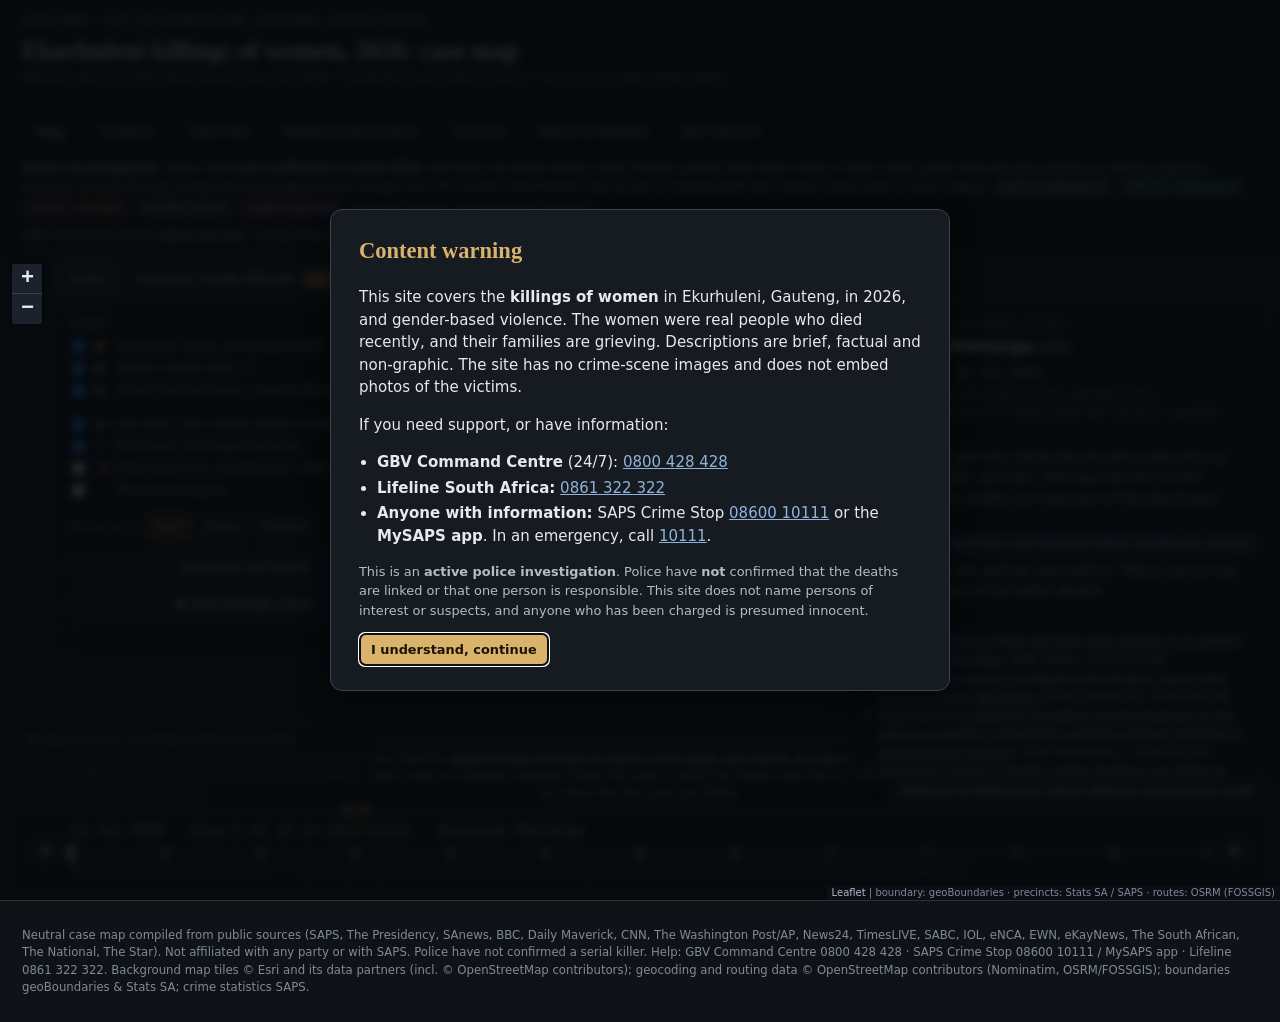
<file: index.html>
<!DOCTYPE html>
<html lang="en">
<head>
<meta charset="utf-8">
<meta name="viewport" content="width=device-width, initial-scale=1">
<!-- SEO:BEGIN (generated by tools/build_static.py; edit site.json, not this block) -->
<title>Ekurhuleni killings of women, 2026: case map (source-cited)</title>
<meta name="description" content="Neutral, source-cited case map of the women whose bodies were found in Ekurhuleni, Gauteng, from July 2026: approximate map, timeline, case files and the status of each case. Police have not confirmed a serial killer.">
<meta name="robots" content="index,follow,max-image-preview:large">
<meta name="author" content="Neutral case map compiled from public sources">
<meta name="theme-color" content="#0d1014">
<link rel="canonical" href="https://richardmccauley01.github.io/ekurhuleni-case-map/">
<meta property="og:url" content="https://richardmccauley01.github.io/ekurhuleni-case-map/">
<meta property="og:type" content="website">
<meta property="og:title" content="Ekurhuleni killings of women, 2026: case map (source-cited)">
<meta property="og:description" content="Neutral, source-cited case map of the women whose bodies were found in Ekurhuleni, Gauteng, from July 2026: approximate map, timeline, case files and the status of each case. Police have not confirmed a serial killer.">
<meta property="og:locale" content="en_ZA">
<meta property="og:image" content="https://richardmccauley01.github.io/ekurhuleni-case-map/og-image.png">
<meta property="og:image:width" content="1200">
<meta property="og:image:height" content="630">
<meta property="og:image:alt" content="Dark map of Ekurhuleni with numbered markers at approximate locations (non-graphic)">
<meta name="twitter:card" content="summary_large_image">
<meta name="twitter:title" content="Ekurhuleni killings of women, 2026: case map (source-cited)">
<meta name="twitter:description" content="Neutral, source-cited case map of the women whose bodies were found in Ekurhuleni, Gauteng, from July 2026: approximate map, timeline, case files and the status of each case. Police have not confirmed a serial killer.">
<meta name="twitter:image" content="https://richardmccauley01.github.io/ekurhuleni-case-map/og-image.png">
<meta name="twitter:image:alt" content="Dark map of Ekurhuleni with numbered markers at approximate locations (non-graphic)">
<meta name="google-site-verification" content="5edkRIEhEC6UxZ_rBhJGjuJ-J0-_magnEMMDuUhP1Rk">
<script type="application/ld+json">{"@context": "https://schema.org", "@type": "WebPage", "name": "Ekurhuleni killings of women, 2026: case map (source-cited)", "description": "Neutral, source-cited case map of the women whose bodies were found in Ekurhuleni, Gauteng, from July 2026: approximate map, timeline, case files and the status of each case. Police have not confirmed a serial killer.", "inLanguage": "en-ZA", "dateModified": "2026-10-26", "isAccessibleForFree": true, "about": {"@type": "Thing", "name": "Killings of women in Ekurhuleni, Gauteng, South Africa (2026)"}, "spatialCoverage": {"@type": "Place", "name": "City of Ekurhuleni, Gauteng, South Africa"}, "url": "https://richardmccauley01.github.io/ekurhuleni-case-map/", "image": "https://richardmccauley01.github.io/ekurhuleni-case-map/og-image.png"}</script>
<!-- SEO:END -->
<link rel="icon" href="data:,">
<link rel="stylesheet" href="js/vendor/leaflet.css">
<link rel="stylesheet" href="css/style.css">
<noscript><style>.view{display:none!important}#view-text{display:block!important}.tabs a{pointer-events:none;opacity:.5}.tabs a[data-view="text"]{opacity:1}</style></noscript>
</head>
<body>
<a class="skip" href="#main">Skip to content</a>

<div id="cw" class="cw" role="dialog" aria-modal="true" aria-labelledby="cw-title" hidden>
  <div class="cw-box">
    <h2 id="cw-title">Content warning</h2>
    <p>This site covers the <strong>killings of women</strong> in Ekurhuleni, Gauteng, in 2026, and gender-based violence. The women were real people who died recently, and their families are grieving. Descriptions are brief, factual and non-graphic. The site has no crime-scene images and does not embed photos of the victims.</p>
    <p>If you need support, or have information:</p>
    <ul class="help">
      <li><strong>GBV Command Centre</strong> (24/7): <a href="tel:0800428428">0800 428 428</a></li>
      <li><strong>Lifeline South Africa:</strong> <a href="tel:0861322322">0861 322 322</a></li>
      <li><strong>Anyone with information:</strong> SAPS Crime Stop <a href="tel:0860010111">08600 10111</a> or the <strong>MySAPS app</strong>. In an emergency, call <a href="tel:10111">10111</a>.</li>
    </ul>
    <p class="small">This is an <strong>active police investigation</strong>. Police have <strong>not</strong> confirmed that the deaths are linked or that one person is responsible. This site does not name persons of interest or suspects, and anyone who has been charged is presumed innocent.</p>
    <button id="cw-ok" class="btn primary">I understand, continue</button>
  </div>
</div>

<header class="site-header">
  <div class="brand">
    <div class="kicker">Case map · City of Ekurhuleni, Gauteng, South Africa</div>
    <h1>Ekurhuleni killings of women, 2026: case map</h1>
    <div class="sub">Women whose bodies were found from July 2026 · Compiled from public sources · As of 19 October 2026 (SAST)</div>
  </div>
  <nav class="tabs" role="tablist" aria-label="Sections">
    <a href="#map" data-view="map" role="tab">Map</a>
    <a href="#timeline" data-view="timeline" role="tab">Timeline</a>
    <a href="#cases" data-view="cases" role="tab">Case files</a>
    <a href="#media" data-view="media" role="tab">Media &amp; Documents</a>
    <a href="#sources" data-view="sources" role="tab">Sources</a>
    <a href="#about" data-view="about" role="tab">About &amp; Method</a>
    <a href="#text" data-view="text" role="tab">Text version</a>
  </nav>
</header>

<div class="neutral-bar" role="note">
  <span><strong>Active investigation.</strong> Police have <strong>not confirmed a serial killer</strong> and have not linked all the cases. Murder arrests have been made in three cases; police describe two of them as having separate motives. In a fourth case, three men face theft-related charges over the victim's smartwatch, but no one is charged with her murder. Every item is cited. Labels: <span class="badge s-police">police statement</span> <span class="badge s-official">official statement</span> <span class="badge s-court">court / charges</span> <span class="badge s-media">media report</span> <span class="badge s-expert">expert opinion</span>. Accused people are presumed innocent.</span>
  <span class="help-inline">GBV Command Centre <a href="tel:0800428428">0800 428 428</a> · Crime Stop <a href="tel:0860010111">08600 10111</a> · Lifeline <a href="tel:0861322322">0861 322 322</a></span>
</div>

<main id="main">
  <section id="view-map" class="view" data-view="map" aria-label="Map">
    <div id="map-wrap">
      <div id="leaflet-map" aria-label="Map of Ekurhuleni with numbered markers at the approximate places where bodies were found"></div>
      <div class="map-modes" role="radiogroup" aria-label="Map mode">
        <button class="btn active" data-mode="cases" role="radio">Cases</button>
        <button class="btn" data-mode="single" role="radio">Scenario: single offender <span class="hypo-tag">HYPOTHETICAL</span></button>
        <button class="btn" data-mode="multi" role="radio">Scenario: more than one offender <span class="hypo-tag">HYPOTHETICAL</span></button>
      </div>
      <div class="map-banner" id="map-banner">Markers show the <strong>approximate location of where each body was found, as reported</strong> (suburb or road level, never an address). Numbers follow the order in which the bodies were found. The markers do not show that the cases are linked.</div>
      <div class="hypo-banner" id="hypo-banner" hidden><strong>HYPOTHETICAL: police have NOT established this.</strong> <span id="hypo-text"></span></div>
      <div class="map-layers" role="group" aria-label="Map layers">
        <h4>Cases</h4>
        <label><input type="checkbox" data-layer="taskteam" checked><span class="dot g-taskteam"></span>Task team cases, no murder arrest <small id="lc-taskteam"></small></label>
        <label><input type="checkbox" data-layer="arrest" checked><span class="dot g-arrest"></span>Murder arrest made <small id="lc-arrest"></small></label>
        <label><input type="checkbox" data-layer="other" checked><span class="dot g-other"></span>Other (not task team / outside Ekurhuleni) <small id="lc-other"></small></label>
        <hr>
        <label><input type="checkbox" data-layer="lastseen" checked><span class="mk-ls" style="display:inline-block;width:10px;height:10px"></span>Last-seen / last-contact places (where reported)</label>
        <label><input type="checkbox" data-layer="boundary" checked><span style="display:inline-block;width:14px;border-top:2px dashed #8fb3d9"></span>Ekurhuleni municipal boundary</label>
        <label><input type="checkbox" data-layer="precincts"><span style="display:inline-block;width:14px;height:10px;background:linear-gradient(90deg,#2b2433,#b0476a)"></span>Police precincts: murders per 100k (SAPS 2025/26)</label>
        <label><input type="checkbox" data-layer="labels"><span style="width:14px"></span>Show name labels</label>
        <hr>
        <div class="base-pick" role="group" aria-label="Background map"><span>Background</span><button type="button" data-base="dark" aria-pressed="true">Dark</button><button type="button" data-base="street" aria-pressed="false">Street</button><button type="button" data-base="satellite" aria-pressed="false">Satellite</button></div>
        <button id="map-overview" class="btn">Overview (all cases)</button>
        <button id="map-play" class="btn">▶ Play through cases</button>
      </div>
      <div class="sheet" id="map-sheet"><aside id="map-panel" class="map-panel" aria-live="polite"></aside></div>
      <div class="sheet" id="scen-sheet"><aside id="scen-panel" class="map-panel scen-panel" hidden aria-live="polite"></aside></div>
      <div id="prec-legend" class="prec-legend" hidden></div>
      <button id="patterns-btn" class="btn patterns-btn">Patterns &amp; differences (what officials and experts said)</button>
      <div id="patterns" class="patterns" hidden role="dialog" aria-label="Patterns and differences"></div>
      <div class="map-offline" id="map-offline"><span id="base-status">Background map loading…</span> Background tiles load from the internet (Esri, with automatic fallback). Offline, the markers, boundary, routes and panels still work on a blank background.</div>
      <div class="map-hud" id="map-hud">
        <div class="hud-row">
          <button id="mp-prev" class="btn" aria-label="Previous case">◀</button>
          <div class="hud-mid">
            <div id="mp-time" class="hud-time">–</div>
            <div class="progress" id="mp-progress"><div id="mp-prog" class="progress-fill"></div><div id="mp-ticks" class="ticks"></div></div>
            <div class="hud-hint"><span class="hint-mouse">Scroll over this bar or the panel, use ← → keys, drag along the bar, or click a tick to move through the cases in the order they were found. Scrolling on the map zooms.</span><span class="hint-touch">Tap ◀ ▶ or drag the bar to step through cases · pinch to zoom</span></div>
          </div>
          <button id="mp-next" class="btn" aria-label="Next case">▶</button>
        </div>
      </div>
    </div>
  </section>

  <section id="view-timeline" class="view" data-view="timeline" aria-label="Timeline">
    <div class="tl-toolbar">
      <div class="grp">
        <label class="lbl">Zoom</label>
        <button class="btn zbtn" data-zoom="all">Jul 2026 – now</button>
        <button class="btn zbtn" data-zoom="sept">September 2026</button>
        <button class="btn zbtn" data-zoom="last10">Last 10 days</button>
        <button class="btn zbtn" data-zoom="wide">Incl. March 2026 (Mathebula missing)</button>
      </div>
      <div class="grp">
        <input id="tl-search" type="search" placeholder="Search events, names, places…" aria-label="Search events">
        <button id="tl-listtoggle" class="btn">List view</button>
      </div>
    </div>
    <div class="zctl" role="group" aria-label="Zoom and pan the timeline"><span class="lbl">Zoom</span><button class="btn" data-zstep="0.625" aria-label="Zoom out">−</button><button class="btn" data-zstep="1.6" aria-label="Zoom in">+</button><span class="lbl" style="margin-left:8px">Pan</span><button class="btn" data-pan="-1" aria-label="Pan to earlier dates">◀</button><button class="btn" data-pan="1" aria-label="Pan to later dates">▶</button></div>
    <div class="tl-filters">
      <div class="fgrp" id="f-cat"><span class="lbl">Type</span></div>
      <div class="fgrp" id="f-status"><span class="lbl">Source type</span></div>
      <div class="fgrp" id="f-group"><span class="lbl">Cases</span></div>
    </div>
    <div id="tl-chart" class="tl-chart"></div>
    <div class="tl-note">All times are SAST (UTC+2). Hollow markers = approximate date or time. The top band shows the <strong>days between consecutive body discoveries</strong>. Scroll or pinch to zoom, drag to pan. <span id="tl-count"></span></div>
    <div id="tl-list" class="tl-list" hidden></div>
    <div class="media-inline">
      <h3>Time between discoveries</h3>
      <p class="small">Days between one body being found and the next (Ekurhuleni cases in the order they were found). Hours are shown only where both times were reported. Intervals describe timing only. They do not show that cases are linked.</p>
      <div id="interval-chart"></div>
    </div>
    <div class="media-inline">
      <h3>Media &amp; Documents</h3>
      <p class="small">Outbound links only. Nothing graphic is embedded. <a href="#media">Open the full panel →</a></p>
      <div id="tl-media" class="media-grid compact"></div>
    </div>
  </section>

  <section id="view-cases" class="view page" data-view="cases" aria-label="Case files">
    <h2>Case files</h2>
    <p>One card per woman, in the order the bodies were found, using names as publicly released by police or major media. Ages are given where reported. <strong>Last seen</strong> and <strong>body found</strong> are kept separate. The status wording follows what police and courts have said. Accused people are presumed innocent and are not named.</p>
    <div class="helpbox"><strong>Have information?</strong> SAPS Crime Stop <a href="tel:0860010111">08600 10111</a> or the MySAPS app. <strong>Need support?</strong> GBV Command Centre <a href="tel:0800428428">0800 428 428</a> · Lifeline <a href="tel:0861322322">0861 322 322</a>.</div>
    <h3>Summary table</h3>
    <div class="tablewrap"><table class="sum" id="sum-table"></table></div>
    <div id="case-cards" class="cards"></div>
    <h3>Precinct crime context (SAPS)</h3>
    <div id="crime-table-intro" class="small"></div>
    <div class="tablewrap"><table class="sum" id="crime-table"></table></div>
    <h3>Where sources disagree</h3>
    <ul id="conflicts" class="conflicts"></ul>
  </section>

  <section id="view-media" class="view page" data-view="media" aria-label="Media and documents">
    <h2>Media &amp; Documents</h2>
    <p>Official statements, parliamentary and court coverage, explainers, broadcast reports and tributes. All entries are <strong>outbound links</strong>. This site does not host or embed crime-scene images or photos of the victims. Some linked articles contain family-supplied photos.</p>
    <div class="media-filter" id="media-filter"></div>
    <div id="media-grid" class="media-grid"></div>
    <h3>Not publicly available (as of 19 Oct 2026)</h3>
    <ul id="not-public" class="notpublic"></ul>
  </section>

  <section id="view-sources" class="view page" data-view="sources" aria-label="Sources">
    <h2>Sources</h2>
    <p>Every source cited on this site, with the events and cases that cite it. Sources marked <em>snippet</em> could only be checked through search-engine result text (paywalled or not fetchable), and everything taken from them is also backed by another source.</p>
    <input id="src-search" type="search" placeholder="Filter sources…" aria-label="Filter sources">
    <div id="sources-list"></div>
  </section>

  <section id="view-text" class="view page" data-view="text" aria-label="Text version">
<!-- STATIC:BEGIN (generated by tools/build_static.py) -->
<h2>Text version: case summary, case files and full timeline</h2>
<p class="cw-static"><strong>Content warning:</strong> killings of women and gender-based violence. Descriptions are factual and non-graphic. <strong>Help:</strong> GBV Command Centre <a href="tel:0800428428">0800 428 428</a> · Lifeline <a href="tel:0861322322">0861 322 322</a>. <strong>Information:</strong> SAPS Crime Stop <a href="tel:0860010111">08600 10111</a> or the MySAPS app.</p>
<h3>Summary (as of 19 October 2026)</h3>
<p>From July 2026, the bodies of a series of women were found in the City of Ekurhuleni, Gauteng, South Africa, mostly in and around Kempton Park, the R21 corridor, Olifantsfontein/Clayville and Tembisa, with others in KwaThema, Springs and Dawn Park (Boksburg). SAPS set up a dedicated multidisciplinary task team on 14 September 2026. On 29 September President Cyril Ramaphosa said 11 women's bodies had been found in Ekurhuleni since July and that the investigation had been raised to national level. <strong>Police have not confirmed a serial killer.</strong> The President said: "At present, the police have not found evidence establishing that these killings were committed by a single perpetrator. All possibilities remain under investigation." Murder arrests have been made in three cases. Police cite relationship motives in two of them and have not linked those to the others. In a third, a man has been charged with murder; police said it was too early to say whether it is linked. In the Moselakgomo case, three men appeared in court on 12 October on theft, money-laundering and related charges over her smartwatch; none is charged with her murder, which is still under investigation. A twelfth death, a shooting in Tembisa on 28 September, is not part of the task team cases; police regard it as resolved because the suspect is believed to have taken his own life. On 2 October the Gauteng police commissioner said three of the 12 cases were resolved, persons of interest had been identified in three Kempton Park cases, and three of the bodies were still unidentified. A woman found in Soweto (outside Ekurhuleni) on 20 September has been mentioned by police, but no link has been confirmed. People charged are presumed innocent and are not named here, and persons of interest are not named.</p>
<h3>Case files (13)</h3><ol class="static-events">
<li id="case-mahlangu"><article><h4>Busisiwe Mahlangu (37)</h4><p class="meta">Status: arrest made (partner; not linked to other deaths per police)</p><p><strong>Last seen:</strong> not reported<br><strong>Body found:</strong> 15 Jul 2026: Open field (veld) near the R21, Kempton Park <em>(approximate location as reported; map pin at road/area level)</em></p><p>Found naked with her hands bound with cable ties (as reported by BBC and IOL). She was the first of the women whose deaths are now part of the Ekurhuleni investigation.</p><p><strong>Investigation / court:</strong> Her partner (boyfriend) was arrested two days later, on 17 July 2026, and remains in custody (BBC, Presidency). The accused has not been named here; he is presumed innocent. On 2 October the Gauteng police commissioner said the suspect in the July case remains in custody and is due to appear in court this month. The Citizen (6 October) reported he is expected back in the Kempton Park Magistrates&#x27; Court on 28 October.</p><p><strong>Link status:</strong> Arrest made: her partner (per police). Police say he has not been linked to the other deaths.</p><p class="small">Sources: <a href="https://www.bbc.com/news/articles/c6m27dprvzv7o" rel="noopener">Ekurhuleni killings: What we know after bodies of 12 women found in South Africa</a> (BBC News, 2026-09-28); <a href="https://www.dailymaverick.co.za/article/2026-09-28-after-another-woman-murdered-in-ekurhuleni-heres-what-we-know-about-the-killings/" rel="noopener">After another woman murdered in Ekurhuleni, here&#x27;s what we know about the killings</a> (Daily Maverick, 2026-09-28); <a href="https://thepresidency.gov.za/address-nation-president-cyril-ramaphosa-killings-women-ekurhuleni-and-national-response-gender" rel="noopener">Address to the nation by President Cyril Ramaphosa on the killings of women in Ekurhuleni and the national response to gender-based violence</a> (The Presidency, 2026-09-29); <a href="https://iol.co.za/news/crime-and-courts/2026-09-28-ekurhuleni-womens-deaths-latest-shooting-not-linked-as-cemetery-suspect-arrested/" rel="noopener">Ekurhuleni women&#x27;s deaths: Latest shooting not linked as cemetery suspect arrested</a> (IOL, 2026-09-28); <a href="https://www.citizen.co.za/news/kempton-park-murders-here-is-the-latest-from-police/" rel="noopener">Kempton Park murders: Here is the latest from police</a> (The Citizen, 2026-10-02); <a href="https://www.citizen.co.za/news/south-africa/courts/ntombifuthi-nxumalo-murder-case-bail/" rel="noopener">&#x27;Only person who has rights here is the killer&#x27;: Ntombifuthi Nxumalo family &#x27;hurt&#x27; over possible bail</a> (The Citizen, 2026-10-06)</p></article></li>
<li id="case-kekana"><article><h4>Itumeleng Kekana (32)</h4><p class="meta">Status: under task team investigation; no arrest</p><p><strong>Last seen:</strong> 17 Jul 2026, ≈19:00 SAST: Left home in Kempton Park in the evening, telling a neighbour she was going to see someone (per her brother, via Daily Maverick)<br><strong>Body found:</strong> 3 Aug 2026: Bushes beside Great North Road, Pomona (Kempton Park), near the Max informal settlement <em>(approximate location as reported; map pin at road/area level)</em></p><p>Kempton Park police said her decomposing body was found in bushes next to the road with multiple stab wounds (Daily Maverick). Originally from Mmakwane Village, QwaQwa (Free State); she sold beauty products in Kempton Park. She was buried in QwaQwa on 22 August and leaves a 14-year-old daughter.</p><p><strong>Investigation / court:</strong> No arrest reported. Her family has asked investigators for CCTV footage from a camera near the scene (Daily Maverick).</p><p><strong>Link status:</strong> Under task team investigation. No arrest reported.</p><p class="small"><em>Sources differ:</em> BBC describes her as found &#x27;on a bridge&#x27;, badly bruised and partially clothed. Daily Maverick (quoting police) says she was found in bushes next to Great North Road.</p><p class="small">Sources: <a href="https://www.dailymaverick.co.za/article/2026-09-17-brothers-agonising-search-for-ekurhuleni-killings-victim-itumeleng-kekana/" rel="noopener">Brother&#x27;s agonising search for Ekurhuleni killings victim Itumeleng Kekana</a> (Daily Maverick, 2026-09-17); <a href="https://www.bbc.com/news/articles/c6m27dprvzv7o" rel="noopener">Ekurhuleni killings: What we know after bodies of 12 women found in South Africa</a> (BBC News, 2026-09-28); <a href="https://www.thesouthafrican.com/news/ekurhuleni-murders-what-we-know-about-all-10-women/" rel="noopener">Ekurhuleni murders: What we know about all 10 women</a> (The South African, 2026-09-26); <a href="https://www.news24.com/southafrica/news/live-east-rand-killings-horror-takes-hold-as-series-of-womens-bodies-found-in-gauteng-20260918-0382" rel="noopener">TIMELINE | East Rand killings: series of women&#x27;s bodies found in Gauteng</a> (News24, 2026-09-18); <a href="https://www.dailymaverick.co.za/article/2026-09-28-after-another-woman-murdered-in-ekurhuleni-heres-what-we-know-about-the-killings/" rel="noopener">After another woman murdered in Ekurhuleni, here&#x27;s what we know about the killings</a> (Daily Maverick, 2026-09-28)</p></article></li>
<li id="case-mjobo"><article><h4>Nomfesane Mjobo (42 (per SABC))</h4><p class="meta">Status: under task team investigation; no arrest</p><p><strong>Last seen:</strong> not reported<br><strong>Body found:</strong> 26 Aug 2026: Kempton Park area (exact place not publicly detailed) <em>(approximate location as reported; map pin at town-level only level)</em></p><p>Few details have been released publicly. Family and friends held a candlelight vigil at the site where she was found (eNCA, 28 Sept). SABC reported on 4 October that she was to be buried near Lusikisiki, Eastern Cape, that Sunday.</p><p><strong>Investigation / court:</strong> No arrest reported.</p><p><strong>Link status:</strong> Under task team investigation. No arrest reported.</p><p class="small"><em>Sources differ:</em> IOL (21 Sept) and The Star mention a 32-year-old woman found partially clothed near the R21 on 24 August. It is unclear whether that refers to this case. BBC and the SAPS list give 26 August.</p><p class="small">Sources: <a href="https://www.bbc.com/news/articles/c6m27dprvzv7o" rel="noopener">Ekurhuleni killings: What we know after bodies of 12 women found in South Africa</a> (BBC News, 2026-09-28); <a href="https://www.enca.com/news-top-stories/ekurhuleni-murders-nomfesane-mjobos-family-friends-honour-her-memory" rel="noopener">Nomfesane Mjobo&#x27;s family, friends honour her memory</a> (eNCA, 2026-09-28); <a href="https://www.dailymaverick.co.za/article/2026-09-28-after-another-woman-murdered-in-ekurhuleni-heres-what-we-know-about-the-killings/" rel="noopener">After another woman murdered in Ekurhuleni, here&#x27;s what we know about the killings</a> (Daily Maverick, 2026-09-28); <a href="https://thepresidency.gov.za/address-nation-president-cyril-ramaphosa-killings-women-ekurhuleni-and-national-response-gender" rel="noopener">Address to the nation by President Cyril Ramaphosa on the killings of women in Ekurhuleni and the national response to gender-based violence</a> (The Presidency, 2026-09-29); <a href="https://www.sabcnews.com/sabcnews/third-ekurhuleni-murder-victim-is-to-be-buried-in-eastern-cape/" rel="noopener">Third Ekurhuleni murder victim is to be buried in Eastern Cape</a> (SABC News, 2026-10-04)</p></article></li>
<li id="case-clayville"><article><h4>Unidentified woman (Clayville) (late 20s (police estimate))</h4><p class="meta">Status: unidentified; under task team investigation; no arrest</p><p><strong>Last seen:</strong> not reported<br><strong>Body found:</strong> 7 Sep 2026: In a river at Clayville, near the Mall of Tembisa (listed by SAPS as &#x27;Clayville River, Olifantsfontein&#x27;) <em>(approximate location as reported; map pin at suburb level)</em></p><p>Found in the water wearing only underwear. Police later appealed for help to trace her family and followed up on a possible family address (21-22 Sept).</p><p><strong>Investigation / court:</strong> No arrest reported. Remains unidentified as of the latest reports found.</p><p><strong>Link status:</strong> Added to the central task team probe on 15 September. Unidentified. No arrest reported.</p><p class="small"><em>Sources differ:</em> BBC spells the area &#x27;Olifantsfontain&#x27;. Some early reports did not include this case in the count until it was added on 15 Sept.</p><p class="small">Sources: <a href="https://www.bbc.com/news/articles/c6m27dprvzv7o" rel="noopener">Ekurhuleni killings: What we know after bodies of 12 women found in South Africa</a> (BBC News, 2026-09-28); <a href="https://thenational.co.za/news/2026-09-16-8-women-dead-police-offer-r400-000-reward-as-south-africa-mourns/" rel="noopener">8 women dead in Ekurhuleni: South Africa demands answers as police hunt expands</a> (The National, 2026-09-16); <a href="https://thestar.co.za/news/crime-and-courts/2026-09-22-police-search-for-family-of-unidentified-woman-amid-ekurhuleni-deaths/" rel="noopener">Police search for family of unidentified woman amid Ekurhuleni deaths</a> (The Star, 2026-09-22); <a href="https://www.dailymaverick.co.za/article/2026-09-28-after-another-woman-murdered-in-ekurhuleni-heres-what-we-know-about-the-killings/" rel="noopener">After another woman murdered in Ekurhuleni, here&#x27;s what we know about the killings</a> (Daily Maverick, 2026-09-28); <a href="https://www.sundaytimes.timeslive.co.za/news/2026-09-16-treat-these-as-possible-serial-murders-until-proven-otherwise-forensic-psychologist-on-ekurhuleni-womens-deaths/" rel="noopener">Treat these as possible serial murders until proven otherwise: forensic psychologist on Ekurhuleni women&#x27;s deaths</a> (Sunday Times / TimesLIVE, 2026-09-16)</p></article></li>
<li id="case-nkomo"><article><h4>Gracious Nkomo (28)</h4><p class="meta">Status: under task team investigation; no arrest</p><p><strong>Last seen:</strong> not reported<br><strong>Body found:</strong> 10 Sep 2026: Near the R21, Kempton Park <em>(approximate location as reported; map pin at road/area level)</em></p><p>Found partially clothed; police described the body as decomposed. Identified by her family at the Germiston mortuary on 17 September (SAPS via SAnews). Born in Zimbabwe; Daily Maverick reports she is the only publicly identified foreign national among the victims.</p><p><strong>Investigation / court:</strong> No arrest reported.</p><p><strong>Link status:</strong> Under task team investigation. No arrest reported.</p><p class="small"><em>Sources differ:</em> One outlet (joburgetc) and a map in The Star appear to confuse her with the Dawn Park case (Jabulile Ntimba). This site follows SAPS/SAnews, BBC and Daily Maverick (R21, Kempton Park).</p><p class="small">Sources: <a href="https://www.sanews.gov.za/south-africa/third-ekurhuleni-murder-victim-identified" rel="noopener">Third Ekurhuleni murder victim identified</a> (SAnews (GCIS), 2026-09-18); <a href="https://www.bbc.com/news/articles/c6m27dprvzv7o" rel="noopener">Ekurhuleni killings: What we know after bodies of 12 women found in South Africa</a> (BBC News, 2026-09-28); <a href="https://www.dailymaverick.co.za/article/2026-09-28-after-another-woman-murdered-in-ekurhuleni-heres-what-we-know-about-the-killings/" rel="noopener">After another woman murdered in Ekurhuleni, here&#x27;s what we know about the killings</a> (Daily Maverick, 2026-09-28); <a href="https://thenational.co.za/news/2026-09-18-gracious-nkomo-is-fourth-woman-identified-in-ekurhuleni-murder-investigation/" rel="noopener">Gracious Nkomo is fourth woman identified in Ekurhuleni murder investigation</a> (The National, 2026-09-18); <a href="https://thenational.co.za/news/2026-09-16-8-women-dead-police-offer-r400-000-reward-as-south-africa-mourns/" rel="noopener">8 women dead in Ekurhuleni: South Africa demands answers as police hunt expands</a> (The National, 2026-09-16)</p></article></li>
<li id="case-moselakgomo"><article><h4>Elizabeth &#x27;Tsontso&#x27; Moselakgomo (38)</h4><p class="meta">Status: under task team investigation; no murder charge; 3 men charged over her smartwatch</p><p><strong>Last seen:</strong> 9 Sep 2026: Left home for an afternoon/evening run (Kempton Park area; her home suburb is reported inconsistently, so it is not mapped)<br><strong>Body found:</strong> 12 Sep 2026: Behind a hotel in Rhodesfield, Kempton Park (York Street, per Daily Maverick) <em>(approximate location as reported; map pin at suburb level)</em></p><p>A runner who did not return from her run; her eight-year-old daughter raised the alarm. Found badly bruised and partially clothed. Her family identified her at the Germiston mortuary on 14 September. She was buried in Mpumalanga around 19-20 September. Her disappearance drew wide public attention.</p><p><strong>Investigation / court:</strong> On the morning of 12 October, national police spokesperson Brigadier Athlenda Mathe confirmed that a suspect had been arrested after being found in possession of an item belonging to Moselakgomo, and said no murder charge had been brought. That afternoon three men appeared in the Kempton Park Magistrates&#x27; Court over her Garmin smartwatch (NPA). They face charges of theft and money laundering, with alternative charges of possessing or receiving stolen property; one, who ran a second-hand goods shop in Kempton Park, also faces charges under the Second-Hand Goods Act. The State alleges the watch was bought for R900 from an unidentified person less than 24 hours after she was last seen, then sold on and advertised on social media. A fourth person who bought the watch was not charged because of insufficient evidence (NPA). Two of the men were granted bail of R10,000 each; the State did not oppose it (Sowetan). The third remained in custody while his immigration status was verified. On 19 October the three appeared again: his case was separated from that of the other two, the State said it was still trying to obtain and verify his original immigration documents, and his formal bail application was postponed to 27 October; he remains in custody. The magistrate also asked that social services check on a child in his care (Mail &amp; Guardian, Kempton Express, Sowetan). The other two remain on bail on the same conditions and return to court on 9 December for further investigation. None of the three is charged with her murder, and police say the murder investigation continues. The accused are presumed innocent and are not named here.</p><p><strong>Link status:</strong> Under task team investigation. No one has been charged with her murder. Three men face theft, money-laundering and related charges over her smartwatch (not murder).</p><p class="small"><em>Sources differ:</em> Her home suburb is given as Roseville (News24) and Rhodesfield (The South African, The National).</p><p class="small"><em>Sources differ:</em> Number arrested: on the morning of 12 Oct SAPS (Mathe) confirmed one arrest and eNCA reported four. Three men appeared in court that afternoon (NPA); Sowetan reports at least four people were initially questioned and one was released.</p><p class="small"><em>Sources differ:</em> Where she was found: Daily Maverick says behind a hotel on York Street, Rhodesfield; EWN (13 Oct) says along the R21 in Kempton Park; Sowetan says in bushes in Kempton Park.</p><p class="small">Sources: <a href="https://www.bbc.co.uk/news/articles/cxyvzggzd5jgo" rel="noopener">Body of missing runner found in South Africa</a> (BBC News, 2026-09-14); <a href="https://www.bbc.com/news/articles/c6m27dprvzv7o" rel="noopener">Ekurhuleni killings: What we know after bodies of 12 women found in South Africa</a> (BBC News, 2026-09-28); <a href="https://www.gov.za/news/media-statements/police-intensify-investigations-four-bodies-are-found-kempton-park-14-sep" rel="noopener">Police intensify investigations as four bodies are found in Kempton Park (SAPS media statement)</a> (SAPS via gov.za, 2026-09-14); <a href="https://www.dailymaverick.co.za/article/2026-09-28-after-another-woman-murdered-in-ekurhuleni-heres-what-we-know-about-the-killings/" rel="noopener">After another woman murdered in Ekurhuleni, here&#x27;s what we know about the killings</a> (Daily Maverick, 2026-09-28); <a href="https://www.thesouthafrican.com/news/ekurhuleni-murders-what-we-know-about-all-10-women/" rel="noopener">Ekurhuleni murders: What we know about all 10 women</a> (The South African, 2026-09-26); <a href="https://www.news24.com/southafrica/news/live-east-rand-killings-horror-takes-hold-as-series-of-womens-bodies-found-in-gauteng-20260918-0382" rel="noopener">TIMELINE | East Rand killings: series of women&#x27;s bodies found in Gauteng</a> (News24, 2026-09-18); <a href="https://www.thesouthafrican.com/news/kempton-park-runners-murder-what-we-know-about-the-arrest/" rel="noopener">Kempton Park runner&#x27;s murder: What we know about the arrest</a> (The South African, 2026-10-12); <a href="https://iol.co.za/news/crime-and-courts/breakthrough-in-elizabeth-moselakgomos-murder-investigation/" rel="noopener">Breakthrough in Elizabeth Moselakgomo&#x27;s murder investigation</a> (IOL, 2026-10-12); <a href="https://www.citizen.co.za/news/suspect-found-with-property-of-murdered-jogger-elizabeth-tsontso-moselakgomo/" rel="noopener">Suspect found with property of murdered jogger Elizabeth &#x27;Tsontso&#x27; Moselakgomo</a> (The Citizen, 2026-10-12); <a href="https://www.enca.com/news-top-stories/breakthrough-elizabeth-tsontso-moselakgomo-case" rel="noopener">Breakthrough in Elizabeth &#x27;Tsontso&#x27; Moselakgomo case</a> (eNCA, 2026-10-12); <a href="https://www.timeslive.co.za/news/south-africa/2026-10-12-breaking-suspect-arrested-in-possession-of-item-belonging-to-elizabeth-moselakgomo/" rel="noopener">BREAKING | Suspect arrested in possession of item belonging to Elizabeth Moselakgomo</a> (TimesLIVE, 2026-10-12); <a href="https://www.npa.gov.za/media/three-accused-appeared-court-connection-deceased-womans-smartwatch" rel="noopener">Three accused appeared in court in connection with deceased woman&#x27;s smartwatch (NPA media statement)</a> (National Prosecuting Authority (NPA), 2026-10-13); <a href="https://www.sowetan.co.za/news/2026-10-12-two-men-in-tsontso-case-granted-bail-third-held-in-custody/" rel="noopener">Two men in &#x27;Tsontso&#x27; case granted bail, third held in custody</a> (Sowetan, 2026-10-12); <a href="https://www.dailymaverick.co.za/article/2026-10-12-ekurhuleni/" rel="noopener">Suspects in court, but search for Elizabeth &#x27;Tsontso&#x27; Moselakgomo&#x27;s killer continues</a> (Daily Maverick, 2026-10-13); <a href="https://thenational.co.za/news/2026-10-13-ekurhuleni-case-moselakgomo-s-smartwatch-was-sold-within-24-hours-after-she-went-missing/" rel="noopener">Ekurhuleni case: Moselakgomo&#x27;s smartwatch was sold within 24 hours after she went missing</a> (The National, 2026-10-13); <a href="https://www.ewn.co.za/authorities-verifying-immigration-status-of-suspect-in-slain-moselakgomo-smartwatch-case/" rel="noopener">Authorities verifying immigration status of suspect in slain Moselakgomo smartwatch case</a> (EWN, 2026-10-13); <a href="https://sundayworld.co.za/news/two-accused-in-tsontso-case-granted-r10000-bail-nigerian-national-remains-behind-bars/" rel="noopener">Two accused in Tsontso case granted R10,000 bail, third accused remains behind bars</a> (Sunday World, 2026-10-12); <a href="https://mg.co.za/news/south-africa/2026-10-19-two-granted-bail-in-case-involving-slain-runner-s-smartwatch/" rel="noopener">Two granted bail in case involving slain runner&#x27;s smartwatch</a> (Mail &amp; Guardian, 2026-10-19); <a href="https://www.citizen.co.za/kempton-express/news-headlines/local-crime-news/2026/10/20/elizabeth-moselakgomo-smartwatch-case-postponed-to-october-27/" rel="noopener">Elizabeth Moselakgomo smartwatch case postponed to October 27</a> (Kempton Express (The Citizen), 2026-10-20); <a href="https://www.sowetan.co.za/news/2026-10-19-tsontso-case-five-things-that-came-out-of-court-on-monday/" rel="noopener">&#x27;Tsontso&#x27; case: Five things that came out of court on Monday</a> (Sowetan, 2026-10-19)</p></article></li>
<li id="case-mathebula"><article><h4>Vutomi Mathebula (28)</h4><p class="meta">Status: under task team investigation; no arrest</p><p><strong>Last seen:</strong> 22 Mar 2026: Told her family she was going shopping at Dragon City, Johannesburg (her stated destination, not a confirmed sighting); reported missing the next day<br><strong>Body found:</strong> 14 Sep 2026: Porcelain Avenue, Olifantsfontein (found by a passer-by on Monday morning) <em>(approximate location as reported; map pin at road/area level)</em></p><p>Missing for almost six months. Her family reported ransom demands after she disappeared: they paid R3,000 and a further R2,500 was demanded (Daily Maverick, The South African). She was found semi-naked and bruised. Her name was initially withheld; an uncle identified her by her hairstyle and clothing. She was buried in Limpopo on 24 September.</p><p><strong>Investigation / court:</strong> No arrest reported.</p><p><strong>Link status:</strong> Under task team investigation. No arrest reported.</p><p class="small"><em>Sources differ:</em> Some reports describe the 14 September discovery as being in &#x27;Kempton Park&#x27;. Most reports and the SAPS list give Olifantsfontein.</p><p class="small">Sources: <a href="https://www.dailymaverick.co.za/article/2026-09-28-after-another-woman-murdered-in-ekurhuleni-heres-what-we-know-about-the-killings/" rel="noopener">After another woman murdered in Ekurhuleni, here&#x27;s what we know about the killings</a> (Daily Maverick, 2026-09-28); <a href="https://www.thesouthafrican.com/news/ekurhuleni-murders-what-we-know-about-all-10-women/" rel="noopener">Ekurhuleni murders: What we know about all 10 women</a> (The South African, 2026-09-26); <a href="https://www.gov.za/news/media-statements/police-intensify-investigations-four-bodies-are-found-kempton-park-14-sep" rel="noopener">Police intensify investigations as four bodies are found in Kempton Park (SAPS media statement)</a> (SAPS via gov.za, 2026-09-14); <a href="https://www.dailymaverick.co.za/article/2026-09-17-brothers-agonising-search-for-ekurhuleni-killings-victim-itumeleng-kekana/" rel="noopener">Brother&#x27;s agonising search for Ekurhuleni killings victim Itumeleng Kekana</a> (Daily Maverick, 2026-09-17); <a href="https://www.bbc.com/news/articles/c6m27dprvzv7o" rel="noopener">Ekurhuleni killings: What we know after bodies of 12 women found in South Africa</a> (BBC News, 2026-09-28)</p></article></li>
<li id="case-motapane"><article><h4>Dineo Evelyn Motapane (38)</h4><p class="meta">Status: under task team investigation; no arrest</p><p><strong>Last seen:</strong> 13 Sep 2026, ≈17:00 SAST: Last seen by relatives on Sunday afternoon (place not reported). The family had not reported her missing.<br><strong>Body found:</strong> 15 Sep 2026, ≈06:40 SAST: Beside Moshoeshoe Street, KwaThema (Springs), found by a passer-by <em>(approximate location as reported; map pin at road/area level)</em></p><p>Preliminary findings indicated she had been strangled (as reported). BBC describes the body as battered and partly burned. Her family identified her at the Springs mortuary on 16 September. She leaves a young daughter (reported as two years old). Residents held a march in KwaThema.</p><p><strong>Investigation / court:</strong> No arrest reported.</p><p><strong>Link status:</strong> Under task team investigation. No arrest reported.</p><p class="small">Sources: <a href="https://www.dailymaverick.co.za/article/2026-09-17-brothers-agonising-search-for-ekurhuleni-killings-victim-itumeleng-kekana/" rel="noopener">Brother&#x27;s agonising search for Ekurhuleni killings victim Itumeleng Kekana</a> (Daily Maverick, 2026-09-17); <a href="https://www.bbc.com/news/articles/c6m27dprvzv7o" rel="noopener">Ekurhuleni killings: What we know after bodies of 12 women found in South Africa</a> (BBC News, 2026-09-28); <a href="https://www.thesouthafrican.com/news/ekurhuleni-murders-what-we-know-about-all-10-women/" rel="noopener">Ekurhuleni murders: What we know about all 10 women</a> (The South African, 2026-09-26); <a href="https://www.dailymaverick.co.za/article/2026-09-28-after-another-woman-murdered-in-ekurhuleni-heres-what-we-know-about-the-killings/" rel="noopener">After another woman murdered in Ekurhuleni, here&#x27;s what we know about the killings</a> (Daily Maverick, 2026-09-28); <a href="https://www.sundaytimes.timeslive.co.za/news/2026-09-16-treat-these-as-possible-serial-murders-until-proven-otherwise-forensic-psychologist-on-ekurhuleni-womens-deaths/" rel="noopener">Treat these as possible serial murders until proven otherwise: forensic psychologist on Ekurhuleni women&#x27;s deaths</a> (Sunday Times / TimesLIVE, 2026-09-16)</p></article></li>
<li id="case-ntimba"><article><h4>Jabulile Ntimba (33)</h4><p class="meta">Status: arrest made - two women charged (separate motive per police)</p><p><strong>Last seen:</strong> not reported<br><strong>Body found:</strong> 17 Sep 2026: Open area on Lama Street, Villa Liza, Dawn Park (Boksburg) <em>(approximate location as reported; map pin at road/area level)</em></p><p>Found partially clothed with a fatal throat injury (as reported).</p><p><strong>Investigation / court:</strong> Three people were arrested over the weekend of 19-20 September by the Gauteng Murder and Robbery Unit. A man was released: prosecutors declined to enrol charges, though police said he remains under investigation. Two women were charged with premeditated murder and defeating the ends of justice. They appeared in the Boksburg Magistrates&#x27; Court on 21 September and were remanded in custody. Their bail proceedings began on 1 October, when the first accused alleged in an affidavit that police had tortured her into confessing and said she did not kill Ntimba. The court has not tested these allegations. The matter was postponed to 12 October. No report describing the 12 October hearing was found; Daily Maverick reported on 13 October that both remain in custody, and SABC reported on 19 October that the two accused were expected back in the Boksburg Magistrates&#x27; Court that morning for the continuation of their bail applications. SABC lists the charges as premeditated murder, possession of a dangerous weapon, and defeating or obstructing the course of justice. On 19 October the defence continued cross-examining the investigating officer, and the matter was postponed to 23 October (SABC, Jacaranda FM). According to the Boksburg Advertiser, the officer testified that bloodstains were found in a vehicle linked to the case and that tests to establish where the blood came from are still pending, that the weapon has not been recovered and the post-mortem indicates two weapons were used, and that investigators are examining a funeral policy in Ntimba&#x27;s name on which the two accused are allegedly listed as beneficiaries (her family disputes the relationships recorded on it, and the policy account has been frozen). The defence argued there is no eyewitness and challenged the alleged confession and admission. None of this has been tested at trial. eNCA reported that the bail hearing continued on 23 October, with the State opposing bail. As of 26 October, no report of a bail decision was found, and both were last reported in custody. They are presumed innocent and are not named on this site.</p><p><strong>Link status:</strong> Arrest made: two women charged. Police cite a possible relationship (&#x27;love triangle&#x27;) motive and have not linked this case to the others.</p><p class="small"><em>Sources differ:</em> Age: &#x27;about 30&#x27; in earlier reports; Daily Maverick (13 Oct), SABC (20 Oct) and the Boksburg Advertiser (21 Oct) give 33.</p><p class="small"><em>Sources differ:</em> Charges: earlier reports list premeditated murder and defeating the ends of justice; SABC (19 Oct) also lists possession of a dangerous weapon.</p><p class="small"><em>Sources differ:</em> eNCA spells her surname &#x27;Timba&#x27;. The suburb is spelled both &#x27;Villa Liza&#x27; and &#x27;Villa Lisa&#x27;. BBC (26 Sept) says &#x27;three men appeared in court&#x27; in one of the earlier cases, which does not match other reports (two women charged, one man released).</p><p class="small">Sources: <a href="https://www.thesouthafrican.com/news/ekurhuleni-murders-forensics-link-persons-of-interest-to-victims/" rel="noopener">Ekurhuleni murders: Forensics link persons of interest to victims</a> (The South African, 2026-09-24); <a href="https://www.dailymaverick.co.za/article/2026-09-28-after-another-woman-murdered-in-ekurhuleni-heres-what-we-know-about-the-killings/" rel="noopener">After another woman murdered in Ekurhuleni, here&#x27;s what we know about the killings</a> (Daily Maverick, 2026-09-28); <a href="https://www.bbc.com/news/articles/c6m27dprvzv7o" rel="noopener">Ekurhuleni killings: What we know after bodies of 12 women found in South Africa</a> (BBC News, 2026-09-28); <a href="https://thenational.co.za/news/2026-09-22-ekurhuleni-murders-two-cases-three-arrests-as-probe-of-nine-deaths-widens/" rel="noopener">Ekurhuleni murders: two cases, three arrests as probe of nine deaths widens</a> (The National, 2026-09-22); <a href="https://www.sabcnews.com/sabcnews/three-persons-of-interest-questioned-over-east-rand-murders/" rel="noopener">Three persons of interest questioned over East Rand murders</a> (SABC News, 2026-09-20); <a href="https://www.bbc.com/news/articles/c3vgyyj8q807o" rel="noopener">Tenth woman&#x27;s body found as South Africa police probe killings</a> (BBC News, 2026-09-26); <a href="https://iol.co.za/news/politics/2026-10-01-update-police-torture-claim-rocks-jabulile-ntimba-murder-case-as-accused-alleges-forced-confession/" rel="noopener">UPDATE: Police torture claim rocks Jabulile Ntimba murder case as accused alleges forced confession</a> (IOL, 2026-10-01); <a href="https://www.citizen.co.za/news/south-africa/courts/jabulile-ntimba-murder-accused-killing-cousin/" rel="noopener">Jabulile Ntimba murder accused denies killing &#x27;cousin&#x27;, claims police torture to obtain confession</a> (The Citizen, 2026-10-01); <a href="https://www.dailymaverick.co.za/article/2026-10-12-ekurhuleni/" rel="noopener">Suspects in court, but search for Elizabeth &#x27;Tsontso&#x27; Moselakgomo&#x27;s killer continues</a> (Daily Maverick, 2026-10-13); <a href="https://www.sabcnews.com/sabcnews/two-women-linked-to-ntimba-murder-to-continue-bail-applications/" rel="noopener">Two women linked to Ntimba murder to continue bail applications</a> (SABC News, 2026-10-19); <a href="https://www.sabcnews.com/sabcnews/bail-hearing-postponed-to-friday-in-jabulile-ntimba-murder-case/" rel="noopener">Bail hearing postponed to Friday in Jabulile Ntimba murder case</a> (SABC News, 2026-10-20); <a href="https://www.jacarandafm.com/news/news/love-triangle-murder-accused-back-in-court-friday/" rel="noopener">Accused in alleged deadly Dawn Park love triangle back in court on Friday</a> (Jacaranda FM, 2026-10-20); <a href="https://www.citizen.co.za/boksburg-advertiser/news-headlines/2026/10/21/jabulile-ntimba-murder-two-accused-were-named-as-beneficiaries-of-policy/" rel="noopener">Jabulile Ntimba murder: Two accused were named as beneficiaries of policy</a> (Boksburg Advertiser (The Citizen), 2026-10-21); <a href="https://www.enca.com/news-top-stories/jabulile-ntimba-murder-suspects-back-dock" rel="noopener">Jabulile Ntimba murder: Suspects back in dock</a> (eNCA, 2026-10-23)</p></article></li>
<li id="case-soweto"><article><h4>Unidentified woman (Moroka Dam, Soweto) (20s (police estimate))</h4><p class="meta">Status: outside Ekurhuleni; inquest; no confirmed link</p><p><strong>Last seen:</strong> not reported<br><strong>Body found:</strong> 20 Sep 2026, ≈17:00 SAST: In Moroka Dam, Soweto, wrapped in a duvet <em>(approximate location as reported; map pin at landmark level)</em></p><p>Found on Sunday afternoon. Police opened an inquest. Gauteng police have mentioned it alongside the Ekurhuleni cases but have not confirmed a link.</p><p><strong>Investigation / court:</strong> Inquest opened. No arrest reported.</p><p><strong>Link status:</strong> Outside Ekurhuleni (City of Johannesburg). Inquest opened. No confirmed link.</p><p class="small"><em>Sources differ:</em> Daily Maverick counts her among 13 victims; the President&#x27;s count of 11 covers Ekurhuleni only.</p><p class="small">Sources: <a href="https://iol.co.za/news/crime-and-courts/2026-09-21-inquest-opened-after-womans-body-found-in-soweto-dam/" rel="noopener">Woman&#x27;s body found wrapped in duvet in Soweto dam as police open inquest</a> (IOL, 2026-09-21); <a href="https://www.thesouthafrican.com/news/ekurhuleni-murders-forensics-link-persons-of-interest-to-victims/" rel="noopener">Ekurhuleni murders: Forensics link persons of interest to victims</a> (The South African, 2026-09-24); <a href="https://www.dailymaverick.co.za/article/2026-09-28-after-another-woman-murdered-in-ekurhuleni-heres-what-we-know-about-the-killings/" rel="noopener">After another woman murdered in Ekurhuleni, here&#x27;s what we know about the killings</a> (Daily Maverick, 2026-09-28); <a href="https://www.bbc.com/news/articles/c6m27dprvzv7o" rel="noopener">Ekurhuleni killings: What we know after bodies of 12 women found in South Africa</a> (BBC News, 2026-09-28); <a href="https://www.bbc.com/news/articles/c3vgyyj8q807o" rel="noopener">Tenth woman&#x27;s body found as South Africa police probe killings</a> (BBC News, 2026-09-26)</p></article></li>
<li id="case-nxumalo"><article><h4>Ntombifuthi Nxumalo (49)</h4><p class="meta">Status: arrest made - man charged with murder (link not established)</p><p><strong>Last seen:</strong> 25 Sep 2026, evening: At a tavern with a female friend on Friday night; reportedly left with a man (tavern location not reported)<br><strong>Body found:</strong> 26 Sep 2026: At/next to Mooifontein Cemetery, Vusimuzi section, Tembisa (Saturday morning) <em>(approximate location as reported; map pin at section/area level)</em></p><p>Found with serious head injuries; stones were found nearby and the Gauteng commissioner said she may have been stoned (as reported). Residents reported hearing screams at about 23:00 on Friday. Her friend identified her by her clothes. She leaves five children; her family planned a burial in Nongoma, KwaZulu-Natal. Age reported as 49 (EWN, The Citizen).</p><p><strong>Investigation / court:</strong> A 36-year-old man was traced to a village in Limpopo and arrested (in Tzaneen / Mohlabaneng Village, according to reports). He appeared in the Tembisa Magistrates&#x27; Court on 29 September, charged with murder. On 6 October the formal bail application did not proceed: the defence asked for more time to consult, and the matter was postponed to 19 October. The State said it was ready to proceed and will oppose bail. He remains in custody (Daily Maverick, 13 October, also reports he remains in custody until the 19 October appearance). As of 26 October, no report describing the 19 October hearing or its outcome was found. He is presumed innocent and is not named on this site.</p><p><strong>Link status:</strong> Arrest made: a 36-year-old man charged with murder. Gauteng police said it was too early to say whether this case is linked to the others.</p><p class="small"><em>Sources differ:</em> IOL spells her first name &#x27;Ntombifuthu&#x27;.</p><p class="small"><em>Sources differ:</em> Arrest timing: Daily Maverick says Saturday evening (26 Sept); the President&#x27;s address says Sunday morning (27 Sept).</p><p class="small">Sources: <a href="https://www.dailymaverick.co.za/article/2026-09-28-after-another-woman-murdered-in-ekurhuleni-heres-what-we-know-about-the-killings/" rel="noopener">After another woman murdered in Ekurhuleni, here&#x27;s what we know about the killings</a> (Daily Maverick, 2026-09-28); <a href="https://iol.co.za/news/crime-and-courts/2026-09-28-ekurhuleni-womens-deaths-latest-shooting-not-linked-as-cemetery-suspect-arrested/" rel="noopener">Ekurhuleni women&#x27;s deaths: Latest shooting not linked as cemetery suspect arrested</a> (IOL, 2026-09-28); <a href="https://www.timeslive.co.za/news/south-africa/2026-09-29-ekurhuleni-murder-accused-to-remain-in-custody-as-bail-date-postponed/" rel="noopener">Ekurhuleni murder accused to remain in custody as bail date postponed</a> (TimesLIVE, 2026-09-29); <a href="https://www.bbc.com/news/articles/c3vgyyj8q807o" rel="noopener">Tenth woman&#x27;s body found as South Africa police probe killings</a> (BBC News, 2026-09-26); <a href="https://www.sabcnews.com/sabcnews/gauteng-police-cannot-rule-out-serial-killer-in-ekurhuleni/" rel="noopener">Gauteng police cannot rule out serial killer in Ekurhuleni</a> (SABC News, 2026-09-26); <a href="https://thepresidency.gov.za/address-nation-president-cyril-ramaphosa-killings-women-ekurhuleni-and-national-response-gender" rel="noopener">Address to the nation by President Cyril Ramaphosa on the killings of women in Ekurhuleni and the national response to gender-based violence</a> (The Presidency, 2026-09-29); <a href="https://www.bbc.com/news/articles/c6m27dprvzv7o" rel="noopener">Ekurhuleni killings: What we know after bodies of 12 women found in South Africa</a> (BBC News, 2026-09-28); <a href="https://www.citizen.co.za/news/kempton-park-murders-here-is-the-latest-from-police/" rel="noopener">Kempton Park murders: Here is the latest from police</a> (The Citizen, 2026-10-02); <a href="https://www.ewn.co.za/2026/10/06/state-to-oppose-bail-for-man-accused-of-killing-tembisa-woman-leaving-body-in-cemetery" rel="noopener">State to oppose bail for man accused of killing Tembisa woman, leaving body in cemetery</a> (EWN, 2026-10-06); <a href="https://www.citizen.co.za/news/south-africa/courts/ntombifuthi-nxumalo-murder-case-bail/" rel="noopener">&#x27;Only person who has rights here is the killer&#x27;: Ntombifuthi Nxumalo family &#x27;hurt&#x27; over possible bail</a> (The Citizen, 2026-10-06); <a href="https://www.jacarandafm.com/news/news/bail-delayed-alleged-mooifontein-cemetery-murderer/" rel="noopener">Bail application delayed for alleged Mooifontein Cemetery murderer</a> (Jacaranda FM, 2026-10-06); <a href="https://www.dailymaverick.co.za/article/2026-10-12-ekurhuleni/" rel="noopener">Suspects in court, but search for Elizabeth &#x27;Tsontso&#x27; Moselakgomo&#x27;s killer continues</a> (Daily Maverick, 2026-10-13)</p></article></li>
<li id="case-springs"><article><h4>Unidentified woman (Springs)</h4><p class="meta">Status: unidentified; task team attended; link not confirmed; no arrest</p><p><strong>Last seen:</strong> not reported<br><strong>Body found:</strong> 27 Sep 2026, ≈12:00 SAST: Open veld near Rhokana Road, Springs, close to a railway line, found by a patrolling security company <em>(approximate location as reported; map pin at road/area level)</em></p><p>Found semi-naked; IOL reports she appeared to have been strangled. The task team, Crime Intelligence and the Investigative Psychology Section attended (EWN).</p><p><strong>Investigation / court:</strong> No arrest reported.</p><p><strong>Link status:</strong> The task team responded to the scene. Unidentified. No arrest reported; police have not confirmed a link.</p><p class="small">Sources: <a href="https://www.ewn.co.za/2026/09/27/11th-body-discovered-in-springs-amid-ekurhuleni-murder-probe" rel="noopener">11th body discovered in Springs amid Ekurhuleni murder probe</a> (EWN, 2026-09-27); <a href="https://iol.co.za/news/crime-and-courts/2026-09-28-ekurhuleni-womens-deaths-latest-shooting-not-linked-as-cemetery-suspect-arrested/" rel="noopener">Ekurhuleni women&#x27;s deaths: Latest shooting not linked as cemetery suspect arrested</a> (IOL, 2026-09-28); <a href="https://www.dailymaverick.co.za/article/2026-09-28-after-another-woman-murdered-in-ekurhuleni-heres-what-we-know-about-the-killings/" rel="noopener">After another woman murdered in Ekurhuleni, here&#x27;s what we know about the killings</a> (Daily Maverick, 2026-09-28); <a href="https://www.bbc.com/news/articles/c6m27dprvzv7o" rel="noopener">Ekurhuleni killings: What we know after bodies of 12 women found in South Africa</a> (BBC News, 2026-09-28)</p></article></li>
<li id="case-nhlanzi"><article><h4>Boitumelo Gift Mashita (23)</h4><p class="meta">Status: not part of task team cases; police regard it as resolved</p><p><strong>Last seen:</strong> not reported<br><strong>Body found:</strong> 28 Sep 2026, ≈05:45 SAST: Mapungubwe Street, Temong section, Tembisa (shot on her way to work) <em>(approximate location as reported; map pin at road/area level)</em></p><p>Shot dead on her way to work early on Monday; her belongings were taken. Police said her estranged husband was a person of interest. He was found dead in his vehicle in Midrand later that day; police do not suspect foul play and an inquest was opened. He is not named here.</p><p><strong>Investigation / court:</strong> Murder and robbery case opened. Police said the case is not linked to the other Ekurhuleni cases and is not being investigated by the task team (Daily Maverick). On 2 October the Gauteng police commissioner counted it among the resolved cases, because the suspect is believed to have died by suicide.</p><p><strong>Link status:</strong> Not part of the task team cases. Police say it is not linked. On 2 October the Gauteng police commissioner described the case as resolved: the suspect, who police say was in a romantic relationship with her, is believed to have taken his own life.</p><p class="small"><em>Sources differ:</em> Police (quoted by TimesLIVE, EWN and The Citizen), BBC and later reports name her &#x27;Boitumelo Gift Mashita&#x27;. Early Daily Maverick and IOL reports used &#x27;Boitumelo Nhlanzi&#x27;. BBC includes her in its count of 12.</p><p class="small">Sources: <a href="https://www.timeslive.co.za/news/south-africa/2026-09-28-thembisa-woman-was-killed-by-someone-known-to-her-says-her-family/" rel="noopener">Thembisa woman was killed by someone known to her, says her family</a> (TimesLIVE, 2026-09-28); <a href="https://www.ewn.co.za/2026/09/29/cops-probing-death-of-man-linked-to-the-murder-of-tembisa-woman" rel="noopener">Cops probing death of man linked to the murder of Tembisa woman</a> (EWN, 2026-09-29); <a href="https://www.dailymaverick.co.za/article/2026-09-28-after-another-woman-murdered-in-ekurhuleni-heres-what-we-know-about-the-killings/" rel="noopener">After another woman murdered in Ekurhuleni, here&#x27;s what we know about the killings</a> (Daily Maverick, 2026-09-28); <a href="https://iol.co.za/news/crime-and-courts/2026-09-28-ekurhuleni-womens-deaths-latest-shooting-not-linked-as-cemetery-suspect-arrested/" rel="noopener">Ekurhuleni women&#x27;s deaths: Latest shooting not linked as cemetery suspect arrested</a> (IOL, 2026-09-28); <a href="https://www.bbc.com/news/articles/c6m27dprvzv7o" rel="noopener">Ekurhuleni killings: What we know after bodies of 12 women found in South Africa</a> (BBC News, 2026-09-28); <a href="https://www.citizen.co.za/news/kempton-park-murders-here-is-the-latest-from-police/" rel="noopener">Kempton Park murders: Here is the latest from police</a> (The Citizen, 2026-10-02)</p></article></li>
</ol>
<h3>Time between discoveries</h3><ul><li>Busisiwe Mahlangu → Itumeleng Kekana: 19 days</li><li>Itumeleng Kekana → Nomfesane Mjobo: 23 days</li><li>Nomfesane Mjobo → Unidentified woman (Clayville): 12 days</li><li>Unidentified woman (Clayville) → Gracious Nkomo: 3 days</li><li>Gracious Nkomo → Elizabeth &#x27;Tsontso&#x27; Moselakgomo: 2 days</li><li>Elizabeth &#x27;Tsontso&#x27; Moselakgomo → Vutomi Mathebula: 2 days</li><li>Vutomi Mathebula → Dineo Evelyn Motapane: 1 days</li><li>Dineo Evelyn Motapane → Jabulile Ntimba: 2 days</li><li>Jabulile Ntimba → Ntombifuthi Nxumalo: 9 days</li><li>Ntombifuthi Nxumalo → Unidentified woman (Springs): 1 days</li><li>Unidentified woman (Springs) → Boitumelo Gift Mashita: 1 days (≈17.8 h)</li></ul>
<h3>Patterns &amp; differences (as stated by officials and experts; no conclusion drawn)</h3><ul><li><strong>SAPS (14 Sept statement):</strong> The similarities between cases were &#x27;sufficiently concerning for the police to issue a public warning&#x27;.</li><li><strong>Prof Gérard Labuschagne, former SAPS profiler (16 Sept):</strong> &#x27;Due to the relatively close geographic proximity and timeframe of the murders and the similar victimology, it makes sense to treat this as a serial (murder investigation) until information to the contrary comes to light.&#x27; He said he was not involved in the investigation.</li><li><strong>Acting Police Minister Firoz Cachalia (20 Sept):</strong> &#x27;…not confirmed conclusively that we are dealing with a serial killer because all the cases are not necessarily linked. There are some indications of different modus operandi and different motives.&#x27;</li><li><strong>Gauteng Commissioner Lt Gen Tommy Mthombeni (23 and 26 Sept):</strong> &#x27;As of now, we could not confirm whether there is a serial killer, though it cannot be ruled out.&#x27; On 26 Sept he referred to a &#x27;similar victimology&#x27; and modus operandi among earlier cases.</li><li><strong>President Cyril Ramaphosa (29 Sept):</strong> &#x27;At present, the police have not found evidence establishing that these killings were committed by a single perpetrator. All possibilities remain under investigation.&#x27;</li><li><strong>Forensic specialist quoted anonymously by Daily Maverick:</strong> Offenders can change their methods, so differences between cases don&#x27;t rule out a link; but South Africa&#x27;s high crime rates mean that cases in the same area could be unrelated.</li><li>Similarity reported: Victims reported as black women, mostly in their 20s and 30s.</li><li>Similarity reported: Most bodies were found in and around Kempton Park, the R21 corridor, Clayville/Olifantsfontein and Tembisa; several were near the R21.</li><li>Similarity reported: Six bodies were found within about ten days in September, mostly in open or secluded places, with no eyewitnesses identified publicly.</li><li>Similarity reported: Several victims were reported as found partially clothed or unclothed.</li><li>Difference reported: Three cases have arrests, and police cite relationship motives in two of them (Mahlangu: partner arrested; Ntimba: &#x27;love triangle&#x27; per police). A 12th case (Mashita) involved an estranged husband as a person of interest, and police say it is not linked.</li><li>Difference reported: Reported causes of death differ: stab wounds, a throat injury, strangulation, head injuries, and a shooting.</li><li>Difference reported: Dawn Park (Boksburg), KwaThema and Springs are further from the Kempton Park cluster; the Soweto case is outside Ekurhuleni.</li><li>Difference reported: One victim (Mathebula) had been missing since March 2026, with ransom demands reported. Others were found within days of last being seen.</li></ul>
<h3>Where sources disagree</h3><ul><li><strong>How many cases?</strong> The President (29 Sept) said 11 bodies had been found in Ekurhuleni since July. BBC (28 Sept) counts 12, including Boitumelo Gift Mashita, whom police say is not linked. Daily Maverick (28 Sept) lists 13 victims, including the Soweto case and Mashita. On 2 October the Gauteng police commissioner also spoke of 12 cases, three of them resolved, and said three of the 12 bodies are unidentified (this site lists two unidentified women; police did not say which three). Earlier reports gave 5, 8, 9 and 10 as cases were added or found.</li><li><strong>How many were reported missing first?</strong> The President said &#x27;only two&#x27; of the women had been reported missing. Daily Maverick says at least four had been reported missing before they were found.</li><li><strong>Arrests in the Ntimba case</strong> Most reports: three arrested, two women charged, one man released. BBC (26 Sept) says &#x27;three men appeared in court&#x27; in one of the earlier cases.</li><li><strong>Nxumalo arrest timing</strong> Saturday evening, 26 Sept (Daily Maverick) vs Sunday morning, 27 Sept (Presidency).</li><li><strong>Mjobo date</strong> 26 Aug (BBC, SAPS list) vs a 24 Aug case near the R21 mentioned by IOL/The Star, which may or may not be the same case.</li><li><strong>Names and spellings</strong> Ntimba / &#x27;Timba&#x27; (eNCA); Ntombifuthi / &#x27;Ntombifuthu&#x27; (IOL); Boitumelo Gift Mashita (police, BBC, TimesLIVE, EWN) / &#x27;Boitumelo Nhlanzi&#x27; (early Daily Maverick and IOL reports); Villa Liza / Villa Lisa; Olifantsfontein / &#x27;Olifantsfontain&#x27; (BBC).</li><li><strong>Mapping errors elsewhere</strong> At least one outlet and one published map placed Gracious Nkomo in Dawn Park, apparently confusing her with Jabulile Ntimba. This site follows SAPS/SAnews, BBC and Daily Maverick.</li></ul>
<h3>Precinct crime context (SAPS)</h3><p class="small">Figures cover a whole police station precinct (all murders reported there), not the exact place where a body was found. The precinct is the one that contains each approximate map pin. Near a precinct border, the case may fall under the neighbouring station. Sum of the four SAPS quarterly releases for 2025/26 (each quarter taken from its own release). SAPS quarterly figures can be revised in later releases, so this may differ slightly from an annual report. Population: Stats SA Census 2022 per police district (as compiled in afrith/crime-stats). Rates use 2022 population with 2025/26 counts, so they are indicative only. Precincts with business districts, industry or transport hubs (e.g. Germiston, Primrose, Kempton Park) have many daytime visitors but few residents, so rates per resident can look high there.</p><ul>
<li>Kempton Park: 29 murders in FY 2025/26, 4 in Apr–Jun 2026, ≈43.5 per 100,000 (Census 2022 population 66,629).</li>
<li>Olifantsfontein: 5 murders in FY 2025/26, 2 in Apr–Jun 2026, ≈13.8 per 100,000 (Census 2022 population 36,196).</li>
<li>Kwa Thema: 29 murders in FY 2025/26, 4 in Apr–Jun 2026, ≈22.2 per 100,000 (Census 2022 population 130,892).</li>
<li>Dawn Park: 75 murders in FY 2025/26, 27 in Apr–Jun 2026, ≈52.8 per 100,000 (Census 2022 population 141,917).</li>
<li>Moroka: 107 murders in FY 2025/26, 19 in Apr–Jun 2026, ≈43.2 per 100,000 (Census 2022 population 247,551).</li>
<li>Tembisa South: 76 murders in FY 2025/26, 26 in Apr–Jun 2026, ≈44.3 per 100,000 (Census 2022 population 171,458).</li>
<li>Springs: 58 murders in FY 2025/26, 14 in Apr–Jun 2026, ≈44.0 per 100,000 (Census 2022 population 131,838).</li>
<li>Tembisa: 90 murders in FY 2025/26, 22 in Apr–Jun 2026, ≈28.6 per 100,000 (Census 2022 population 314,181).</li>
</ul>
<h3>Scenario views (HYPOTHETICAL)</h3><p>The interactive map includes two <strong>hypothetical</strong> geometry views, "single offender" and "more than one offender". Police have NOT established either. They show approximate distances, OSRM driving and walking times, and time gaps between the approximate pins, and they draw no conclusions.</p>
<h3>Full timeline (62 events, SAST)</h3><ol class="static-events">
<li id="ev-mathebula-missing"><article><h4>Vutomi Mathebula (28) last heard from</h4><p class="meta"><time datetime="2026-03-22">22 Mar 2026</time> · <span class="badge s-media">media report</span> · Johannesburg (stated destination: Dragon City) · Vutomi Mathebula</p><p>She told her family she was going shopping at Dragon City, Johannesburg, and was reported missing the next day. Her family later received ransom demands: they paid R3,000 and a further R2,500 was demanded.</p><p class="small">Dragon City is where she said she was going, not a confirmed sighting.</p><p class="small">Sources: <a href="https://www.dailymaverick.co.za/article/2026-09-28-after-another-woman-murdered-in-ekurhuleni-heres-what-we-know-about-the-killings/" rel="noopener">After another woman murdered in Ekurhuleni, here&#x27;s what we know about the killings</a> (Daily Maverick, 2026-09-28); <a href="https://www.thesouthafrican.com/news/ekurhuleni-murders-what-we-know-about-all-10-women/" rel="noopener">Ekurhuleni murders: What we know about all 10 women</a> (The South African, 2026-09-26)</p></article></li>
<li id="ev-mahlangu-found"><article><h4>Busisiwe Mahlangu (37) found near the R21, Kempton Park</h4><p class="meta"><time datetime="2026-07-15">15 Jul 2026</time> · <span class="badge s-media">media report</span> · R21, Kempton Park · Busisiwe Mahlangu</p><p>The body of Busisiwe Mahlangu was found in an open field near the R21 in Kempton Park. BBC and IOL report she was found naked with her hands bound. She is the first case in the official chronology.</p><p class="small">Sources: <a href="https://www.bbc.com/news/articles/c6m27dprvzv7o" rel="noopener">Ekurhuleni killings: What we know after bodies of 12 women found in South Africa</a> (BBC News, 2026-09-28); <a href="https://iol.co.za/news/crime-and-courts/2026-09-28-ekurhuleni-womens-deaths-latest-shooting-not-linked-as-cemetery-suspect-arrested/" rel="noopener">Ekurhuleni women&#x27;s deaths: Latest shooting not linked as cemetery suspect arrested</a> (IOL, 2026-09-28); <a href="https://www.dailymaverick.co.za/article/2026-09-28-after-another-woman-murdered-in-ekurhuleni-heres-what-we-know-about-the-killings/" rel="noopener">After another woman murdered in Ekurhuleni, here&#x27;s what we know about the killings</a> (Daily Maverick, 2026-09-28)</p></article></li>
<li id="ev-mahlangu-arrest"><article><h4>Partner arrested in Mahlangu case</h4><p class="meta"><time datetime="2026-07-17">17 Jul 2026</time> · <span class="badge s-police">police statement</span> · Kempton Park · Busisiwe Mahlangu</p><p>Two days later police arrested her partner (boyfriend), who remains in custody. Police and the President have said he has not been linked to the other deaths. He is presumed innocent and is not named here.</p><p class="small">Sources: <a href="https://www.bbc.com/news/articles/c6m27dprvzv7o" rel="noopener">Ekurhuleni killings: What we know after bodies of 12 women found in South Africa</a> (BBC News, 2026-09-28); <a href="https://thepresidency.gov.za/address-nation-president-cyril-ramaphosa-killings-women-ekurhuleni-and-national-response-gender" rel="noopener">Address to the nation by President Cyril Ramaphosa on the killings of women in Ekurhuleni and the national response to gender-based violence</a> (The Presidency, 2026-09-29); <a href="https://www.dailymaverick.co.za/article/2026-09-28-after-another-woman-murdered-in-ekurhuleni-heres-what-we-know-about-the-killings/" rel="noopener">After another woman murdered in Ekurhuleni, here&#x27;s what we know about the killings</a> (Daily Maverick, 2026-09-28)</p></article></li>
<li id="ev-kekana-missing"><article><h4>Itumeleng Kekana (32) goes missing in Kempton Park</h4><p class="meta"><time datetime="2026-07-17T19:00">17 Jul 2026, ≈ 19:00 SAST</time> · <span class="badge s-media">media report</span> · Kempton Park · Itumeleng Kekana</p><p>According to her brother, a neighbour saw her leave at about 7pm on 17 July, saying she was going to see someone. From 18 July her phone was off. Relatives came to Kempton Park on 19 July and searched police stations, hospitals and mortuaries.</p><p class="small">Time is approximate (the neighbour&#x27;s account as relayed by her brother).</p><p class="small">Sources: <a href="https://www.dailymaverick.co.za/article/2026-09-17-brothers-agonising-search-for-ekurhuleni-killings-victim-itumeleng-kekana/" rel="noopener">Brother&#x27;s agonising search for Ekurhuleni killings victim Itumeleng Kekana</a> (Daily Maverick, 2026-09-17); <a href="https://www.news24.com/southafrica/news/live-east-rand-killings-horror-takes-hold-as-series-of-womens-bodies-found-in-gauteng-20260918-0382" rel="noopener">TIMELINE | East Rand killings: series of women&#x27;s bodies found in Gauteng</a> (News24, 2026-09-18)</p></article></li>
<li id="ev-kekana-found"><article><h4>Itumeleng Kekana found beside Great North Road, Pomona</h4><p class="meta"><time datetime="2026-08-03">3 Aug 2026, morning (on a passer-by&#x27;s way to work)</time> · <span class="badge s-police">police statement</span> · Great North Road, Pomona (Kempton Park) · Itumeleng Kekana</p><p>A man on his way to work found her body in bushes beside Great North Road in Pomona, Kempton Park, near the Max informal settlement. Police said she had multiple stab wounds.</p><p class="small">BBC says she was found &#x27;on a bridge&#x27;. Daily Maverick, quoting police, says in bushes next to the road.</p><p class="small">Sources: <a href="https://www.dailymaverick.co.za/article/2026-09-17-brothers-agonising-search-for-ekurhuleni-killings-victim-itumeleng-kekana/" rel="noopener">Brother&#x27;s agonising search for Ekurhuleni killings victim Itumeleng Kekana</a> (Daily Maverick, 2026-09-17); <a href="https://www.thesouthafrican.com/news/ekurhuleni-murders-what-we-know-about-all-10-women/" rel="noopener">Ekurhuleni murders: What we know about all 10 women</a> (The South African, 2026-09-26); <a href="https://www.bbc.com/news/articles/c6m27dprvzv7o" rel="noopener">Ekurhuleni killings: What we know after bodies of 12 women found in South Africa</a> (BBC News, 2026-09-28)</p></article></li>
<li id="ev-kekana-burial"><article><h4>Itumeleng Kekana buried in QwaQwa</h4><p class="meta"><time datetime="2026-08-22">22 Aug 2026</time> · <span class="badge s-media">media report</span> · QwaQwa, Free State · Itumeleng Kekana</p><p>She was laid to rest in QwaQwa (Free State). She leaves her parents and a 14-year-old daughter.</p><p class="small">Sources: <a href="https://www.dailymaverick.co.za/article/2026-09-17-brothers-agonising-search-for-ekurhuleni-killings-victim-itumeleng-kekana/" rel="noopener">Brother&#x27;s agonising search for Ekurhuleni killings victim Itumeleng Kekana</a> (Daily Maverick, 2026-09-17)</p></article></li>
<li id="ev-mjobo-found"><article><h4>Nomfesane Mjobo found in the Kempton Park area</h4><p class="meta"><time datetime="2026-08-26">26 Aug 2026</time> · <span class="badge s-media">media report</span> · Kempton Park area · Nomfesane Mjobo</p><p>Nomfesane Mjobo was found in the Kempton Park area. Few details have been released publicly.</p><p class="small">IOL and The Star mention a 32-year-old woman found near the R21 on 24 August; it is unclear whether that is the same case.</p><p class="small">Sources: <a href="https://www.bbc.com/news/articles/c6m27dprvzv7o" rel="noopener">Ekurhuleni killings: What we know after bodies of 12 women found in South Africa</a> (BBC News, 2026-09-28); <a href="https://www.dailymaverick.co.za/article/2026-09-28-after-another-woman-murdered-in-ekurhuleni-heres-what-we-know-about-the-killings/" rel="noopener">After another woman murdered in Ekurhuleni, here&#x27;s what we know about the killings</a> (Daily Maverick, 2026-09-28); <a href="https://thepresidency.gov.za/address-nation-president-cyril-ramaphosa-killings-women-ekurhuleni-and-national-response-gender" rel="noopener">Address to the nation by President Cyril Ramaphosa on the killings of women in Ekurhuleni and the national response to gender-based violence</a> (The Presidency, 2026-09-29)</p></article></li>
<li id="ev-clayville-found"><article><h4>Unidentified woman found in a river at Clayville</h4><p class="meta"><time datetime="2026-09-07">7 Sep 2026</time> · <span class="badge s-police">police statement</span> · Clayville (Olifantsfontein), near Tembisa · Unidentified woman (Clayville)</p><p>A woman believed to be in her late 20s was found in a river at Clayville, near the Mall of Tembisa, wearing only underwear. She has not been publicly identified.</p><p class="small">Sources: <a href="https://www.bbc.com/news/articles/c6m27dprvzv7o" rel="noopener">Ekurhuleni killings: What we know after bodies of 12 women found in South Africa</a> (BBC News, 2026-09-28); <a href="https://www.sundaytimes.timeslive.co.za/news/2026-09-16-treat-these-as-possible-serial-murders-until-proven-otherwise-forensic-psychologist-on-ekurhuleni-womens-deaths/" rel="noopener">Treat these as possible serial murders until proven otherwise: forensic psychologist on Ekurhuleni women&#x27;s deaths</a> (Sunday Times / TimesLIVE, 2026-09-16); <a href="https://thenational.co.za/news/2026-09-16-8-women-dead-police-offer-r400-000-reward-as-south-africa-mourns/" rel="noopener">8 women dead in Ekurhuleni: South Africa demands answers as police hunt expands</a> (The National, 2026-09-16)</p></article></li>
<li id="ev-moselakgomo-missing"><article><h4>Elizabeth Moselakgomo (38) does not return from a run</h4><p class="meta"><time datetime="2026-09-09">9 Sep 2026</time> · <span class="badge s-media">media report</span> · Kempton Park area · Elizabeth &#x27;Tsontso&#x27; Moselakgomo</p><p>She left home for an afternoon/evening run and did not return. Her eight-year-old daughter raised the alarm.</p><p class="small">Sources: <a href="https://www.bbc.co.uk/news/articles/cxyvzggzd5jgo" rel="noopener">Body of missing runner found in South Africa</a> (BBC News, 2026-09-14); <a href="https://www.thesouthafrican.com/news/ekurhuleni-murders-what-we-know-about-all-10-women/" rel="noopener">Ekurhuleni murders: What we know about all 10 women</a> (The South African, 2026-09-26); <a href="https://www.dailymaverick.co.za/article/2026-09-28-after-another-woman-murdered-in-ekurhuleni-heres-what-we-know-about-the-killings/" rel="noopener">After another woman murdered in Ekurhuleni, here&#x27;s what we know about the killings</a> (Daily Maverick, 2026-09-28)</p></article></li>
<li id="ev-nkomo-found"><article><h4>Woman found near the R21 in Kempton Park (later identified as Gracious Nkomo)</h4><p class="meta"><time datetime="2026-09-10">10 Sep 2026</time> · <span class="badge s-police">police statement</span> · R21, Kempton Park · Gracious Nkomo</p><p>The partially clothed, decomposed body of a woman was found near the R21 in Kempton Park.</p><p class="small">Sources: <a href="https://www.bbc.com/news/articles/c6m27dprvzv7o" rel="noopener">Ekurhuleni killings: What we know after bodies of 12 women found in South Africa</a> (BBC News, 2026-09-28); <a href="https://thenational.co.za/news/2026-09-16-8-women-dead-police-offer-r400-000-reward-as-south-africa-mourns/" rel="noopener">8 women dead in Ekurhuleni: South Africa demands answers as police hunt expands</a> (The National, 2026-09-16); <a href="https://www.dailymaverick.co.za/article/2026-09-28-after-another-woman-murdered-in-ekurhuleni-heres-what-we-know-about-the-killings/" rel="noopener">After another woman murdered in Ekurhuleni, here&#x27;s what we know about the killings</a> (Daily Maverick, 2026-09-28)</p></article></li>
<li id="ev-moselakgomo-found"><article><h4>Elizabeth Moselakgomo found in Rhodesfield</h4><p class="meta"><time datetime="2026-09-12">12 Sep 2026, evening/night</time> · <span class="badge s-media">media report</span> · Rhodesfield, Kempton Park · Elizabeth &#x27;Tsontso&#x27; Moselakgomo</p><p>Her body was found on the Saturday evening/night behind a hotel in Rhodesfield, Kempton Park, badly bruised and partially clothed.</p><p class="small">Reported as Saturday evening/night; the exact time was not reported.</p><p class="small">Sources: <a href="https://www.bbc.co.uk/news/articles/cxyvzggzd5jgo" rel="noopener">Body of missing runner found in South Africa</a> (BBC News, 2026-09-14); <a href="https://www.gov.za/news/media-statements/police-intensify-investigations-four-bodies-are-found-kempton-park-14-sep" rel="noopener">Police intensify investigations as four bodies are found in Kempton Park (SAPS media statement)</a> (SAPS via gov.za, 2026-09-14); <a href="https://www.bbc.com/news/articles/c6m27dprvzv7o" rel="noopener">Ekurhuleni killings: What we know after bodies of 12 women found in South Africa</a> (BBC News, 2026-09-28)</p></article></li>
<li id="ev-motapane-lastseen"><article><h4>Dineo Motapane (38) last seen by relatives</h4><p class="meta"><time datetime="2026-09-13T17:00">13 Sep 2026, ≈ 17:00 SAST</time> · <span class="badge s-police">police statement</span> · KwaThema area (place not reported) · Dineo Evelyn Motapane</p><p>Relatives last saw her at about 17:00 on Sunday. The family had not reported her missing.</p><p class="small">Sources: <a href="https://www.dailymaverick.co.za/article/2026-09-17-brothers-agonising-search-for-ekurhuleni-killings-victim-itumeleng-kekana/" rel="noopener">Brother&#x27;s agonising search for Ekurhuleni killings victim Itumeleng Kekana</a> (Daily Maverick, 2026-09-17); <a href="https://www.thesouthafrican.com/news/ekurhuleni-murders-what-we-know-about-all-10-women/" rel="noopener">Ekurhuleni murders: What we know about all 10 women</a> (The South African, 2026-09-26)</p></article></li>
<li id="ev-inv-saps-warning"><article><h4>SAPS issues public warning; dedicated task team set up</h4><p class="meta"><time datetime="2026-09-14">14 Sep 2026</time> · <span class="badge s-police">police statement</span> · Gauteng · Investigation &amp; officials</p><p>SAPS warned women in and around Kempton Park and Rhodesfield to take &#x27;extreme caution&#x27;, saying the similarities between cases were &#x27;sufficiently concerning for the police to issue a public warning&#x27;. Acting National Commissioner Lt Gen Puleng Dimpane directed that a dedicated multidisciplinary task team, led by Gauteng Deputy Provincial Commissioner Maj Gen Mbuso Khumalo, take over the investigations (including Murder and Robbery detectives and the Investigative Psychology Section). The public was asked to share tips via the MySAPS app.</p><p class="small">Sources: <a href="https://www.gov.za/news/media-statements/police-intensify-investigations-four-bodies-are-found-kempton-park-14-sep" rel="noopener">Police intensify investigations as four bodies are found in Kempton Park (SAPS media statement)</a> (SAPS via gov.za, 2026-09-14); <a href="https://www.bbc.co.uk/news/articles/cxyvzggzd5jgo" rel="noopener">Body of missing runner found in South Africa</a> (BBC News, 2026-09-14)</p></article></li>
<li id="ev-mathebula-found"><article><h4>Woman found on Porcelain Avenue, Olifantsfontein (later identified as Vutomi Mathebula)</h4><p class="meta"><time datetime="2026-09-14">14 Sep 2026, morning</time> · <span class="badge s-police">police statement</span> · Porcelain Avenue, Olifantsfontein · Vutomi Mathebula</p><p>A passer-by found a semi-naked, bruised body on Porcelain Avenue, Olifantsfontein, on Monday morning.</p><p class="small">Reported as &#x27;Monday morning&#x27;; the exact time was not reported.</p><p class="small">Sources: <a href="https://www.gov.za/news/media-statements/police-intensify-investigations-four-bodies-are-found-kempton-park-14-sep" rel="noopener">Police intensify investigations as four bodies are found in Kempton Park (SAPS media statement)</a> (SAPS via gov.za, 2026-09-14); <a href="https://www.dailymaverick.co.za/article/2026-09-17-brothers-agonising-search-for-ekurhuleni-killings-victim-itumeleng-kekana/" rel="noopener">Brother&#x27;s agonising search for Ekurhuleni killings victim Itumeleng Kekana</a> (Daily Maverick, 2026-09-17); <a href="https://www.dailymaverick.co.za/article/2026-09-28-after-another-woman-murdered-in-ekurhuleni-heres-what-we-know-about-the-killings/" rel="noopener">After another woman murdered in Ekurhuleni, here&#x27;s what we know about the killings</a> (Daily Maverick, 2026-09-28); <a href="https://www.thesouthafrican.com/news/ekurhuleni-murders-what-we-know-about-all-10-women/" rel="noopener">Ekurhuleni murders: What we know about all 10 women</a> (The South African, 2026-09-26)</p></article></li>
<li id="ev-moselakgomo-id"><article><h4>Moselakgomo identified by her family</h4><p class="meta"><time datetime="2026-09-14">14 Sep 2026</time> · <span class="badge s-media">media report</span> · Germiston mortuary · Elizabeth &#x27;Tsontso&#x27; Moselakgomo</p><p>Her family identified her at the Germiston mortuary.</p><p class="small">Sources: <a href="https://www.bbc.co.uk/news/articles/cxyvzggzd5jgo" rel="noopener">Body of missing runner found in South Africa</a> (BBC News, 2026-09-14); <a href="https://www.thesouthafrican.com/news/ekurhuleni-murders-what-we-know-about-all-10-women/" rel="noopener">Ekurhuleni murders: What we know about all 10 women</a> (The South African, 2026-09-26)</p></article></li>
<li id="ev-clayville-added"><article><h4>Clayville case added to the central probe</h4><p class="meta"><time datetime="2026-09-15">15 Sep 2026</time> · <span class="badge s-police">police statement</span> · Gauteng · Unidentified woman (Clayville)</p><p>Police added the 7 September Clayville case to the central investigation after reviewing cases (The National).</p><p class="small">Sources: <a href="https://thenational.co.za/news/2026-09-16-8-women-dead-police-offer-r400-000-reward-as-south-africa-mourns/" rel="noopener">8 women dead in Ekurhuleni: South Africa demands answers as police hunt expands</a> (The National, 2026-09-16); <a href="https://www.sundaytimes.timeslive.co.za/news/2026-09-16-treat-these-as-possible-serial-murders-until-proven-otherwise-forensic-psychologist-on-ekurhuleni-womens-deaths/" rel="noopener">Treat these as possible serial murders until proven otherwise: forensic psychologist on Ekurhuleni women&#x27;s deaths</a> (Sunday Times / TimesLIVE, 2026-09-16)</p></article></li>
<li id="ev-inv-cameron"><article><h4>Police committee chair cautions against assuming links</h4><p class="meta"><time datetime="2026-09-15">15 Sep 2026</time> · <span class="badge s-official">official statement</span> · Parliament · Investigation &amp; officials</p><p>Ian Cameron, chair of Parliament&#x27;s portfolio committee on police, said SAPS had not said all the cases were connected and the public should be careful not to claim links investigators had not established. He also backed the police warning to women.</p><p class="small">Sources: <a href="https://www.sundaytimes.timeslive.co.za/news/2026-09-16-treat-these-as-possible-serial-murders-until-proven-otherwise-forensic-psychologist-on-ekurhuleni-womens-deaths/" rel="noopener">Treat these as possible serial murders until proven otherwise: forensic psychologist on Ekurhuleni women&#x27;s deaths</a> (Sunday Times / TimesLIVE, 2026-09-16)</p></article></li>
<li id="ev-inv-ramaphosa-early"><article><h4>President Ramaphosa: &#x27;no stone&#x27; to be left unturned</h4><p class="meta"><time datetime="2026-09-15">15 Sep 2026 (approximate date)</time> · <span class="badge s-official">official statement</span> · National · Investigation &amp; officials</p><p>President Cyril Ramaphosa spoke of the &#x27;fear and uncertainty&#x27; the killings had caused, directed that the investigation be prioritised, and said no stone should be left unturned.</p><p class="small">Exact date not confirmed; this had been reported by 16 Sept.</p><p class="small">Sources: <a href="https://www.cnn.com/2026/09/18/africa/south-africa-women-deaths-femicide-intl" rel="noopener">&#x27;Women are terrified&#x27;: Ninth body found as South African police probe series of killings</a> (CNN, 2026-09-18); <a href="https://thenational.co.za/news/2026-09-16-8-women-dead-police-offer-r400-000-reward-as-south-africa-mourns/" rel="noopener">8 women dead in Ekurhuleni: South Africa demands answers as police hunt expands</a> (The National, 2026-09-16)</p></article></li>
<li id="ev-inv-reward"><article><h4>Late-night briefing: R400,000 reward; 8 cases after review</h4><p class="meta"><time datetime="2026-09-15">15 Sep 2026, late night</time> · <span class="badge s-official">official statement</span> · Parktown, Johannesburg · Investigation &amp; officials</p><p>At a late-night briefing, Acting Police Minister Firoz Cachalia announced a reward of up to R400,000 for information and more police visibility (Operation Shanela). After a review the number of cases in the investigation rose from five to eight. Investigators were considering a single perpetrator, several perpetrators, or copycat killings.</p><p class="small">Reported as a &#x27;late night&#x27; briefing; the exact time was not reported.</p><p class="small">Sources: <a href="https://thenational.co.za/news/2026-09-16-8-women-dead-police-offer-r400-000-reward-as-south-africa-mourns/" rel="noopener">8 women dead in Ekurhuleni: South Africa demands answers as police hunt expands</a> (The National, 2026-09-16); <a href="https://www.cnn.com/2026/09/18/africa/south-africa-women-deaths-femicide-intl" rel="noopener">&#x27;Women are terrified&#x27;: Ninth body found as South African police probe series of killings</a> (CNN, 2026-09-18)</p></article></li>
<li id="ev-motapane-found"><article><h4>Dineo Motapane found beside Moshoeshoe Street, KwaThema</h4><p class="meta"><time datetime="2026-09-15T06:40">15 Sep 2026, ≈ 06:40 SAST</time> · <span class="badge s-police">police statement</span> · KwaThema, Springs · Dineo Evelyn Motapane</p><p>A passer-by found her body beside Moshoeshoe Street, KwaThema (Springs). Preliminary findings indicated strangulation (as reported). BBC describes the body as battered and partly burned.</p><p class="small">Sources: <a href="https://www.thesouthafrican.com/news/ekurhuleni-murders-what-we-know-about-all-10-women/" rel="noopener">Ekurhuleni murders: What we know about all 10 women</a> (The South African, 2026-09-26); <a href="https://www.bbc.com/news/articles/c6m27dprvzv7o" rel="noopener">Ekurhuleni killings: What we know after bodies of 12 women found in South Africa</a> (BBC News, 2026-09-28); <a href="https://www.sundaytimes.timeslive.co.za/news/2026-09-16-treat-these-as-possible-serial-murders-until-proven-otherwise-forensic-psychologist-on-ekurhuleni-womens-deaths/" rel="noopener">Treat these as possible serial murders until proven otherwise: forensic psychologist on Ekurhuleni women&#x27;s deaths</a> (Sunday Times / TimesLIVE, 2026-09-16)</p></article></li>
<li id="ev-inv-da-reward"><article><h4>DA offers to add R500,000 to the reward</h4><p class="meta"><time datetime="2026-09-16">16 Sep 2026 (approximate date)</time> · <span class="badge s-media">media report</span> · — · Investigation &amp; officials</p><p>The Democratic Alliance offered to add R500,000 to the cash reward for information leading to arrests and prosecution.</p><p class="small">Reported by 17 Sept; exact date of the offer not confirmed.</p><p class="small">Sources: <a href="https://www.dailymaverick.co.za/article/2026-09-17-brothers-agonising-search-for-ekurhuleni-killings-victim-itumeleng-kekana/" rel="noopener">Brother&#x27;s agonising search for Ekurhuleni killings victim Itumeleng Kekana</a> (Daily Maverick, 2026-09-17)</p></article></li>
<li id="ev-inv-labuschagne"><article><h4>Former SAPS profiler: treat as possible serial murders until shown otherwise</h4><p class="meta"><time datetime="2026-09-16">16 Sep 2026</time> · <span class="badge s-expert">expert opinion</span> · — · Investigation &amp; officials</p><p>Prof Gérard Labuschagne, an investigative forensic psychologist and former SAPS profiler, said: &#x27;Due to the relatively close geographic proximity and timeframe of the murders and the similar victimology, it makes sense to treat this as a serial (murder investigation) until information to the contrary comes to light.&#x27; He stressed he was not involved in the investigation and could not say definitively that one killer was responsible.</p><p class="small">Sources: <a href="https://www.sundaytimes.timeslive.co.za/news/2026-09-16-treat-these-as-possible-serial-murders-until-proven-otherwise-forensic-psychologist-on-ekurhuleni-womens-deaths/" rel="noopener">Treat these as possible serial murders until proven otherwise: forensic psychologist on Ekurhuleni women&#x27;s deaths</a> (Sunday Times / TimesLIVE, 2026-09-16); <a href="https://www.dailymaverick.co.za/article/2026-09-27-the-war-on-women-ekurhuleni-murders-highlight-sas-femicide-crisis/" rel="noopener">&#x27;Men who kill, kill with impunity&#x27; - Ekurhuleni murders expose SA&#x27;s femicide failures</a> (Daily Maverick, 2026-09-27)</p></article></li>
<li id="ev-motapane-id"><article><h4>Motapane identified at Springs mortuary</h4><p class="meta"><time datetime="2026-09-16">16 Sep 2026</time> · <span class="badge s-police">police statement</span> · Springs mortuary · Dineo Evelyn Motapane</p><p>SAPS said on the evening of 16 September that her family had identified her at the Springs mortuary.</p><p class="small">Sources: <a href="https://www.dailymaverick.co.za/article/2026-09-17-brothers-agonising-search-for-ekurhuleni-killings-victim-itumeleng-kekana/" rel="noopener">Brother&#x27;s agonising search for Ekurhuleni killings victim Itumeleng Kekana</a> (Daily Maverick, 2026-09-17)</p></article></li>
<li id="ev-inv-backlash"><article><h4>Criticism of police safety advice to women</h4><p class="meta"><time datetime="2026-09-17">17 Sep 2026 (approximate date)</time> · <span class="badge s-media">media report</span> · — · Investigation &amp; officials</p><p>Activists and commentators criticised police safety advice to women as putting the burden on women rather than on perpetrators and policing (CNN, Daily Maverick).</p><p class="small">Approximate: criticism was reported from mid-September.</p><p class="small">Sources: <a href="https://www.cnn.com/2026/09/18/africa/south-africa-women-deaths-femicide-intl" rel="noopener">&#x27;Women are terrified&#x27;: Ninth body found as South African police probe series of killings</a> (CNN, 2026-09-18); <a href="https://www.dailymaverick.co.za/article/2026-09-27-the-war-on-women-ekurhuleni-murders-highlight-sas-femicide-crisis/" rel="noopener">&#x27;Men who kill, kill with impunity&#x27; - Ekurhuleni murders expose SA&#x27;s femicide failures</a> (Daily Maverick, 2026-09-27)</p></article></li>
<li id="ev-nkomo-id"><article><h4>Gracious Nkomo (28) identified by her family</h4><p class="meta"><time datetime="2026-09-17">17 Sep 2026</time> · <span class="badge s-police">police statement</span> · Germiston mortuary · Gracious Nkomo</p><p>SAPS said her family identified her at the Germiston mortuary. She was born in Zimbabwe.</p><p class="small">Sources: <a href="https://www.sanews.gov.za/south-africa/third-ekurhuleni-murder-victim-identified" rel="noopener">Third Ekurhuleni murder victim identified</a> (SAnews (GCIS), 2026-09-18); <a href="https://thenational.co.za/news/2026-09-18-gracious-nkomo-is-fourth-woman-identified-in-ekurhuleni-murder-investigation/" rel="noopener">Gracious Nkomo is fourth woman identified in Ekurhuleni murder investigation</a> (The National, 2026-09-18); <a href="https://www.dailymaverick.co.za/article/2026-09-28-after-another-woman-murdered-in-ekurhuleni-heres-what-we-know-about-the-killings/" rel="noopener">After another woman murdered in Ekurhuleni, here&#x27;s what we know about the killings</a> (Daily Maverick, 2026-09-28)</p></article></li>
<li id="ev-ntimba-found"><article><h4>Jabulile Ntimba (about 30) found in Villa Liza, Dawn Park</h4><p class="meta"><time datetime="2026-09-17">17 Sep 2026</time> · <span class="badge s-police">police statement</span> · Villa Liza, Dawn Park (Boksburg) · Jabulile Ntimba</p><p>Her body was found on Thursday morning in an open area on Lama Street, Villa Liza, Dawn Park (Boksburg), partially clothed with a fatal throat injury (as reported). It was the ninth body in the series reported at the time.</p><p class="small">Sources: <a href="https://www.dailymaverick.co.za/article/2026-09-17-brothers-agonising-search-for-ekurhuleni-killings-victim-itumeleng-kekana/" rel="noopener">Brother&#x27;s agonising search for Ekurhuleni killings victim Itumeleng Kekana</a> (Daily Maverick, 2026-09-17); <a href="https://www.thesouthafrican.com/news/ekurhuleni-murders-forensics-link-persons-of-interest-to-victims/" rel="noopener">Ekurhuleni murders: Forensics link persons of interest to victims</a> (The South African, 2026-09-24); <a href="https://www.bbc.com/news/articles/c6m27dprvzv7o" rel="noopener">Ekurhuleni killings: What we know after bodies of 12 women found in South Africa</a> (BBC News, 2026-09-28); <a href="https://www.cnn.com/2026/09/18/africa/south-africa-women-deaths-femicide-intl" rel="noopener">&#x27;Women are terrified&#x27;: Ninth body found as South African police probe series of killings</a> (CNN, 2026-09-18)</p></article></li>
<li id="ev-inv-poi"><article><h4>Three persons of interest called in for questioning</h4><p class="meta"><time datetime="2026-09-20">20 Sep 2026</time> · <span class="badge s-official">official statement</span> · Pretoria · Investigation &amp; officials</p><p>Speaking at a briefing in Pretoria on Sunday, Acting Police Minister Firoz Cachalia said three persons of interest had been called in for questioning: &#x27;These investigations have not confirmed conclusively that we are dealing with a serial killer because all the cases are not necessarily linked. There are some indications of different modus operandi and different motives.&#x27; The persons of interest have not been named, and this site does not name them.</p><p class="small">Sources: <a href="https://www.ewn.co.za/2026/09/20/ekurhuleni-murders-three-persons-of-interest-taken-in-for-questioning" rel="noopener">Ekurhuleni murders: Three persons of interest taken in for questioning</a> (EWN, 2026-09-20); <a href="https://www.sabcnews.com/sabcnews/three-persons-of-interest-questioned-over-east-rand-murders/" rel="noopener">Three persons of interest questioned over East Rand murders</a> (SABC News, 2026-09-20)</p></article></li>
<li id="ev-moselakgomo-burial"><article><h4>Elizabeth Moselakgomo buried in Mpumalanga</h4><p class="meta"><time datetime="2026-09-20">20 Sep 2026 (approximate date)</time> · <span class="badge s-media">media report</span> · Mpumalanga · Elizabeth &#x27;Tsontso&#x27; Moselakgomo</p><p>She was buried in Mpumalanga on the weekend of 19-20 September.</p><p class="small">Weekend of 19-20 Sept; the exact day varies between reports.</p><p class="small">Sources: <a href="https://www.thesouthafrican.com/news/ekurhuleni-murders-what-we-know-about-all-10-women/" rel="noopener">Ekurhuleni murders: What we know about all 10 women</a> (The South African, 2026-09-26); <a href="https://www.dailymaverick.co.za/article/2026-09-28-after-another-woman-murdered-in-ekurhuleni-heres-what-we-know-about-the-killings/" rel="noopener">After another woman murdered in Ekurhuleni, here&#x27;s what we know about the killings</a> (Daily Maverick, 2026-09-28)</p></article></li>
<li id="ev-ntimba-arrests"><article><h4>Three arrested in the Ntimba case</h4><p class="meta"><time datetime="2026-09-20">20 Sep 2026 (approximate date)</time> · <span class="badge s-police">police statement</span> · Gauteng · Jabulile Ntimba</p><p>The Gauteng Murder and Robbery Unit arrested three people over the weekend of 19-20 September. A man was released because prosecutors declined to enrol charges; police said he remains under investigation.</p><p class="small">Weekend of 19-20 Sept; exact day not reported.</p><p class="small">Sources: <a href="https://www.thesouthafrican.com/news/ekurhuleni-murders-forensics-link-persons-of-interest-to-victims/" rel="noopener">Ekurhuleni murders: Forensics link persons of interest to victims</a> (The South African, 2026-09-24); <a href="https://thenational.co.za/news/2026-09-22-ekurhuleni-murders-two-cases-three-arrests-as-probe-of-nine-deaths-widens/" rel="noopener">Ekurhuleni murders: two cases, three arrests as probe of nine deaths widens</a> (The National, 2026-09-22); <a href="https://www.dailymaverick.co.za/article/2026-09-28-after-another-woman-murdered-in-ekurhuleni-heres-what-we-know-about-the-killings/" rel="noopener">After another woman murdered in Ekurhuleni, here&#x27;s what we know about the killings</a> (Daily Maverick, 2026-09-28)</p></article></li>
<li id="ev-soweto-found"><article><h4>Unidentified woman found in Moroka Dam, Soweto (outside Ekurhuleni)</h4><p class="meta"><time datetime="2026-09-20T17:00">20 Sep 2026, ≈ 17:00 SAST</time> · <span class="badge s-police">police statement</span> · Moroka, Soweto (Johannesburg) · Unidentified woman (Moroka Dam, Soweto)</p><p>A woman believed to be in her 20s was found wrapped in a duvet in Moroka Dam, Soweto. Police opened an inquest. No link to the Ekurhuleni cases has been confirmed.</p><p class="small">Sources: <a href="https://iol.co.za/news/crime-and-courts/2026-09-21-inquest-opened-after-womans-body-found-in-soweto-dam/" rel="noopener">Woman&#x27;s body found wrapped in duvet in Soweto dam as police open inquest</a> (IOL, 2026-09-21); <a href="https://www.thesouthafrican.com/news/ekurhuleni-murders-forensics-link-persons-of-interest-to-victims/" rel="noopener">Ekurhuleni murders: Forensics link persons of interest to victims</a> (The South African, 2026-09-24); <a href="https://www.bbc.com/news/articles/c6m27dprvzv7o" rel="noopener">Ekurhuleni killings: What we know after bodies of 12 women found in South Africa</a> (BBC News, 2026-09-28)</p></article></li>
<li id="ev-clayville-family"><article><h4>Police appeal to trace the Clayville woman&#x27;s family</h4><p class="meta"><time datetime="2026-09-21">21 Sep 2026 (approximate date)</time> · <span class="badge s-police">police statement</span> · Clayville / Tembisa · Unidentified woman (Clayville)</p><p>Police said they were tracing a possible family address and appealed for help to identify her.</p><p class="small">Reported on 22 Sept; the statement was made on or around 21 Sept.</p><p class="small">Sources: <a href="https://thestar.co.za/news/crime-and-courts/2026-09-22-police-search-for-family-of-unidentified-woman-amid-ekurhuleni-deaths/" rel="noopener">Police search for family of unidentified woman amid Ekurhuleni deaths</a> (The Star, 2026-09-22)</p></article></li>
<li id="ev-inv-names"><article><h4>SAPS releases names of identified victims</h4><p class="meta"><time datetime="2026-09-21">21 Sep 2026 (approximate date)</time> · <span class="badge s-police">police statement</span> · Gauteng · Investigation &amp; officials</p><p>SAPS released the names of the victims who had been identified; by 20 September, eight of the nine women then in the investigation had been identified (as reported).</p><p class="small">Approximate: names were released around 20-21 Sept.</p><p class="small">Sources: <a href="https://www.sabcnews.com/sabcnews/three-persons-of-interest-questioned-over-east-rand-murders/" rel="noopener">Three persons of interest questioned over East Rand murders</a> (SABC News, 2026-09-20); <a href="https://ekaynews.co.za/ekurhuleni-murders-senthumule-assures-mps-of-police-progress/" rel="noopener">Ekurhuleni murders: Senthumule assures MPs of police progress</a> (eKayNews, 2026-09-24)</p></article></li>
<li id="ev-ntimba-court"><article><h4>Two women charged over Ntimba&#x27;s death appear in court</h4><p class="meta"><time datetime="2026-09-21">21 Sep 2026</time> · <span class="badge s-court">court / charges</span> · Boksburg Magistrates&#x27; Court · Jabulile Ntimba</p><p>Two women charged with premeditated murder and defeating the ends of justice appeared in the Boksburg Magistrates&#x27; Court and were remanded in custody until 1 October. Police cited a possible &#x27;love triangle&#x27; motive and said the case is not linked to the others. The accused are presumed innocent and are not named here.</p><p class="small">Sources: <a href="https://www.thesouthafrican.com/news/ekurhuleni-murders-forensics-link-persons-of-interest-to-victims/" rel="noopener">Ekurhuleni murders: Forensics link persons of interest to victims</a> (The South African, 2026-09-24); <a href="https://www.dailymaverick.co.za/article/2026-09-28-after-another-woman-murdered-in-ekurhuleni-heres-what-we-know-about-the-killings/" rel="noopener">After another woman murdered in Ekurhuleni, here&#x27;s what we know about the killings</a> (Daily Maverick, 2026-09-28); <a href="https://www.bbc.com/news/articles/c6m27dprvzv7o" rel="noopener">Ekurhuleni killings: What we know after bodies of 12 women found in South Africa</a> (BBC News, 2026-09-28)</p></article></li>
<li id="ev-inv-parliament"><article><h4>Parliamentary briefing: forensics &#x27;linking some persons of interest&#x27;</h4><p class="meta"><time datetime="2026-09-23">23 Sep 2026</time> · <span class="badge s-official">official statement</span> · Parliament (Portfolio Committee on Police) · Investigation &amp; officials</p><p>Briefing Parliament&#x27;s Portfolio Committee on Police, Acting Deputy National Commissioner Lt Gen Hilda Senthumule said forensic work was linking some persons of interest to some of the identified victims (none were named, and the evidence was not described). Gauteng Commissioner Lt Gen Tommy Mthombeni said: &#x27;As of now, we could not confirm whether there is a serial killer, though it cannot be ruled out.&#x27; KwaZulu-Natal commissioner Lt Gen Nhlanhla Mkhwanazi was reported to have been brought into the investigation.</p><p class="small">Sources: <a href="https://www.thesouthafrican.com/news/ekurhuleni-murders-forensics-link-persons-of-interest-to-victims/" rel="noopener">Ekurhuleni murders: Forensics link persons of interest to victims</a> (The South African, 2026-09-24); <a href="https://ekaynews.co.za/ekurhuleni-murders-senthumule-assures-mps-of-police-progress/" rel="noopener">Ekurhuleni murders: Senthumule assures MPs of police progress</a> (eKayNews, 2026-09-24)</p></article></li>
<li id="ev-mathebula-burial"><article><h4>Vutomi Mathebula buried in Limpopo</h4><p class="meta"><time datetime="2026-09-24">24 Sep 2026</time> · <span class="badge s-media">media report</span> · Limpopo · Vutomi Mathebula</p><p>Her family buried her in Limpopo.</p><p class="small">Sources: <a href="https://www.thesouthafrican.com/news/ekurhuleni-murders-what-we-know-about-all-10-women/" rel="noopener">Ekurhuleni murders: What we know about all 10 women</a> (The South African, 2026-09-26); <a href="https://www.dailymaverick.co.za/article/2026-09-28-after-another-woman-murdered-in-ekurhuleni-heres-what-we-know-about-the-killings/" rel="noopener">After another woman murdered in Ekurhuleni, here&#x27;s what we know about the killings</a> (Daily Maverick, 2026-09-28)</p></article></li>
<li id="ev-nxumalo-tavern"><article><h4>Ntombifuthi Nxumalo seen at a tavern; screams heard</h4><p class="meta"><time datetime="2026-09-25T23:00">25 Sep 2026, ≈ 23:00 SAST</time> · <span class="badge s-media">media report</span> · Tembisa (tavern location not reported) · Ntombifuthi Nxumalo</p><p>She had been drinking at a tavern with a female friend on Friday night and reportedly left with a man. Residents said they heard screams at about 23:00.</p><p class="small">Sources: <a href="https://www.dailymaverick.co.za/article/2026-09-28-after-another-woman-murdered-in-ekurhuleni-heres-what-we-know-about-the-killings/" rel="noopener">After another woman murdered in Ekurhuleni, here&#x27;s what we know about the killings</a> (Daily Maverick, 2026-09-28); <a href="https://iol.co.za/news/crime-and-courts/2026-09-28-ekurhuleni-womens-deaths-latest-shooting-not-linked-as-cemetery-suspect-arrested/" rel="noopener">Ekurhuleni women&#x27;s deaths: Latest shooting not linked as cemetery suspect arrested</a> (IOL, 2026-09-28); <a href="https://www.bbc.com/news/articles/c3vgyyj8q807o" rel="noopener">Tenth woman&#x27;s body found as South Africa police probe killings</a> (BBC News, 2026-09-26)</p></article></li>
<li id="ev-inv-mthombeni"><article><h4>Gauteng commissioner: serial killer &#x27;cannot&#x27; be ruled out, too early to link latest case</h4><p class="meta"><time datetime="2026-09-26">26 Sep 2026</time> · <span class="badge s-police">police statement</span> · Tembisa · Investigation &amp; officials</p><p>At the Tembisa scene, Lt Gen Mthombeni said the other cases shared a &#x27;similar victimology&#x27; and modus operandi, but it was too soon to say whether the latest death was linked: &#x27;For now, it&#x27;s not something which we can overrule to say there&#x27;s a serial killer, but we cannot conclusively indicate as such.&#x27;</p><p class="small">Sources: <a href="https://www.bbc.com/news/articles/c3vgyyj8q807o" rel="noopener">Tenth woman&#x27;s body found as South Africa police probe killings</a> (BBC News, 2026-09-26); <a href="https://www.sabcnews.com/sabcnews/gauteng-police-cannot-rule-out-serial-killer-in-ekurhuleni/" rel="noopener">Gauteng police cannot rule out serial killer in Ekurhuleni</a> (SABC News, 2026-09-26)</p></article></li>
<li id="ev-nxumalo-found"><article><h4>Ntombifuthi Nxumalo found at Mooifontein Cemetery, Tembisa</h4><p class="meta"><time datetime="2026-09-26">26 Sep 2026, morning</time> · <span class="badge s-police">police statement</span> · Vusimuzi, Tembisa · Ntombifuthi Nxumalo</p><p>Her body was found on Saturday morning at Mooifontein Cemetery, Vusimuzi section, Tembisa, with serious head injuries; stones were found nearby. Her friend identified her by her clothes.</p><p class="small">Reported as Saturday morning; the exact time was not reported.</p><p class="small">Sources: <a href="https://www.bbc.com/news/articles/c3vgyyj8q807o" rel="noopener">Tenth woman&#x27;s body found as South Africa police probe killings</a> (BBC News, 2026-09-26); <a href="https://www.dailymaverick.co.za/article/2026-09-28-after-another-woman-murdered-in-ekurhuleni-heres-what-we-know-about-the-killings/" rel="noopener">After another woman murdered in Ekurhuleni, here&#x27;s what we know about the killings</a> (Daily Maverick, 2026-09-28); <a href="https://iol.co.za/news/crime-and-courts/2026-09-28-ekurhuleni-womens-deaths-latest-shooting-not-linked-as-cemetery-suspect-arrested/" rel="noopener">Ekurhuleni women&#x27;s deaths: Latest shooting not linked as cemetery suspect arrested</a> (IOL, 2026-09-28); <a href="https://www.sabcnews.com/sabcnews/gauteng-police-cannot-rule-out-serial-killer-in-ekurhuleni/" rel="noopener">Gauteng police cannot rule out serial killer in Ekurhuleni</a> (SABC News, 2026-09-26)</p></article></li>
<li id="ev-inv-mosikili"><article><h4>Deputy National Commissioner describes multidisciplinary team</h4><p class="meta"><time datetime="2026-09-27">27 Sep 2026</time> · <span class="badge s-police">police statement</span> · — · Investigation &amp; officials</p><p>Deputy National Commissioner Lt Gen Tebello Mosikili described a multidisciplinary team (forensics, data analysis, fingerprints, intelligence, Home Affairs and criminologists) and pointed to poor lighting in some areas.</p><p class="small">Sources: <a href="https://www.dailymaverick.co.za/article/2026-09-27-the-war-on-women-ekurhuleni-murders-highlight-sas-femicide-crisis/" rel="noopener">&#x27;Men who kill, kill with impunity&#x27; - Ekurhuleni murders expose SA&#x27;s femicide failures</a> (Daily Maverick, 2026-09-27)</p></article></li>
<li id="ev-mjobo-vigil"><article><h4>Candlelight vigil for Nomfesane Mjobo</h4><p class="meta"><time datetime="2026-09-27">27 Sep 2026 (approximate date)</time> · <span class="badge s-media">media report</span> · Kempton Park area · Nomfesane Mjobo</p><p>Family and friends held a candlelight vigil at the site where she was found (reported by eNCA on 28 September).</p><p class="small">eNCA&#x27;s report is dated 28 Sept; the exact vigil date is not stated.</p><p class="small">Sources: <a href="https://www.enca.com/news-top-stories/ekurhuleni-murders-nomfesane-mjobos-family-friends-honour-her-memory" rel="noopener">Nomfesane Mjobo&#x27;s family, friends honour her memory</a> (eNCA, 2026-09-28)</p></article></li>
<li id="ev-nxumalo-arrest"><article><h4>36-year-old man arrested in Limpopo (Nxumalo case)</h4><p class="meta"><time datetime="2026-09-27">27 Sep 2026 (approximate date)</time> · <span class="badge s-police">police statement</span> · Limpopo · Ntombifuthi Nxumalo</p><p>Police traced a 36-year-old man to a village in Limpopo and arrested him. He is presumed innocent and is not named here.</p><p class="small">Daily Maverick says Saturday evening (26 Sept); the President says Sunday morning (27 Sept).</p><p class="small">Sources: <a href="https://iol.co.za/news/crime-and-courts/2026-09-28-ekurhuleni-womens-deaths-latest-shooting-not-linked-as-cemetery-suspect-arrested/" rel="noopener">Ekurhuleni women&#x27;s deaths: Latest shooting not linked as cemetery suspect arrested</a> (IOL, 2026-09-28); <a href="https://www.dailymaverick.co.za/article/2026-09-28-after-another-woman-murdered-in-ekurhuleni-heres-what-we-know-about-the-killings/" rel="noopener">After another woman murdered in Ekurhuleni, here&#x27;s what we know about the killings</a> (Daily Maverick, 2026-09-28); <a href="https://thepresidency.gov.za/address-nation-president-cyril-ramaphosa-killings-women-ekurhuleni-and-national-response-gender" rel="noopener">Address to the nation by President Cyril Ramaphosa on the killings of women in Ekurhuleni and the national response to gender-based violence</a> (The Presidency, 2026-09-29)</p></article></li>
<li id="ev-springs-found"><article><h4>Unidentified woman found near Rhokana Road, Springs</h4><p class="meta"><time datetime="2026-09-27T12:00">27 Sep 2026, ≈ 12:00 SAST</time> · <span class="badge s-police">police statement</span> · Springs · Unidentified woman (Springs)</p><p>A patrolling security company found a semi-naked body in open veld near Rhokana Road, Springs, close to a railway line. IOL reports she appeared to have been strangled. The task team, Crime Intelligence and the Investigative Psychology Section attended.</p><p class="small">Sources: <a href="https://www.ewn.co.za/2026/09/27/11th-body-discovered-in-springs-amid-ekurhuleni-murder-probe" rel="noopener">11th body discovered in Springs amid Ekurhuleni murder probe</a> (EWN, 2026-09-27); <a href="https://iol.co.za/news/crime-and-courts/2026-09-28-ekurhuleni-womens-deaths-latest-shooting-not-linked-as-cemetery-suspect-arrested/" rel="noopener">Ekurhuleni women&#x27;s deaths: Latest shooting not linked as cemetery suspect arrested</a> (IOL, 2026-09-28); <a href="https://www.dailymaverick.co.za/article/2026-09-28-after-another-woman-murdered-in-ekurhuleni-heres-what-we-know-about-the-killings/" rel="noopener">After another woman murdered in Ekurhuleni, here&#x27;s what we know about the killings</a> (Daily Maverick, 2026-09-28)</p></article></li>
<li id="ev-inv-dm-analysis"><article><h4>Daily Maverick overview: similarities and differences</h4><p class="meta"><time datetime="2026-09-28">28 Sep 2026</time> · <span class="badge s-media">media report</span> · — · Investigation &amp; officials</p><p>Daily Maverick summarised what is publicly known about the similarities between the cases (victim profile, geography, timing, secluded places) and the differences (relationship links in some cases, different causes of death). See the &#x27;Patterns &amp; differences&#x27; panel.</p><p class="small">Sources: <a href="https://www.dailymaverick.co.za/article/2026-09-28-after-another-woman-murdered-in-ekurhuleni-heres-what-we-know-about-the-killings/" rel="noopener">After another woman murdered in Ekurhuleni, here&#x27;s what we know about the killings</a> (Daily Maverick, 2026-09-28)</p></article></li>
<li id="ev-inv-newsletter"><article><h4>Presidential newsletter: violence against women &#x27;a stain on our national conscience&#x27;</h4><p class="meta"><time datetime="2026-09-28">28 Sep 2026</time> · <span class="badge s-official">official statement</span> · National · Investigation &amp; officials</p><p>In his weekly newsletter, President Ramaphosa wrote: &#x27;The abuse, rape and killing of women is a stain on our national conscience.&#x27;</p><p class="small">Sources: <a href="https://www.thepresidency.gov.za/node/10422" rel="noopener">From the desk of the President - Monday, 28 September 2026</a> (The Presidency, 2026-09-28)</p></article></li>
<li id="ev-nhlanzi-husband"><article><h4>Estranged husband (person of interest) found dead in Midrand</h4><p class="meta"><time datetime="2026-09-28">28 Sep 2026, later that day</time> · <span class="badge s-police">police statement</span> · Midrand · Boitumelo Gift Mashita</p><p>Police had identified her estranged husband as a person of interest. He was found dead in his vehicle in Midrand the same day. Police do not suspect foul play and an inquest was opened.</p><p class="small">Sources: <a href="https://www.dailymaverick.co.za/article/2026-09-28-after-another-woman-murdered-in-ekurhuleni-heres-what-we-know-about-the-killings/" rel="noopener">After another woman murdered in Ekurhuleni, here&#x27;s what we know about the killings</a> (Daily Maverick, 2026-09-28); <a href="https://iol.co.za/news/crime-and-courts/2026-09-28-ekurhuleni-womens-deaths-latest-shooting-not-linked-as-cemetery-suspect-arrested/" rel="noopener">Ekurhuleni women&#x27;s deaths: Latest shooting not linked as cemetery suspect arrested</a> (IOL, 2026-09-28); <a href="https://www.ewn.co.za/2026/09/29/cops-probing-death-of-man-linked-to-the-murder-of-tembisa-woman" rel="noopener">Cops probing death of man linked to the murder of Tembisa woman</a> (EWN, 2026-09-29)</p></article></li>
<li id="ev-nhlanzi-shot"><article><h4>Boitumelo Gift Mashita (23) shot dead in Temong, Tembisa</h4><p class="meta"><time datetime="2026-09-28T05:45">28 Sep 2026, ≈ 05:45 SAST</time> · <span class="badge s-police">police statement</span> · Temong, Tembisa · Boitumelo Gift Mashita</p><p>She was shot on Mapungubwe Street on her way to work and her belongings were taken. A murder and robbery case was opened. Police said the case is not linked to the others and is not part of the task team investigation.</p><p class="small">Sources: <a href="https://www.timeslive.co.za/news/south-africa/2026-09-28-thembisa-woman-was-killed-by-someone-known-to-her-says-her-family/" rel="noopener">Thembisa woman was killed by someone known to her, says her family</a> (TimesLIVE, 2026-09-28); <a href="https://www.dailymaverick.co.za/article/2026-09-28-after-another-woman-murdered-in-ekurhuleni-heres-what-we-know-about-the-killings/" rel="noopener">After another woman murdered in Ekurhuleni, here&#x27;s what we know about the killings</a> (Daily Maverick, 2026-09-28); <a href="https://iol.co.za/news/crime-and-courts/2026-09-28-ekurhuleni-womens-deaths-latest-shooting-not-linked-as-cemetery-suspect-arrested/" rel="noopener">Ekurhuleni women&#x27;s deaths: Latest shooting not linked as cemetery suspect arrested</a> (IOL, 2026-09-28); <a href="https://www.bbc.com/news/articles/c6m27dprvzv7o" rel="noopener">Ekurhuleni killings: What we know after bodies of 12 women found in South Africa</a> (BBC News, 2026-09-28)</p></article></li>
<li id="ev-inv-address"><article><h4>President&#x27;s address to the nation on the Ekurhuleni killings</h4><p class="meta"><time datetime="2026-09-29">29 Sep 2026, evening</time> · <span class="badge s-official">official statement</span> · National (televised address) · Investigation &amp; officials</p><p>President Ramaphosa said the bodies of 11 women had been found in Ekurhuleni since July. The investigation was raised to national level under the Deputy National Commissioner for Detective Services, and the CSIR is helping with digital forensics. He said: &#x27;At present, the police have not found evidence establishing that these killings were committed by a single perpetrator. All possibilities remain under investigation.&#x27; He also said forensic material had been collected and persons of interest identified in other cases, and announced national measures including a case-recovery audit, a plan for the forensic backlog, municipal women&#x27;s safety audits and alcohol-related measures.</p><p class="small">Evening address; the exact start time is not given in the transcript.</p><p class="small">Sources: <a href="https://thepresidency.gov.za/address-nation-president-cyril-ramaphosa-killings-women-ekurhuleni-and-national-response-gender" rel="noopener">Address to the nation by President Cyril Ramaphosa on the killings of women in Ekurhuleni and the national response to gender-based violence</a> (The Presidency, 2026-09-29); <a href="https://www.enca.com/news-top-stories-videos/specialised-team-probing-ekurhuleni-murders" rel="noopener">Specialised team probing Ekurhuleni murders</a> (eNCA, 2026-09-30)</p></article></li>
<li id="ev-nxumalo-court"><article><h4>Accused in Nxumalo case appears in court; bail hearing postponed</h4><p class="meta"><time datetime="2026-09-29">29 Sep 2026</time> · <span class="badge s-court">court / charges</span> · Tembisa Magistrates&#x27; Court · Ntombifuthi Nxumalo</p><p>The man appeared in the Tembisa Magistrates&#x27; Court charged with murder. The State opposes bail; the hearing was postponed to 6 October and he remains in custody.</p><p class="small">Sources: <a href="https://www.timeslive.co.za/news/south-africa/2026-09-29-ekurhuleni-murder-accused-to-remain-in-custody-as-bail-date-postponed/" rel="noopener">Ekurhuleni murder accused to remain in custody as bail date postponed</a> (TimesLIVE, 2026-09-29)</p></article></li>
<li id="ev-ntimba-bail"><article><h4>Ntimba case: bail proceedings begin; accused alleges forced confession</h4><p class="meta"><time datetime="2026-10-01">1 Oct 2026</time> · <span class="badge s-court">court / charges</span> · Boksburg Magistrates&#x27; Court · Jabulile Ntimba</p><p>The two women charged with premeditated murder and defeating the ends of justice appeared in the Boksburg Magistrates&#x27; Court for their bail proceedings. In an affidavit, the first accused alleged that police had tortured her into confessing and said she did not kill Ntimba. These allegations have not been tested in court. The matter was postponed to 12 October so the legal teams could prepare documents, and both remain in custody. They are presumed innocent and are not named here.</p><p class="small">Sources: <a href="https://iol.co.za/news/politics/2026-10-01-update-police-torture-claim-rocks-jabulile-ntimba-murder-case-as-accused-alleges-forced-confession/" rel="noopener">UPDATE: Police torture claim rocks Jabulile Ntimba murder case as accused alleges forced confession</a> (IOL, 2026-10-01); <a href="https://www.citizen.co.za/news/south-africa/courts/jabulile-ntimba-murder-accused-killing-cousin/" rel="noopener">Jabulile Ntimba murder accused denies killing &#x27;cousin&#x27;, claims police torture to obtain confession</a> (The Citizen, 2026-10-01)</p></article></li>
<li id="ev-inv-mthombeni-1002"><article><h4>Gauteng commissioner: 3 of 12 cases resolved; persons of interest in 3 Kempton Park cases</h4><p class="meta"><time datetime="2026-10-02">2 Oct 2026</time> · <span class="badge s-police">police statement</span> · Johannesburg (briefing) · Investigation &amp; officials</p><p>Speaking in Johannesburg, Lt Gen Tommy Mthombeni said three of the 12 cases had been resolved: two accused are going to court (the Ntimba case), the suspect in the July case (Mahlangu) is in custody and due in court this month, and a suspect was arrested in Tzaneen (the Nxumalo case). He said the Tembisa shooting (Mashita) is also regarded as resolved, because the suspect, who was in a romantic relationship with her, is believed to have taken his own life. Of the remaining cases, he said persons of interest have been identified in three Kempton Park cases, and that three of the 12 bodies are not yet identified. A R400,000 reward remains available, and specialised investigators, forensic experts and an investigative psychologist support the team.</p><p class="small">Police did not say which three Kempton Park cases have persons of interest, or which three bodies are unidentified. This site lists two unidentified women (Clayville and Springs) among its 12; the reason for the difference is not known.</p><p class="small">Sources: <a href="https://www.citizen.co.za/news/kempton-park-murders-here-is-the-latest-from-police/" rel="noopener">Kempton Park murders: Here is the latest from police</a> (The Citizen, 2026-10-02); <a href="https://www.sabcnews.com/sabcnews/gauteng-police-resolved-three-of-the-12-women-murder-cases-mthombeni/" rel="noopener">Gauteng police resolved three of the 12 women murder cases: Mthombeni</a> (SABC News, 2026-10-02)</p></article></li>
<li id="ev-inv-march-1003"><article><h4>March against gender-based violence in Kempton Park</h4><p class="meta"><time datetime="2026-10-03">3 Oct 2026</time> · <span class="badge s-media">media report</span> · Kempton Park · Investigation &amp; officials</p><p>Marchers walked from the Kempton Park Civic Centre to Kempton Park Police Station and handed over a memorandum. They called for more police visibility and for communities to keep holding government and police accountable.</p><p class="small">Sources: <a href="https://www.sabcnews.com/sabcnews/communities-must-hold-authorities-accountable-gbvf-marchers/" rel="noopener">Communities must hold authorities accountable: GBVF marchers</a> (SABC News, 2026-10-03)</p></article></li>
<li id="ev-mjobo-burial"><article><h4>Nomfesane Mjobo (42) to be buried near Lusikisiki, Eastern Cape</h4><p class="meta"><time datetime="2026-10-04">4 Oct 2026 (approximate date)</time> · <span class="badge s-media">media report</span> · Near Lusikisiki, Eastern Cape · Nomfesane Mjobo</p><p>SABC reported on the morning of 4 October that she was expected to be laid to rest near Lusikisiki, Eastern Cape, that Sunday. Gauteng officials met her family at OR Tambo International Airport on 30 September, and the provincial Social Development department said it was offering the family psycho-social support.</p><p class="small">Reported in advance as the expected burial date; a report confirming it took place was not found.</p><p class="small">Sources: <a href="https://www.sabcnews.com/sabcnews/third-ekurhuleni-murder-victim-is-to-be-buried-in-eastern-cape/" rel="noopener">Third Ekurhuleni murder victim is to be buried in Eastern Cape</a> (SABC News, 2026-10-04)</p></article></li>
<li id="ev-nxumalo-bail"><article><h4>Nxumalo bail application delayed; postponed to 19 October</h4><p class="meta"><time datetime="2026-10-06">6 Oct 2026</time> · <span class="badge s-court">court / charges</span> · Tembisa Magistrates&#x27; Court · Ntombifuthi Nxumalo</p><p>The accused appeared in the Tembisa Magistrates&#x27; Court for a bail-related hearing. The State said it was ready to proceed and would oppose bail. The defence asked for more time to consult, and the formal bail application was postponed to 19 October. He remains in custody. He is presumed innocent and is not named here.</p><p class="small">Sources: <a href="https://www.ewn.co.za/2026/10/06/state-to-oppose-bail-for-man-accused-of-killing-tembisa-woman-leaving-body-in-cemetery" rel="noopener">State to oppose bail for man accused of killing Tembisa woman, leaving body in cemetery</a> (EWN, 2026-10-06); <a href="https://www.citizen.co.za/news/south-africa/courts/ntombifuthi-nxumalo-murder-case-bail/" rel="noopener">&#x27;Only person who has rights here is the killer&#x27;: Ntombifuthi Nxumalo family &#x27;hurt&#x27; over possible bail</a> (The Citizen, 2026-10-06); <a href="https://www.jacarandafm.com/news/news/bail-delayed-alleged-mooifontein-cemetery-murderer/" rel="noopener">Bail application delayed for alleged Mooifontein Cemetery murderer</a> (Jacaranda FM, 2026-10-06)</p></article></li>
<li id="ev-moselakgomo-arrest"><article><h4>SAPS confirms arrest over item belonging to Moselakgomo</h4><p class="meta"><time datetime="2026-10-12">12 Oct 2026, morning</time> · <span class="badge s-police">police statement</span> · Kempton Park · Elizabeth &#x27;Tsontso&#x27; Moselakgomo</p><p>On the morning of 12 October, national police spokesperson Brigadier Athlenda Mathe confirmed that a suspect had been arrested after being found in possession of an item belonging to Elizabeth Moselakgomo, and was expected in the Kempton Park Magistrates&#x27; Court that day on a possible charge of possession of stolen property. Mathe said no murder charge had been brought and investigations were ongoing. The suspect is presumed innocent and is not named here.</p><p class="small">eNCA reported four arrests that morning; SAPS confirmed one. Three men appeared in court that afternoon (next entry).</p><p class="small">Sources: <a href="https://www.thesouthafrican.com/news/kempton-park-runners-murder-what-we-know-about-the-arrest/" rel="noopener">Kempton Park runner&#x27;s murder: What we know about the arrest</a> (The South African, 2026-10-12); <a href="https://iol.co.za/news/crime-and-courts/breakthrough-in-elizabeth-moselakgomos-murder-investigation/" rel="noopener">Breakthrough in Elizabeth Moselakgomo&#x27;s murder investigation</a> (IOL, 2026-10-12); <a href="https://www.citizen.co.za/news/suspect-found-with-property-of-murdered-jogger-elizabeth-tsontso-moselakgomo/" rel="noopener">Suspect found with property of murdered jogger Elizabeth &#x27;Tsontso&#x27; Moselakgomo</a> (The Citizen, 2026-10-12); <a href="https://www.enca.com/news-top-stories/breakthrough-elizabeth-tsontso-moselakgomo-case" rel="noopener">Breakthrough in Elizabeth &#x27;Tsontso&#x27; Moselakgomo case</a> (eNCA, 2026-10-12); <a href="https://www.timeslive.co.za/news/south-africa/2026-10-12-breaking-suspect-arrested-in-possession-of-item-belonging-to-elizabeth-moselakgomo/" rel="noopener">BREAKING | Suspect arrested in possession of item belonging to Elizabeth Moselakgomo</a> (TimesLIVE, 2026-10-12)</p></article></li>
<li id="ev-moselakgomo-court"><article><h4>Three men in court over Moselakgomo&#x27;s smartwatch; no murder charge</h4><p class="meta"><time datetime="2026-10-12">12 Oct 2026, afternoon</time> · <span class="badge s-court">court / charges</span> · Kempton Park Magistrates&#x27; Court · Elizabeth &#x27;Tsontso&#x27; Moselakgomo</p><p>Three men appeared in the Kempton Park Magistrates&#x27; Court in connection with the alleged theft, possession and disposal of her Garmin smartwatch. According to the NPA, they face charges of theft and money laundering, with alternative charges of possessing or receiving stolen property; one, who ran a second-hand goods shop in Kempton Park, also faces Second-Hand Goods Act charges. The State alleges the watch was bought for R900 from an unidentified person less than 24 hours after she was last seen, re-registered to another account on 10 September after her profile was erased, and resold for R4,000 via social media. A fourth person who bought it was not charged, for lack of evidence. Two men were granted bail of R10,000 each (the State did not oppose); the third remains in custody, with his bail application postponed to 19 October while his immigration status is verified. None is charged with her murder; police say that investigation continues. The accused are presumed innocent and are not named here.</p><p class="small">Allegations are the State&#x27;s, from the charge sheet and NPA statement; they have not been tested in court.</p><p class="small">Sources: <a href="https://www.npa.gov.za/media/three-accused-appeared-court-connection-deceased-womans-smartwatch" rel="noopener">Three accused appeared in court in connection with deceased woman&#x27;s smartwatch (NPA media statement)</a> (National Prosecuting Authority (NPA), 2026-10-13); <a href="https://www.sowetan.co.za/news/2026-10-12-two-men-in-tsontso-case-granted-bail-third-held-in-custody/" rel="noopener">Two men in &#x27;Tsontso&#x27; case granted bail, third held in custody</a> (Sowetan, 2026-10-12); <a href="https://www.dailymaverick.co.za/article/2026-10-12-ekurhuleni/" rel="noopener">Suspects in court, but search for Elizabeth &#x27;Tsontso&#x27; Moselakgomo&#x27;s killer continues</a> (Daily Maverick, 2026-10-13); <a href="https://thenational.co.za/news/2026-10-13-ekurhuleni-case-moselakgomo-s-smartwatch-was-sold-within-24-hours-after-she-went-missing/" rel="noopener">Ekurhuleni case: Moselakgomo&#x27;s smartwatch was sold within 24 hours after she went missing</a> (The National, 2026-10-13); <a href="https://www.ewn.co.za/authorities-verifying-immigration-status-of-suspect-in-slain-moselakgomo-smartwatch-case/" rel="noopener">Authorities verifying immigration status of suspect in slain Moselakgomo smartwatch case</a> (EWN, 2026-10-13); <a href="https://sundayworld.co.za/news/two-accused-in-tsontso-case-granted-r10000-bail-nigerian-national-remains-behind-bars/" rel="noopener">Two accused in Tsontso case granted R10,000 bail, third accused remains behind bars</a> (Sunday World, 2026-10-12)</p></article></li>
<li id="ev-ntimba-bail2"><article><h4>Ntimba case: bail proceedings listed to continue; no outcome reported</h4><p class="meta"><time datetime="2026-10-12">12 Oct 2026</time> · <span class="badge s-media">media report</span> · Boksburg Magistrates&#x27; Court · Jabulile Ntimba</p><p>The two accused were due back in the Boksburg Magistrates&#x27; Court on 12 October for their bail proceedings to continue. No report describing that hearing was found. Daily Maverick reported on 13 October that both remain in custody, and SABC reported on 19 October that their bail applications were due to continue that day.</p><p class="small">Reported outcome of 12 Oct: none found. The 19 Oct continuation implies no bail decision was made on 12 Oct.</p><p class="small">Sources: <a href="https://iol.co.za/news/politics/2026-10-01-update-police-torture-claim-rocks-jabulile-ntimba-murder-case-as-accused-alleges-forced-confession/" rel="noopener">UPDATE: Police torture claim rocks Jabulile Ntimba murder case as accused alleges forced confession</a> (IOL, 2026-10-01); <a href="https://www.citizen.co.za/news/south-africa/courts/jabulile-ntimba-murder-accused-killing-cousin/" rel="noopener">Jabulile Ntimba murder accused denies killing &#x27;cousin&#x27;, claims police torture to obtain confession</a> (The Citizen, 2026-10-01); <a href="https://www.dailymaverick.co.za/article/2026-10-12-ekurhuleni/" rel="noopener">Suspects in court, but search for Elizabeth &#x27;Tsontso&#x27; Moselakgomo&#x27;s killer continues</a> (Daily Maverick, 2026-10-13); <a href="https://www.sabcnews.com/sabcnews/two-women-linked-to-ntimba-murder-to-continue-bail-applications/" rel="noopener">Two women linked to Ntimba murder to continue bail applications</a> (SABC News, 2026-10-19)</p></article></li>
<li id="ev-moselakgomo-court-1019"><article><h4>Moselakgomo smartwatch case: first accused&#x27;s bail application postponed to 27 October</h4><p class="meta"><time datetime="2026-10-19">19 Oct 2026</time> · <span class="badge s-court">court / charges</span> · Kempton Park Magistrates&#x27; Court · Elizabeth &#x27;Tsontso&#x27; Moselakgomo</p><p>The three men appeared again in the Kempton Park Magistrates&#x27; Court. The case of the first accused, who the State says was the first of the three to have the watch, was separated from that of the other two. The State said it was still trying to obtain and verify his original immigration documents, and his formal bail application was postponed to 27 October; he remains in custody. The magistrate raised the welfare of a child in his care and said social services may need to assess the arrangements. The other two, on R10,000 bail each, had their bail extended on the same conditions and return on 9 December for further investigation. None of the three is charged with her murder. The accused are presumed innocent and are not named here.</p><p class="small">Sources: <a href="https://mg.co.za/news/south-africa/2026-10-19-two-granted-bail-in-case-involving-slain-runner-s-smartwatch/" rel="noopener">Two granted bail in case involving slain runner&#x27;s smartwatch</a> (Mail &amp; Guardian, 2026-10-19); <a href="https://www.citizen.co.za/kempton-express/news-headlines/local-crime-news/2026/10/20/elizabeth-moselakgomo-smartwatch-case-postponed-to-october-27/" rel="noopener">Elizabeth Moselakgomo smartwatch case postponed to October 27</a> (Kempton Express (The Citizen), 2026-10-20); <a href="https://www.sowetan.co.za/news/2026-10-19-tsontso-case-five-things-that-came-out-of-court-on-monday/" rel="noopener">&#x27;Tsontso&#x27; case: Five things that came out of court on Monday</a> (Sowetan, 2026-10-19)</p></article></li>
<li id="ev-ntimba-bail3"><article><h4>Ntimba case: bail hearing continues; postponed to 23 October</h4><p class="meta"><time datetime="2026-10-19">19 Oct 2026, morning</time> · <span class="badge s-court">court / charges</span> · Boksburg Magistrates&#x27; Court · Jabulile Ntimba</p><p>The two women appeared in the Boksburg Magistrates&#x27; Court, where the defence continued cross-examining the investigating officer. According to the Boksburg Advertiser, he testified that bloodstains were found in a vehicle linked to the case (tests on where the blood came from are pending), that the weapon has not been recovered and the post-mortem indicates two weapons were used, and that investigators are examining a funeral policy in Ntimba&#x27;s name on which the two accused are allegedly listed as beneficiaries. The defence argued no eyewitness saw the killing and challenged the alleged confession. None of this has been tested at trial. The matter was postponed to 23 October; both remain in custody. They are presumed innocent and are not named here.</p><p class="small">Sources: <a href="https://www.sabcnews.com/sabcnews/two-women-linked-to-ntimba-murder-to-continue-bail-applications/" rel="noopener">Two women linked to Ntimba murder to continue bail applications</a> (SABC News, 2026-10-19); <a href="https://www.sabcnews.com/sabcnews/bail-hearing-postponed-to-friday-in-jabulile-ntimba-murder-case/" rel="noopener">Bail hearing postponed to Friday in Jabulile Ntimba murder case</a> (SABC News, 2026-10-20); <a href="https://www.jacarandafm.com/news/news/love-triangle-murder-accused-back-in-court-friday/" rel="noopener">Accused in alleged deadly Dawn Park love triangle back in court on Friday</a> (Jacaranda FM, 2026-10-20); <a href="https://www.citizen.co.za/boksburg-advertiser/news-headlines/2026/10/21/jabulile-ntimba-murder-two-accused-were-named-as-beneficiaries-of-policy/" rel="noopener">Jabulile Ntimba murder: Two accused were named as beneficiaries of policy</a> (Boksburg Advertiser (The Citizen), 2026-10-21)</p></article></li>
<li id="ev-nxumalo-bail2"><article><h4>Nxumalo case: formal bail application listed; no outcome reported</h4><p class="meta"><time datetime="2026-10-19">19 Oct 2026</time> · <span class="badge s-media">media report</span> · Tembisa Magistrates&#x27; Court · Ntombifuthi Nxumalo</p><p>The formal bail application was listed for 19 October in the Tembisa Magistrates&#x27; Court, and the State had said it would oppose bail. Daily Maverick (13 October) reported he remains in custody until this appearance. As of 26 October, no report describing the hearing or its outcome was found. He is presumed innocent and is not named here.</p><p class="small">Outcome of 19 Oct: none found as of 26 Oct.</p><p class="small">Sources: <a href="https://www.ewn.co.za/2026/10/06/state-to-oppose-bail-for-man-accused-of-killing-tembisa-woman-leaving-body-in-cemetery" rel="noopener">State to oppose bail for man accused of killing Tembisa woman, leaving body in cemetery</a> (EWN, 2026-10-06); <a href="https://www.citizen.co.za/news/south-africa/courts/ntombifuthi-nxumalo-murder-case-bail/" rel="noopener">&#x27;Only person who has rights here is the killer&#x27;: Ntombifuthi Nxumalo family &#x27;hurt&#x27; over possible bail</a> (The Citizen, 2026-10-06); <a href="https://www.jacarandafm.com/news/news/bail-delayed-alleged-mooifontein-cemetery-murderer/" rel="noopener">Bail application delayed for alleged Mooifontein Cemetery murderer</a> (Jacaranda FM, 2026-10-06); <a href="https://www.dailymaverick.co.za/article/2026-10-12-ekurhuleni/" rel="noopener">Suspects in court, but search for Elizabeth &#x27;Tsontso&#x27; Moselakgomo&#x27;s killer continues</a> (Daily Maverick, 2026-10-13)</p></article></li>
<li id="ev-ntimba-bail4"><article><h4>Ntimba case: bail hearing continues; no outcome reported</h4><p class="meta"><time datetime="2026-10-23">23 Oct 2026</time> · <span class="badge s-media">media report</span> · Boksburg Magistrates&#x27; Court · Jabulile Ntimba</p><p>eNCA reported on the morning of 23 October that the bail hearing was continuing in the Boksburg Magistrates&#x27; Court, with the State opposing bail. The Boksburg Advertiser had described it as the final bail application. As of 26 October, no report of a bail decision was found.</p><p class="small">Outcome of 23 Oct: none found as of 26 Oct.</p><p class="small">Sources: <a href="https://www.enca.com/news-top-stories/jabulile-ntimba-murder-suspects-back-dock" rel="noopener">Jabulile Ntimba murder: Suspects back in dock</a> (eNCA, 2026-10-23); <a href="https://www.citizen.co.za/boksburg-advertiser/news-headlines/2026/10/21/jabulile-ntimba-murder-two-accused-were-named-as-beneficiaries-of-policy/" rel="noopener">Jabulile Ntimba murder: Two accused were named as beneficiaries of policy</a> (Boksburg Advertiser (The Citizen), 2026-10-21)</p></article></li>
<li id="ev-moselakgomo-court-1027"><article><h4>Scheduled: formal bail application of the smartwatch-case accused still in custody</h4><p class="meta"><time datetime="2026-10-27">27 Oct 2026</time> · <span class="badge s-sched">scheduled</span> · Kempton Park Magistrates&#x27; Court · Elizabeth &#x27;Tsontso&#x27; Moselakgomo</p><p>The formal bail application of the first accused in the smartwatch case is set down for 27 October in the Kempton Park Magistrates&#x27; Court (Kempton Express). He is not charged with her murder, is presumed innocent and is not named here.</p><p class="small">Sources: <a href="https://www.citizen.co.za/kempton-express/news-headlines/local-crime-news/2026/10/20/elizabeth-moselakgomo-smartwatch-case-postponed-to-october-27/" rel="noopener">Elizabeth Moselakgomo smartwatch case postponed to October 27</a> (Kempton Express (The Citizen), 2026-10-20); <a href="https://mg.co.za/news/south-africa/2026-10-19-two-granted-bail-in-case-involving-slain-runner-s-smartwatch/" rel="noopener">Two granted bail in case involving slain runner&#x27;s smartwatch</a> (Mail &amp; Guardian, 2026-10-19)</p></article></li>
<li id="ev-mahlangu-court-1028"><article><h4>Scheduled: further court appearance in the Mahlangu case</h4><p class="meta"><time datetime="2026-10-28">28 Oct 2026</time> · <span class="badge s-sched">scheduled</span> · Kempton Park Magistrates&#x27; Court · Busisiwe Mahlangu</p><p>The Citizen (6 October) reported that the accused in the Mahlangu case is expected to return to the Kempton Park Magistrates&#x27; Court on 28 October. He remains in custody. This date was scheduled as of the latest reports; the outcome is not known here.</p><p class="small">Sources: <a href="https://www.citizen.co.za/news/south-africa/courts/ntombifuthi-nxumalo-murder-case-bail/" rel="noopener">&#x27;Only person who has rights here is the killer&#x27;: Ntombifuthi Nxumalo family &#x27;hurt&#x27; over possible bail</a> (The Citizen, 2026-10-06); <a href="https://www.citizen.co.za/news/kempton-park-murders-here-is-the-latest-from-police/" rel="noopener">Kempton Park murders: Here is the latest from police</a> (The Citizen, 2026-10-02)</p></article></li>
</ol><h3>Media &amp; documents (outbound links)</h3><ul>
<li><a href="https://www.gov.za/news/media-statements/police-intensify-investigations-four-bodies-are-found-kempton-park-14-sep" rel="noopener">SAPS statement: warning and dedicated task team</a> (SAPS via gov.za, 2026-09-14, official document): Official police statement of 14 Sept (four bodies in the Kempton Park area; public warning; task team; MySAPS tip line).</li>
<li><a href="https://www.sanews.gov.za/south-africa/third-ekurhuleni-murder-victim-identified" rel="noopener">SAnews: Gracious Nkomo identified</a> (SAnews (GCIS), 2026-09-18, official document): Government news agency report on the SAPS identification statement.</li>
<li><a href="https://thepresidency.gov.za/address-nation-president-cyril-ramaphosa-killings-women-ekurhuleni-and-national-response-gender" rel="noopener">President Ramaphosa&#x27;s address to the nation (full text)</a> (The Presidency, 2026-09-29, official document / transcript): Full text of the 29 Sept address: case count, national-level investigation, measures.</li>
<li><a href="https://www.thepresidency.gov.za/node/10422" rel="noopener">From the desk of the President, 28 Sept</a> (The Presidency, 2026-09-28, official document): Weekly presidential newsletter referring to violence against women.</li>
<li><a href="https://www.thesouthafrican.com/news/ekurhuleni-murders-forensics-link-persons-of-interest-to-victims/" rel="noopener">Parliament briefing: Senthumule and Mthombeni</a> (The South African, 2026-09-24, parliamentary briefing coverage): Coverage of the 23 Sept Portfolio Committee on Police briefing.</li>
<li><a href="https://ekaynews.co.za/ekurhuleni-murders-senthumule-assures-mps-of-police-progress/" rel="noopener">Senthumule assures MPs of police progress</a> (eKayNews, 2026-09-24, parliamentary briefing coverage): eKayNews coverage of the same briefing.</li>
<li><a href="https://www.enca.com/news-top-stories-videos/specialised-team-probing-ekurhuleni-murders" rel="noopener">eNCA: Specialised team probing Ekurhuleni murders</a> (eNCA, 2026-09-30, video report): TV news report on the national-level investigation team (30 Sept).</li>
<li><a href="https://www.sabcnews.com/sabcnews/three-persons-of-interest-questioned-over-east-rand-murders/" rel="noopener">SABC: three persons of interest questioned</a> (SABC News, 2026-09-20, video / broadcast coverage): Broadcast coverage of the 20 Sept briefing.</li>
<li><a href="https://www.sabcnews.com/sabcnews/gauteng-police-cannot-rule-out-serial-killer-in-ekurhuleni/" rel="noopener">SABC: Gauteng police cannot rule out serial killer</a> (SABC News, 2026-09-26, video / broadcast coverage): Commissioner Mthombeni at the Tembisa scene (26 Sept).</li>
<li><a href="https://www.bbc.com/news/articles/c6m27dprvzv7o" rel="noopener">BBC: What we know after bodies of 12 women found</a> (BBC News, 2026-09-28, explainer): Case-by-case explainer (28 Sept). Contains photos of some victims supplied by families.</li>
<li><a href="https://www.dailymaverick.co.za/article/2026-09-28-after-another-woman-murdered-in-ekurhuleni-heres-what-we-know-about-the-killings/" rel="noopener">Daily Maverick: here&#x27;s what we know about the killings</a> (Daily Maverick, 2026-09-28, explainer): Detailed explainer with similarities and differences (28 Sept).</li>
<li><a href="https://www.thesouthafrican.com/news/ekurhuleni-murders-what-we-know-about-all-10-women/" rel="noopener">The South African: what we know about all 10 women</a> (The South African, 2026-09-26, explainer): Profiles of the first ten women (26 Sept).</li>
<li><a href="https://www.dailymaverick.co.za/article/2026-09-27-the-war-on-women-ekurhuleni-murders-highlight-sas-femicide-crisis/" rel="noopener">Daily Maverick: Ekurhuleni murders expose SA&#x27;s femicide failures</a> (Daily Maverick, 2026-09-27, analysis): Analysis including Labuschagne and SAPS comments (27 Sept).</li>
<li><a href="https://www.sundaytimes.timeslive.co.za/news/2026-09-16-treat-these-as-possible-serial-murders-until-proven-otherwise-forensic-psychologist-on-ekurhuleni-womens-deaths/" rel="noopener">Sunday Times: treat as possible serial murders until proven otherwise</a> (Sunday Times / TimesLIVE, 2026-09-16, expert interview): Interview with Prof Gérard Labuschagne on SAPS serial-murder investigation policy.</li>
<li><a href="https://www.dailymaverick.co.za/article/2026-09-17-brothers-agonising-search-for-ekurhuleni-killings-victim-itumeleng-kekana/" rel="noopener">Daily Maverick: a brother&#x27;s search for Itumeleng Kekana</a> (Daily Maverick, 2026-09-17, tribute / profile): Family account of her disappearance and the search. Contains a photo of her (not embedded here).</li>
<li><a href="https://www.enca.com/news-top-stories/ekurhuleni-murders-nomfesane-mjobos-family-friends-honour-her-memory" rel="noopener">eNCA: Nomfesane Mjobo&#x27;s family and friends honour her memory</a> (eNCA, 2026-09-28, tribute / profile): Vigil coverage. May contain photos (not embedded here).</li>
<li><a href="https://www.bbc.co.uk/news/articles/cxyvzggzd5jgo" rel="noopener">BBC: body of missing runner found</a> (BBC News, 2026-09-14, tribute / profile): Report on Elizabeth Moselakgomo&#x27;s disappearance and discovery.</li>
<li><a href="https://www.timeslive.co.za/news/south-africa/2026-09-29-ekurhuleni-murder-accused-to-remain-in-custody-as-bail-date-postponed/" rel="noopener">TimesLIVE: accused to remain in custody as bail date postponed</a> (TimesLIVE, 2026-09-29, court coverage): 29 Sept court appearance in the Nxumalo case. Note: this report names the accused; this site does not.</li>
<li><a href="https://www.ewn.co.za/2026/10/06/state-to-oppose-bail-for-man-accused-of-killing-tembisa-woman-leaving-body-in-cemetery" rel="noopener">EWN / Citizen: Nxumalo bail application postponed to 19 October</a> (EWN, 2026-10-06, court coverage): 6 Oct appearance: defence asked for more consultation time; State to oppose bail. Related Citizen report names the accused; this site does not.</li>
<li><a href="https://www.thesouthafrican.com/news/kempton-park-runners-murder-what-we-know-about-the-arrest/" rel="noopener">SAPS confirms arrest linked to Moselakgomo property</a> (The South African, 2026-10-12, police / court coverage): 12 Oct (morning): one suspect arrested with an item belonging to Moselakgomo; possible possession charge; no murder charge (Mathe / SAPS).</li>
<li><a href="https://www.npa.gov.za/media/three-accused-appeared-court-connection-deceased-womans-smartwatch" rel="noopener">NPA: three accused in court over Moselakgomo&#x27;s smartwatch</a> (National Prosecuting Authority (NPA), 2026-10-13, official document): NPA statement (13 Oct) on the 12 Oct appearance: charges, the State&#x27;s allegations, and the postponement to 19 Oct. Note: it names the accused; this site does not.</li>
<li><a href="https://www.dailymaverick.co.za/article/2026-10-12-ekurhuleni/" rel="noopener">Daily Maverick: suspects in court, but search for Moselakgomo&#x27;s killer continues</a> (Daily Maverick, 2026-10-13, court coverage): 13 Oct report on the provisional charge sheet and bail outcomes; also summarises the other court cases. Names the accused; this site does not. Contains a family-supplied photo (not embedded here).</li>
<li><a href="https://www.cnn.com/2026/09/18/africa/south-africa-women-deaths-femicide-intl" rel="noopener">CNN: &#x27;Women are terrified&#x27;</a> (CNN, 2026-09-18, international coverage): International coverage including the reaction to police safety advice.</li>
<li><a href="https://www.washingtonpost.com/world/2026/09/18/nine-bodies-found-south-africa-raise-fears-serial-murder-femicide/" rel="noopener">Washington Post: nine bodies raise fears of serial murder, femicide</a> (The Washington Post, 2026-09-18, international coverage): International coverage (18 Sept). Read via search snippet only (paywall).</li>
<li><a href="https://www.geoboundaries.org/api/current/gbOpen/ZAF/ADM2/" rel="noopener">Ekurhuleni municipal boundary (geoBoundaries)</a> (geoBoundaries (OCHA ROSEA / Municipal Demarcation Board), 2020 boundaries, accessed 2026-09-30, dataset): Public boundary data used for the map outline (simplified). CC BY 3.0 IGO.</li>
</ul><h3>Not publicly available</h3><ul><li>Post-mortem results for most victims: only preliminary causes reported in the media are shown here, with attribution.</li><li>What the forensic evidence links: police said on 23 Sept that forensics link some persons of interest to some victims, but did not say which people, which victims, or what evidence.</li><li>Identities of persons of interest: not released by police, and intentionally not named on this site.</li><li>The identities of two women (Clayville, 7 Sept; Springs, 27 Sept) and the woman found in Soweto (20 Sept), as of the latest reports found.</li><li>Exact locations where bodies were found: map pins are placed at suburb or road level only.</li><li>Charge sheets and court documents: not publicly posted. Court information comes from news reports.</li><li>An official, consolidated SAPS case list with dates and places: the list here is compiled from several statements and reports.</li></ul>
<p class="small">Last updated 2026-10-26. Generated from data/cases.json, data/events.json and data/media.json.</p>
<!-- STATIC:END -->
  </section>

  <section id="view-about" class="view page" data-view="about" aria-label="About and method">
    <h2>About this case map &amp; method</h2>
    <div class="about-grid">
      <div>
        <h3>Purpose &amp; neutrality</h3>
        <p>This is a neutral, source-cited reference about the deaths of women whose bodies were found in the City of Ekurhuleni (Gauteng) from July 2026. It is compiled only from public police and government statements and from news reports. It draws no conclusions about whether the cases are connected. As of 5 October 2026, police had <strong>not</strong> established that the killings were committed by a single perpetrator. The President said: "All possibilities remain under investigation."</p>
        <h3>Labels</h3>
        <ul>
          <li><span class="badge s-police">police statement</span> SAPS statements and on-record police comments, as reported.</li>
          <li><span class="badge s-official">official statement</span> Presidency, ministers, Parliament.</li>
          <li><span class="badge s-court">court / charges</span> court appearances and charges, as reported.</li>
          <li><span class="badge s-media">media report</span> facts reported by the media that are not directly attributed to police.</li>
          <li><span class="badge s-expert">expert opinion</span> views of named or anonymous experts; these are opinions.</li>
          <li><span class="badge s-sched">scheduled</span> future court dates as scheduled in the latest reports; outcomes are not known here.</li>
        </ul>
        <h3>Case status wording</h3>
        <ul>
          <li><span class="badge g-taskteam">under task team investigation</span> part of the police investigation; no one arrested or charged for the killing itself.</li>
          <li><span class="badge g-arrest">arrest made</span> someone has been arrested or charged. Police describe the Mahlangu and Ntimba cases as having separate (relationship) motives. For the Nxumalo case, police said it was too early to say whether it is linked.</li>
          <li><span class="badge g-other">not part of task team cases / outside Ekurhuleni</span> police say it is not linked, or it happened outside the metro.</li>
        </ul>
        <h3>Naming and privacy</h3>
        <ul>
          <li>Victims are named only as publicly released by police or major media. Unidentified women are described by place and date.</li>
          <li>Persons of interest and uncharged suspects are never named. Accused people are described, not named, even when some outlets name them, and they are presumed innocent.</li>
          <li>No crime-scene images or victim photos, and no home addresses. Map pins sit at suburb or road level, labelled "approximate location of where body was found as reported".</li>
        </ul>
        <h3>Get help / give information</h3>
        <ul class="help">
          <li>GBV Command Centre (24/7): <a href="tel:0800428428">0800 428 428</a></li>
          <li>SAPS Crime Stop: <a href="tel:0860010111">08600 10111</a> · MySAPS app · emergency <a href="tel:10111">10111</a></li>
          <li>Lifeline South Africa: <a href="tel:0861322322">0861 322 322</a></li>
        </ul>
      </div>
      <div>
        <h3>Map method</h3>
        <ul>
          <li>Pins were placed by geocoding the reported suburb, road or landmark with OpenStreetMap Nominatim, then rounded. The pin precision is shown for each case. Where two cases share an area (R21, Kempton Park), markers are offset slightly.</li>
          <li>Last-seen markers appear only where a place was reported. Vutomi Mathebula's marker is her stated destination (Dragon City), not a confirmed sighting.</li>
          <li>Ekurhuleni boundary: geoBoundaries (Municipal Demarcation Board/OCHA), simplified.</li>
          <li>Background map: Esri's public ArcGIS Online tiles (World Dark Gray Canvas by default; World Street Map and World Imagery in the picker). They need no API key and load from a downloaded copy (file://) as well as online. If a provider keeps failing, the map switches automatically to the next one (Esri mirror host, then Esri street map darkened, then OpenStreetMap on web pages only). OpenStreetMap's own tile server is not the default because it blocks requests from local files.</li>
          <li id="about-dist"></li>
        </ul>
        <h3>Scenario views (HYPOTHETICAL)</h3>
        <ul>
          <li><strong>Neither scenario reflects a police finding.</strong> They are geometry exercises showing distances and time gaps between approximate pins. Police have not established either scenario.</li>
          <li><strong>Single offender:</strong> connects the body-found sites in the order they were found. By default it uses the 11 Ekurhuleni cases the President counted, and you can exclude the cases with arrests. Each leg shows the straight-line distance plus OSRM driving and walking route distance and time.</li>
          <li id="about-multi"><strong>More than one offender:</strong> the three cases with arrests each form their own group, as police treat them. The Mashita case (police: not linked) and the Soweto case (outside Ekurhuleni) are left out. The remaining cases are grouped by single-linkage clustering: two sites join the same group if they are within <em>D</em> km in a straight line <em>and</em> were found within <em>T</em> days of each other. D and T are shown and can be changed.</li>
          <li><strong>Timing check:</strong> for pairs of cases where a last-seen time and a found time are both reported, the site checks whether the two windows overlap and compares the gap with the drive time. It only reports whether the reported times rule travel in or out.</li>
          <li id="about-routes"></li>
        </ul>
        <h3>Precinct crime context</h3>
        <ul id="about-crime"></ul>
        <h3>Limits</h3>
        <ul>
          <li>Counts differ between sources (9, 10, 11, 12 or 13) depending on the date and on which cases are included. See "Where sources disagree" in Case files.</li>
          <li>Many times are approximate or not reported. Dates without a reported time are plotted at midday.</li>
          <li>Things may change quickly: court dates on 19 and 28 October 2026 fall on or after this snapshot, so their outcomes may not be shown yet.</li>
        </ul>
        <p class="small">Compiled 30 September 2026; last updated 19 October 2026 (SAST). <span id="about-counts"></span></p>
      </div>
    </div>
  </section>
</main>

<aside id="drawer" class="drawer" aria-hidden="true" aria-label="Details">
  <button id="drawer-close" class="btn drawer-close" aria-label="Close details">✕</button>
  <div id="drawer-body"></div>
</aside>

<footer class="site-footer">
  <p>Neutral case map compiled from public sources (SAPS, The Presidency, SAnews, BBC, Daily Maverick, CNN, The Washington Post/AP, News24, TimesLIVE, SABC, IOL, eNCA, EWN, eKayNews, The South African, The National, The Star). Not affiliated with any party or with SAPS. Police have not confirmed a serial killer. Help: GBV Command Centre 0800 428 428 · SAPS Crime Stop 08600 10111 / MySAPS app · Lifeline 0861 322 322. Background map tiles © Esri and its data partners (incl. © OpenStreetMap contributors); geocoding and routing data © OpenStreetMap contributors (Nominatim, OSRM/FOSSGIS); boundaries geoBoundaries &amp; Stats SA; crime statistics SAPS.</p>
</footer>

<script src="js/vendor/leaflet.js"></script>
<script src="js/vendor/d3.min.js"></script>
<script src="js/data.js"></script>
<script src="js/boundary.js"></script>
<script src="js/routes.js"></script>
<script src="js/crime.js"></script>
<script src="js/app.js"></script>
<script src="js/map.js"></script>
<script src="js/scenario.js"></script>
<script src="js/timeline.js"></script>
<script src="js/cases.js"></script>
<script src="js/mobile.js"></script>
</body>
</html>
</file>
<file: js/vendor/leaflet.css>
/* required styles */

.leaflet-pane,
.leaflet-tile,
.leaflet-marker-icon,
.leaflet-marker-shadow,
.leaflet-tile-container,
.leaflet-pane > svg,
.leaflet-pane > canvas,
.leaflet-zoom-box,
.leaflet-image-layer,
.leaflet-layer {
	position: absolute;
	left: 0;
	top: 0;
	}
.leaflet-container {
	overflow: hidden;
	}
.leaflet-tile,
.leaflet-marker-icon,
.leaflet-marker-shadow {
	-webkit-user-select: none;
	   -moz-user-select: none;
	        user-select: none;
	  -webkit-user-drag: none;
	}
/* Prevents IE11 from highlighting tiles in blue */
.leaflet-tile::selection {
	background: transparent;
}
/* Safari renders non-retina tile on retina better with this, but Chrome is worse */
.leaflet-safari .leaflet-tile {
	image-rendering: -webkit-optimize-contrast;
	}
/* hack that prevents hw layers "stretching" when loading new tiles */
.leaflet-safari .leaflet-tile-container {
	width: 1600px;
	height: 1600px;
	-webkit-transform-origin: 0 0;
	}
.leaflet-marker-icon,
.leaflet-marker-shadow {
	display: block;
	}
/* .leaflet-container svg: reset svg max-width decleration shipped in Joomla! (joomla.org) 3.x */
/* .leaflet-container img: map is broken in FF if you have max-width: 100% on tiles */
.leaflet-container .leaflet-overlay-pane svg {
	max-width: none !important;
	max-height: none !important;
	}
.leaflet-container .leaflet-marker-pane img,
.leaflet-container .leaflet-shadow-pane img,
.leaflet-container .leaflet-tile-pane img,
.leaflet-container img.leaflet-image-layer,
.leaflet-container .leaflet-tile {
	max-width: none !important;
	max-height: none !important;
	width: auto;
	padding: 0;
	}

.leaflet-container img.leaflet-tile {
	/* See: https://bugs.chromium.org/p/chromium/issues/detail?id=600120 */
	mix-blend-mode: plus-lighter;
}

.leaflet-container.leaflet-touch-zoom {
	-ms-touch-action: pan-x pan-y;
	touch-action: pan-x pan-y;
	}
.leaflet-container.leaflet-touch-drag {
	-ms-touch-action: pinch-zoom;
	/* Fallback for FF which doesn't support pinch-zoom */
	touch-action: none;
	touch-action: pinch-zoom;
}
.leaflet-container.leaflet-touch-drag.leaflet-touch-zoom {
	-ms-touch-action: none;
	touch-action: none;
}
.leaflet-container {
	-webkit-tap-highlight-color: transparent;
}
.leaflet-container a {
	-webkit-tap-highlight-color: rgba(51, 181, 229, 0.4);
}
.leaflet-tile {
	filter: inherit;
	visibility: hidden;
	}
.leaflet-tile-loaded {
	visibility: inherit;
	}
.leaflet-zoom-box {
	width: 0;
	height: 0;
	-moz-box-sizing: border-box;
	     box-sizing: border-box;
	z-index: 800;
	}
/* workaround for https://bugzilla.mozilla.org/show_bug.cgi?id=888319 */
.leaflet-overlay-pane svg {
	-moz-user-select: none;
	}

.leaflet-pane         { z-index: 400; }

.leaflet-tile-pane    { z-index: 200; }
.leaflet-overlay-pane { z-index: 400; }
.leaflet-shadow-pane  { z-index: 500; }
.leaflet-marker-pane  { z-index: 600; }
.leaflet-tooltip-pane   { z-index: 650; }
.leaflet-popup-pane   { z-index: 700; }

.leaflet-map-pane canvas { z-index: 100; }
.leaflet-map-pane svg    { z-index: 200; }

.leaflet-vml-shape {
	width: 1px;
	height: 1px;
	}
.lvml {
	behavior: url(#default#VML);
	display: inline-block;
	position: absolute;
	}


/* control positioning */

.leaflet-control {
	position: relative;
	z-index: 800;
	pointer-events: visiblePainted; /* IE 9-10 doesn't have auto */
	pointer-events: auto;
	}
.leaflet-top,
.leaflet-bottom {
	position: absolute;
	z-index: 1000;
	pointer-events: none;
	}
.leaflet-top {
	top: 0;
	}
.leaflet-right {
	right: 0;
	}
.leaflet-bottom {
	bottom: 0;
	}
.leaflet-left {
	left: 0;
	}
.leaflet-control {
	float: left;
	clear: both;
	}
.leaflet-right .leaflet-control {
	float: right;
	}
.leaflet-top .leaflet-control {
	margin-top: 10px;
	}
.leaflet-bottom .leaflet-control {
	margin-bottom: 10px;
	}
.leaflet-left .leaflet-control {
	margin-left: 10px;
	}
.leaflet-right .leaflet-control {
	margin-right: 10px;
	}


/* zoom and fade animations */

.leaflet-fade-anim .leaflet-popup {
	opacity: 0;
	-webkit-transition: opacity 0.2s linear;
	   -moz-transition: opacity 0.2s linear;
	        transition: opacity 0.2s linear;
	}
.leaflet-fade-anim .leaflet-map-pane .leaflet-popup {
	opacity: 1;
	}
.leaflet-zoom-animated {
	-webkit-transform-origin: 0 0;
	    -ms-transform-origin: 0 0;
	        transform-origin: 0 0;
	}
svg.leaflet-zoom-animated {
	will-change: transform;
}

.leaflet-zoom-anim .leaflet-zoom-animated {
	-webkit-transition: -webkit-transform 0.25s cubic-bezier(0,0,0.25,1);
	   -moz-transition:    -moz-transform 0.25s cubic-bezier(0,0,0.25,1);
	        transition:         transform 0.25s cubic-bezier(0,0,0.25,1);
	}
.leaflet-zoom-anim .leaflet-tile,
.leaflet-pan-anim .leaflet-tile {
	-webkit-transition: none;
	   -moz-transition: none;
	        transition: none;
	}

.leaflet-zoom-anim .leaflet-zoom-hide {
	visibility: hidden;
	}


/* cursors */

.leaflet-interactive {
	cursor: pointer;
	}
.leaflet-grab {
	cursor: -webkit-grab;
	cursor:    -moz-grab;
	cursor:         grab;
	}
.leaflet-crosshair,
.leaflet-crosshair .leaflet-interactive {
	cursor: crosshair;
	}
.leaflet-popup-pane,
.leaflet-control {
	cursor: auto;
	}
.leaflet-dragging .leaflet-grab,
.leaflet-dragging .leaflet-grab .leaflet-interactive,
.leaflet-dragging .leaflet-marker-draggable {
	cursor: move;
	cursor: -webkit-grabbing;
	cursor:    -moz-grabbing;
	cursor:         grabbing;
	}

/* marker & overlays interactivity */
.leaflet-marker-icon,
.leaflet-marker-shadow,
.leaflet-image-layer,
.leaflet-pane > svg path,
.leaflet-tile-container {
	pointer-events: none;
	}

.leaflet-marker-icon.leaflet-interactive,
.leaflet-image-layer.leaflet-interactive,
.leaflet-pane > svg path.leaflet-interactive,
svg.leaflet-image-layer.leaflet-interactive path {
	pointer-events: visiblePainted; /* IE 9-10 doesn't have auto */
	pointer-events: auto;
	}

/* visual tweaks */

.leaflet-container {
	background: #ddd;
	outline-offset: 1px;
	}
.leaflet-container a {
	color: #0078A8;
	}
.leaflet-zoom-box {
	border: 2px dotted #38f;
	background: rgba(255,255,255,0.5);
	}


/* general typography */
.leaflet-container {
	font-family: "Helvetica Neue", Arial, Helvetica, sans-serif;
	font-size: 12px;
	font-size: 0.75rem;
	line-height: 1.5;
	}


/* general toolbar styles */

.leaflet-bar {
	box-shadow: 0 1px 5px rgba(0,0,0,0.65);
	border-radius: 4px;
	}
.leaflet-bar a {
	background-color: #fff;
	border-bottom: 1px solid #ccc;
	width: 26px;
	height: 26px;
	line-height: 26px;
	display: block;
	text-align: center;
	text-decoration: none;
	color: black;
	}
.leaflet-bar a,
.leaflet-control-layers-toggle {
	background-position: 50% 50%;
	background-repeat: no-repeat;
	display: block;
	}
.leaflet-bar a:hover,
.leaflet-bar a:focus {
	background-color: #f4f4f4;
	}
.leaflet-bar a:first-child {
	border-top-left-radius: 4px;
	border-top-right-radius: 4px;
	}
.leaflet-bar a:last-child {
	border-bottom-left-radius: 4px;
	border-bottom-right-radius: 4px;
	border-bottom: none;
	}
.leaflet-bar a.leaflet-disabled {
	cursor: default;
	background-color: #f4f4f4;
	color: #bbb;
	}

.leaflet-touch .leaflet-bar a {
	width: 30px;
	height: 30px;
	line-height: 30px;
	}
.leaflet-touch .leaflet-bar a:first-child {
	border-top-left-radius: 2px;
	border-top-right-radius: 2px;
	}
.leaflet-touch .leaflet-bar a:last-child {
	border-bottom-left-radius: 2px;
	border-bottom-right-radius: 2px;
	}

/* zoom control */

.leaflet-control-zoom-in,
.leaflet-control-zoom-out {
	font: bold 18px 'Lucida Console', Monaco, monospace;
	text-indent: 1px;
	}

.leaflet-touch .leaflet-control-zoom-in, .leaflet-touch .leaflet-control-zoom-out  {
	font-size: 22px;
	}


/* layers control */

.leaflet-control-layers {
	box-shadow: 0 1px 5px rgba(0,0,0,0.4);
	background: #fff;
	border-radius: 5px;
	}
.leaflet-control-layers-toggle {
	background-image: url(images/layers.png);
	width: 36px;
	height: 36px;
	}
.leaflet-retina .leaflet-control-layers-toggle {
	background-image: url(images/layers-2x.png);
	background-size: 26px 26px;
	}
.leaflet-touch .leaflet-control-layers-toggle {
	width: 44px;
	height: 44px;
	}
.leaflet-control-layers .leaflet-control-layers-list,
.leaflet-control-layers-expanded .leaflet-control-layers-toggle {
	display: none;
	}
.leaflet-control-layers-expanded .leaflet-control-layers-list {
	display: block;
	position: relative;
	}
.leaflet-control-layers-expanded {
	padding: 6px 10px 6px 6px;
	color: #333;
	background: #fff;
	}
.leaflet-control-layers-scrollbar {
	overflow-y: scroll;
	overflow-x: hidden;
	padding-right: 5px;
	}
.leaflet-control-layers-selector {
	margin-top: 2px;
	position: relative;
	top: 1px;
	}
.leaflet-control-layers label {
	display: block;
	font-size: 13px;
	font-size: 1.08333em;
	}
.leaflet-control-layers-separator {
	height: 0;
	border-top: 1px solid #ddd;
	margin: 5px -10px 5px -6px;
	}

/* Default icon URLs */
.leaflet-default-icon-path { /* used only in path-guessing heuristic, see L.Icon.Default */
	background-image: url(images/marker-icon.png);
	}


/* attribution and scale controls */

.leaflet-container .leaflet-control-attribution {
	background: #fff;
	background: rgba(255, 255, 255, 0.8);
	margin: 0;
	}
.leaflet-control-attribution,
.leaflet-control-scale-line {
	padding: 0 5px;
	color: #333;
	line-height: 1.4;
	}
.leaflet-control-attribution a {
	text-decoration: none;
	}
.leaflet-control-attribution a:hover,
.leaflet-control-attribution a:focus {
	text-decoration: underline;
	}
.leaflet-attribution-flag {
	display: inline !important;
	vertical-align: baseline !important;
	width: 1em;
	height: 0.6669em;
	}
.leaflet-left .leaflet-control-scale {
	margin-left: 5px;
	}
.leaflet-bottom .leaflet-control-scale {
	margin-bottom: 5px;
	}
.leaflet-control-scale-line {
	border: 2px solid #777;
	border-top: none;
	line-height: 1.1;
	padding: 2px 5px 1px;
	white-space: nowrap;
	-moz-box-sizing: border-box;
	     box-sizing: border-box;
	background: rgba(255, 255, 255, 0.8);
	text-shadow: 1px 1px #fff;
	}
.leaflet-control-scale-line:not(:first-child) {
	border-top: 2px solid #777;
	border-bottom: none;
	margin-top: -2px;
	}
.leaflet-control-scale-line:not(:first-child):not(:last-child) {
	border-bottom: 2px solid #777;
	}

.leaflet-touch .leaflet-control-attribution,
.leaflet-touch .leaflet-control-layers,
.leaflet-touch .leaflet-bar {
	box-shadow: none;
	}
.leaflet-touch .leaflet-control-layers,
.leaflet-touch .leaflet-bar {
	border: 2px solid rgba(0,0,0,0.2);
	background-clip: padding-box;
	}


/* popup */

.leaflet-popup {
	position: absolute;
	text-align: center;
	margin-bottom: 20px;
	}
.leaflet-popup-content-wrapper {
	padding: 1px;
	text-align: left;
	border-radius: 12px;
	}
.leaflet-popup-content {
	margin: 13px 24px 13px 20px;
	line-height: 1.3;
	font-size: 13px;
	font-size: 1.08333em;
	min-height: 1px;
	}
.leaflet-popup-content p {
	margin: 17px 0;
	margin: 1.3em 0;
	}
.leaflet-popup-tip-container {
	width: 40px;
	height: 20px;
	position: absolute;
	left: 50%;
	margin-top: -1px;
	margin-left: -20px;
	overflow: hidden;
	pointer-events: none;
	}
.leaflet-popup-tip {
	width: 17px;
	height: 17px;
	padding: 1px;

	margin: -10px auto 0;
	pointer-events: auto;

	-webkit-transform: rotate(45deg);
	   -moz-transform: rotate(45deg);
	    -ms-transform: rotate(45deg);
	        transform: rotate(45deg);
	}
.leaflet-popup-content-wrapper,
.leaflet-popup-tip {
	background: white;
	color: #333;
	box-shadow: 0 3px 14px rgba(0,0,0,0.4);
	}
.leaflet-container a.leaflet-popup-close-button {
	position: absolute;
	top: 0;
	right: 0;
	border: none;
	text-align: center;
	width: 24px;
	height: 24px;
	font: 16px/24px Tahoma, Verdana, sans-serif;
	color: #757575;
	text-decoration: none;
	background: transparent;
	}
.leaflet-container a.leaflet-popup-close-button:hover,
.leaflet-container a.leaflet-popup-close-button:focus {
	color: #585858;
	}
.leaflet-popup-scrolled {
	overflow: auto;
	}

.leaflet-oldie .leaflet-popup-content-wrapper {
	-ms-zoom: 1;
	}
.leaflet-oldie .leaflet-popup-tip {
	width: 24px;
	margin: 0 auto;

	-ms-filter: "progid:DXImageTransform.Microsoft.Matrix(M11=0.70710678, M12=0.70710678, M21=-0.70710678, M22=0.70710678)";
	filter: progid:DXImageTransform.Microsoft.Matrix(M11=0.70710678, M12=0.70710678, M21=-0.70710678, M22=0.70710678);
	}

.leaflet-oldie .leaflet-control-zoom,
.leaflet-oldie .leaflet-control-layers,
.leaflet-oldie .leaflet-popup-content-wrapper,
.leaflet-oldie .leaflet-popup-tip {
	border: 1px solid #999;
	}


/* div icon */

.leaflet-div-icon {
	background: #fff;
	border: 1px solid #666;
	}


/* Tooltip */
/* Base styles for the element that has a tooltip */
.leaflet-tooltip {
	position: absolute;
	padding: 6px;
	background-color: #fff;
	border: 1px solid #fff;
	border-radius: 3px;
	color: #222;
	white-space: nowrap;
	-webkit-user-select: none;
	-moz-user-select: none;
	-ms-user-select: none;
	user-select: none;
	pointer-events: none;
	box-shadow: 0 1px 3px rgba(0,0,0,0.4);
	}
.leaflet-tooltip.leaflet-interactive {
	cursor: pointer;
	pointer-events: auto;
	}
.leaflet-tooltip-top:before,
.leaflet-tooltip-bottom:before,
.leaflet-tooltip-left:before,
.leaflet-tooltip-right:before {
	position: absolute;
	pointer-events: none;
	border: 6px solid transparent;
	background: transparent;
	content: "";
	}

/* Directions */

.leaflet-tooltip-bottom {
	margin-top: 6px;
}
.leaflet-tooltip-top {
	margin-top: -6px;
}
.leaflet-tooltip-bottom:before,
.leaflet-tooltip-top:before {
	left: 50%;
	margin-left: -6px;
	}
.leaflet-tooltip-top:before {
	bottom: 0;
	margin-bottom: -12px;
	border-top-color: #fff;
	}
.leaflet-tooltip-bottom:before {
	top: 0;
	margin-top: -12px;
	margin-left: -6px;
	border-bottom-color: #fff;
	}
.leaflet-tooltip-left {
	margin-left: -6px;
}
.leaflet-tooltip-right {
	margin-left: 6px;
}
.leaflet-tooltip-left:before,
.leaflet-tooltip-right:before {
	top: 50%;
	margin-top: -6px;
	}
.leaflet-tooltip-left:before {
	right: 0;
	margin-right: -12px;
	border-left-color: #fff;
	}
.leaflet-tooltip-right:before {
	left: 0;
	margin-left: -12px;
	border-right-color: #fff;
	}

/* Printing */

@media print {
	/* Prevent printers from removing background-images of controls. */
	.leaflet-control {
		-webkit-print-color-adjust: exact;
		print-color-adjust: exact;
		}
	}
</file>
<file: css/style.css>
:root{
  --bg:#0d1014; --bg2:#12161c; --panel:#161b22; --panel2:#1c222b; --line:#2a313b; --line2:#39424e;
  --ink:#e6e9ee; --ink2:#b4bcc7; --ink3:#7f8a98; --accent:#d9b36c; --accent2:#8fb3d9;
  --lindsay:#c89adf; --patrick:#6fb4e6; --evidence:#e2c46a; --other:#9aa4b1;
  --fact:#6fbf8e; --defense:#c89adf; --prosecution:#e58a6f; --testimony:#6fb4e6;
  --radius:8px; --shadow:0 10px 30px rgba(0,0,0,.45);
  font-family: Inter, "Segoe UI", system-ui, -apple-system, Roboto, Helvetica, Arial, sans-serif;
}
*{box-sizing:border-box}
html,body{margin:0;background:var(--bg);color:var(--ink);font-size:15px;line-height:1.5}
a{color:var(--accent2)} a:hover{color:#bcd6f2}
.skip{position:absolute;left:-999px;top:0;background:#fff;color:#000;padding:6px;z-index:999}
.skip:focus{left:6px}
.small{font-size:.86rem;color:var(--ink2)}
.btn{background:var(--panel2);color:var(--ink);border:1px solid var(--line2);border-radius:6px;padding:6px 11px;font:inherit;font-size:.86rem;cursor:pointer;transition:background .15s,border-color .15s}
.btn:hover{background:#252d38;border-color:#4a5563}
.btn.active,.btn[aria-pressed="true"]{background:#2d3542;border-color:var(--accent);color:#fff}
.btn.primary{background:var(--accent);color:#1a1405;border-color:var(--accent);font-weight:600}
.btn.primary:hover{background:#e7c686}
.site-header{display:flex;flex-wrap:wrap;align-items:flex-end;justify-content:space-between;gap:12px;padding:14px 22px 0;background:linear-gradient(180deg,#141920,#0f1318);border-bottom:1px solid var(--line)}
.kicker{font-size:.72rem;letter-spacing:.14em;text-transform:uppercase;color:var(--accent)}
.site-header h1{margin:2px 0 0;font-family:Georgia,"Times New Roman",serif;font-weight:600;font-size:1.65rem;letter-spacing:.01em}
.site-header .sub{color:var(--ink3);font-size:.84rem;margin-bottom:10px}
.tabs{display:flex;gap:2px;flex-wrap:wrap}
.tabs a{padding:10px 14px;color:var(--ink2);text-decoration:none;border:1px solid transparent;border-bottom:none;border-radius:8px 8px 0 0;font-size:.9rem}
.tabs a:hover{color:#fff;background:#1a2029}
.tabs a.active{color:#fff;background:var(--bg);border-color:var(--line);position:relative;top:1px}
.neutral-bar{display:flex;flex-wrap:wrap;justify-content:space-between;gap:8px;padding:7px 22px;background:#11151b;border-bottom:1px solid var(--line);font-size:.8rem;color:var(--ink2)}
.neutral-bar .help-inline{white-space:nowrap}
.badge{display:inline-block;padding:1px 7px;border-radius:999px;font-size:.72rem;font-weight:600;letter-spacing:.02em;border:1px solid;white-space:nowrap;vertical-align:1px}
.s-fact{color:var(--fact);border-color:rgba(111,191,142,.5);background:rgba(111,191,142,.1)}
.s-defense{color:var(--defense);border-color:rgba(200,154,223,.5);background:rgba(200,154,223,.1)}
.s-prosecution{color:var(--prosecution);border-color:rgba(229,138,111,.5);background:rgba(229,138,111,.1)}
.s-testimony{color:var(--testimony);border-color:rgba(111,180,230,.5);background:rgba(111,180,230,.1)}
.pill{display:inline-block;font-size:.7rem;padding:1px 6px;border-radius:4px;background:#232a34;color:var(--ink2);margin-right:4px}
.dot{display:inline-block;width:9px;height:9px;border-radius:50%;margin-right:6px;vertical-align:0}
.pov-lindsay{background:var(--lindsay)} .pov-patrick{background:var(--patrick)} .pov-evidence{background:var(--evidence)} .pov-other{background:var(--other)}
main{min-height:60vh}
.view{display:none} .view.active{display:block}
.page{max-width:1180px;margin:0 auto;padding:22px}
.page h2{font-family:Georgia,serif;font-weight:600;font-size:1.5rem;margin:.2em 0 .5em}
/* content warning */
.cw{position:fixed;inset:0;background:rgba(5,7,10,.86);backdrop-filter:blur(4px);z-index:1000;display:flex;align-items:center;justify-content:center;padding:20px}
.cw[hidden]{display:none}
.cw-box{max-width:620px;background:var(--panel);border:1px solid var(--line2);border-radius:12px;padding:24px 28px;box-shadow:var(--shadow)}
.cw-box h2{margin-top:0;color:var(--accent);font-family:Georgia,serif}
.help{padding-left:18px} .help li{margin:3px 0}
/* scene */
#scene-wrap{position:relative;height:calc(100vh - 150px);min-height:560px;overflow:hidden;background:#0b0e12}
#scene-canvas{position:absolute;inset:0}
#scene-canvas canvas{display:block;outline:none}
.scene-banner{position:absolute;top:10px;left:50%;transform:translateX(-50%);background:rgba(13,16,20,.85);border:1px solid var(--line2);padding:5px 12px;border-radius:6px;font-size:.78rem;color:var(--ink2);z-index:5;white-space:nowrap}
.pov-switch{position:absolute;top:48px;left:14px;display:flex;flex-direction:column;gap:6px;z-index:5}
.pov-switch button{text-align:left;background:rgba(22,27,34,.92);border:1px solid var(--line2);color:var(--ink);border-radius:8px;padding:7px 12px;cursor:pointer;font:inherit;font-size:.86rem;min-width:190px}
.pov-switch button small{display:block;color:var(--ink3);font-size:.72rem;margin-left:15px}
.pov-switch button.active{border-color:var(--accent);background:rgba(45,53,66,.95)}
.pov-switch button:hover{border-color:#566273}
.scene-panel{position:absolute;top:48px;right:14px;width:min(430px,40vw);max-height:calc(100% - 170px);overflow:auto;background:rgba(18,22,28,.94);border:1px solid var(--line2);border-radius:10px;padding:14px 16px;z-index:5;box-shadow:var(--shadow)}
.scene-panel .step{font-size:.72rem;color:var(--ink3);letter-spacing:.08em;text-transform:uppercase}
.scene-panel h3{margin:4px 0 6px;font-size:1.08rem;line-height:1.3}
.scene-panel .when{font-family:ui-monospace,Menlo,Consolas,monospace;color:var(--accent);font-size:.86rem}
.scene-panel .where{color:var(--ink3);font-size:.8rem;margin:2px 0 8px}
.scene-panel p{margin:.4em 0;color:var(--ink2);font-size:.9rem}
.scene-panel .srcs{margin:8px 0 0;padding-left:16px;font-size:.8rem}
.scene-panel .note{font-size:.78rem;color:#c9b27a;background:rgba(217,179,108,.08);border-left:2px solid var(--accent);padding:4px 8px;margin:6px 0}
.scene-panel .rel{font-size:.8rem;margin-top:8px;border-top:1px solid var(--line);padding-top:6px}
.scene-panel .rel a{cursor:pointer}
.scene-hud{position:absolute;left:14px;right:14px;bottom:12px;z-index:5}
.hud-row{display:flex;align-items:center;gap:10px;background:rgba(18,22,28,.92);border:1px solid var(--line2);border-radius:10px;padding:8px 12px}
.hud-mid{flex:1;min-width:0}
.hud-time{font-family:ui-monospace,Menlo,Consolas,monospace;font-size:.95rem;color:var(--accent)}
.progress{position:relative;height:10px;background:#232a34;border-radius:6px;margin:5px 0;cursor:pointer}
.progress-fill{position:absolute;left:0;top:0;bottom:0;background:linear-gradient(90deg,#8a7445,var(--accent));border-radius:6px;width:0}
.ticks{position:absolute;inset:0}
.ticks span{position:absolute;top:-3px;width:4px;height:16px;margin-left:-2px;background:#56606d;border-radius:2px;cursor:pointer}
.ticks span.on{background:#f0d9a8}
.ticks span.cur{background:#fff;box-shadow:0 0 6px #fff}
.hud-hint{font-size:.72rem;color:var(--ink3)}
.legend-3d{position:absolute;left:14px;bottom:92px;z-index:5;background:rgba(18,22,28,.85);border:1px solid var(--line);border-radius:8px;padding:6px 10px;font-size:.74rem;color:var(--ink2)}
.sw{display:inline-block;width:10px;height:10px;border-radius:50%;margin-right:6px;vertical-align:-1px}
.sw-ring{border:2px solid var(--accent)} .sw-child{background:#fff4d6;box-shadow:0 0 8px #ffe7a8}
.scene-fallback{position:absolute;top:45%;left:50%;transform:translate(-50%,-50%);background:var(--panel);padding:12px 18px;border-radius:8px;border:1px solid var(--line2);z-index:4}
/* timeline */
.tl-toolbar{display:flex;flex-wrap:wrap;justify-content:space-between;gap:10px;padding:12px 22px 6px}
.tl-toolbar .grp{display:flex;gap:6px;align-items:center;flex-wrap:wrap}
.lbl{font-size:.72rem;text-transform:uppercase;letter-spacing:.1em;color:var(--ink3);margin-right:4px}
input[type=search]{background:var(--panel);border:1px solid var(--line2);color:var(--ink);border-radius:6px;padding:7px 10px;font:inherit;font-size:.88rem;min-width:260px}
.tl-filters{display:flex;flex-wrap:wrap;gap:16px;padding:4px 22px 8px;border-bottom:1px solid var(--line)}
.fgrp{display:flex;gap:5px;align-items:center;flex-wrap:wrap}
.chip{font:inherit;font-size:.78rem;padding:3px 9px;border-radius:999px;border:1px solid var(--line2);background:var(--panel);color:var(--ink2);cursor:pointer}
.chip.on{background:#28303b;color:#fff;border-color:#6b7788}
.chip .dot{width:8px;height:8px}
.tl-chart{position:relative;margin:8px 22px 0;background:var(--bg2);border:1px solid var(--line);border-radius:10px;overflow:hidden;user-select:none}
.tl-chart svg{display:block;cursor:grab} .tl-chart svg:active{cursor:grabbing}
.tl-chart .lane-bg{fill:#141920} .tl-chart .lane-bg.alt{fill:#11161c}
.tl-chart .lane-label{fill:var(--ink2);font-size:12px;font-weight:600}
.tl-chart .lane-sub{fill:var(--ink3);font-size:10.5px}
.tl-chart .axis text{fill:var(--ink3);font-size:11px}
.tl-chart .axis path,.tl-chart .axis line{stroke:#333c48}
.tl-chart .grid line{stroke:#1f262f}
.tl-chart .ev{cursor:pointer}
.tl-chart .ev circle{stroke-width:2}
.tl-chart .ev:hover circle,.tl-chart .ev.sel circle{stroke:#fff}
.tl-chart .ev text{fill:var(--ink2);font-size:10.5px;pointer-events:none}
.tl-chart .phase rect{fill:rgba(217,179,108,.05)} .tl-chart .phase text{fill:#6e6650;font-size:10px;text-transform:uppercase;letter-spacing:.08em}
.tl-tip{position:absolute;pointer-events:none;background:#0b0e12;border:1px solid var(--line2);border-radius:6px;padding:6px 9px;font-size:.8rem;max-width:320px;z-index:10;box-shadow:var(--shadow)}
.tl-note{padding:6px 22px;font-size:.78rem;color:var(--ink3)}
.tl-list{margin:6px 22px 0}
.tl-list .row{display:grid;grid-template-columns:210px 1fr auto;gap:12px;padding:8px 10px;border-bottom:1px solid var(--line);cursor:pointer}
.tl-list .row:hover{background:#151a21}
.tl-list .t{font-family:ui-monospace,Menlo,Consolas,monospace;font-size:.8rem;color:var(--accent)}
.media-inline{margin:14px 22px 30px;padding:12px 16px;background:var(--panel);border:1px solid var(--line);border-radius:10px}
.media-inline h3{margin:0 0 2px;font-family:Georgia,serif}
/* drawer */
.drawer{position:fixed;top:0;right:0;bottom:0;width:min(520px,94vw);background:var(--panel);border-left:1px solid var(--line2);box-shadow:var(--shadow);transform:translateX(105%);transition:transform .25s ease;z-index:900;overflow:auto;padding:22px 24px 40px}
.drawer.open{transform:none}
.drawer-close{position:sticky;top:0;float:right}
.drawer h2{font-size:1.2rem;margin:.2em 0 .3em;line-height:1.3}
.drawer .meta{font-size:.82rem;color:var(--ink3);margin:.3em 0}
.drawer .when{font-family:ui-monospace,Menlo,Consolas,monospace;color:var(--accent)}
.drawer p.desc{color:var(--ink);font-size:.95rem}
.drawer h4{margin:16px 0 4px;font-size:.78rem;text-transform:uppercase;letter-spacing:.1em;color:var(--ink3)}
.drawer ul{padding-left:18px;margin:4px 0} .drawer li{margin:3px 0;font-size:.88rem}
.drawer .note{font-size:.84rem;color:#c9b27a;background:rgba(217,179,108,.08);border-left:2px solid var(--accent);padding:6px 10px}
.drawer .rel-link{cursor:pointer}
/* media */
.media-grid{display:grid;grid-template-columns:repeat(auto-fill,minmax(300px,1fr));gap:12px;margin:12px 0}
.media-grid.compact{grid-template-columns:repeat(auto-fill,minmax(250px,1fr))}
.mcard{background:var(--panel2);border:1px solid var(--line);border-radius:8px;padding:11px 13px;display:flex;flex-direction:column;gap:4px}
.mcard .type{font-size:.68rem;text-transform:uppercase;letter-spacing:.1em;color:var(--accent)}
.mcard a.title{font-weight:600;text-decoration:none;color:var(--ink)} .mcard a.title:hover{color:var(--accent2);text-decoration:underline}
.mcard .src{font-size:.78rem;color:var(--ink3)}
.mcard .d{font-size:.84rem;color:var(--ink2)}
.mcard .evs{font-size:.76rem}
.mcard .evs a{cursor:pointer}
.media-grid.compact .mcard .d{display:none}
.media-filter{display:flex;flex-wrap:wrap;gap:6px}
.notpublic li{margin:4px 0;color:var(--ink2)}
/* sources */
#sources-list{margin-top:12px}
.src-item{padding:10px 0;border-bottom:1px solid var(--line)}
.src-item .t a{font-weight:600}
.src-item .m{font-size:.8rem;color:var(--ink3)}
.src-item .cites{font-size:.78rem;color:var(--ink2);margin-top:3px}
.src-item .cites a{cursor:pointer}
.about-grid{display:grid;grid-template-columns:1fr 1fr;gap:28px}
.about-grid li{margin:5px 0;color:var(--ink2)}
.site-footer{border-top:1px solid var(--line);padding:14px 22px;font-size:.78rem;color:var(--ink3);background:#0f1318}
@media (max-width:900px){
  .scene-panel{left:14px;right:14px;width:auto;top:auto;bottom:96px;max-height:40%}
  .pov-switch{flex-direction:row;flex-wrap:wrap;right:14px}
  .pov-switch button{min-width:0;flex:1}
  .legend-3d{display:none}
  .about-grid{grid-template-columns:1fr}
  .scene-banner{white-space:normal;width:90%;text-align:center}
  .tl-list .row{grid-template-columns:1fr}
}
.scene-panel{transition:opacity .16s ease}
.scene-panel.fading{opacity:0}
/* static text version */
.cw-static{background:rgba(217,179,108,.08);border-left:3px solid var(--accent);padding:8px 12px;font-size:.9rem}
.static-events{padding-left:22px}
.static-events li{margin:0 0 14px;padding-bottom:10px;border-bottom:1px solid var(--line)}
.static-events h4{margin:0 0 2px;font-size:1rem}
.static-events .meta{font-size:.8rem;color:var(--ink3);margin:2px 0}
.static-events time{font-family:ui-monospace,Menlo,Consolas,monospace;color:var(--accent)}
.static-events p{margin:4px 0;color:var(--ink2)}
/* ===== Ekurhuleni case map additions ===== */
:root{--tt:#e2c46a;--arrest:#6fb4e6;--oth:#9aa4b1;--police:#6fbf8e;--official:#5fc2b5;--court:#e58a6f;--media:#8fb3d9;--expert:#c89adf;--sched:#9aa4b1}
.s-police{color:var(--police);border-color:rgba(111,191,142,.5);background:rgba(111,191,142,.1)}
.s-official{color:var(--official);border-color:rgba(95,194,181,.5);background:rgba(95,194,181,.1)}
.s-court{color:var(--court);border-color:rgba(229,138,111,.5);background:rgba(229,138,111,.1)}
.s-media{color:var(--media);border-color:rgba(143,179,217,.5);background:rgba(143,179,217,.1)}
.s-expert{color:var(--expert);border-color:rgba(200,154,223,.5);background:rgba(200,154,223,.1)}
.s-sched{color:var(--sched);border-color:rgba(154,164,177,.6);border-style:dashed;background:transparent}
.g-taskteam{color:var(--tt);border-color:rgba(226,196,106,.55);background:rgba(226,196,106,.1)}
.g-arrest{color:var(--arrest);border-color:rgba(111,180,230,.55);background:rgba(111,180,230,.1)}
.g-other{color:var(--oth);border-color:rgba(154,164,177,.55);background:rgba(154,164,177,.08)}
.dot.g-taskteam{background:var(--tt)} .dot.g-arrest{background:var(--arrest)} .dot.g-other{background:var(--oth)}
/* map */
#map-wrap{position:relative;height:calc(100vh - 150px);min-height:600px;overflow:hidden;background:#0b0e12}
#leaflet-map{position:absolute;inset:0;background:#0b0e12}
.leaflet-container{font:inherit;background:#0b0e12}
.leaflet-control-attribution{background:rgba(13,16,20,.8)!important;color:var(--ink3)!important;font-size:10px}
.leaflet-control-attribution a{color:var(--ink2)!important}
.leaflet-bar a{background:var(--panel2);color:var(--ink);border-color:var(--line2)}
.leaflet-bar a:hover{background:#252d38;color:#fff}
.mk{width:28px;height:28px;border-radius:50%;display:flex;align-items:center;justify-content:center;font-weight:700;font-size:12px;color:#12161c;border:2px solid rgba(255,255,255,.85);box-shadow:0 0 0 3px rgba(0,0,0,.35),0 4px 10px rgba(0,0,0,.5);cursor:pointer;transition:transform .2s ease,box-shadow .2s ease}
.mk.g-taskteam{background:var(--tt)} .mk.g-arrest{background:var(--arrest)} .mk.g-other{background:var(--oth)}
.mk.outside{border-style:dashed}
.mk.cur{transform:scale(1.35);box-shadow:0 0 0 4px rgba(255,255,255,.25),0 0 18px rgba(255,255,255,.55)}
.mk.dim{opacity:.45}
.mk-ls{width:14px;height:14px;border-radius:3px;border:2px dashed #fff;background:rgba(18,22,28,.9);transform:rotate(45deg)}
.map-tip{background:#0b0e12;color:var(--ink);border:1px solid var(--line2);box-shadow:var(--shadow);font-size:.8rem}
.map-tip:before{display:none}
.map-banner{position:absolute;top:10px;left:50%;transform:translateX(-50%);background:rgba(13,16,20,.88);border:1px solid var(--line2);padding:5px 12px;border-radius:6px;font-size:.76rem;color:var(--ink2);z-index:500;max-width:min(760px,70vw);text-align:center}
.map-layers{position:absolute;top:50px;left:56px;z-index:500;background:rgba(18,22,28,.94);border:1px solid var(--line2);border-radius:10px;padding:9px 11px;font-size:.8rem;min-width:230px;box-shadow:var(--shadow)}
.map-layers h4{margin:0 0 5px;font-size:.7rem;text-transform:uppercase;letter-spacing:.1em;color:var(--ink3)}
.map-layers label{display:flex;align-items:center;gap:7px;margin:3px 0;cursor:pointer;color:var(--ink2)}
.map-layers label small{color:var(--ink3)}
.map-layers hr{border:0;border-top:1px solid var(--line);margin:7px 0}
.map-layers .btn{width:100%;margin-top:4px}
.map-panel{position:absolute;top:50px;right:14px;width:min(420px,38vw);max-height:calc(100% - 175px);overflow:auto;background:rgba(18,22,28,.95);border:1px solid var(--line2);border-radius:10px;padding:14px 16px;z-index:500;box-shadow:var(--shadow);transition:opacity .18s ease}
.map-panel.fading{opacity:0}
.map-panel .step{font-size:.72rem;color:var(--ink3);letter-spacing:.08em;text-transform:uppercase}
.map-panel h3{margin:4px 0 6px;font-size:1.06rem;line-height:1.3}
.map-panel .when{font-family:ui-monospace,Menlo,Consolas,monospace;color:var(--accent);font-size:.86rem}
.map-panel .where{color:var(--ink3);font-size:.8rem;margin:2px 0 8px}
.map-panel p{margin:.4em 0;color:var(--ink2);font-size:.9rem}
.map-panel .srcs{margin:6px 0 0;padding-left:16px;font-size:.8rem}
.map-panel .note{font-size:.78rem;color:#c9b27a;background:rgba(217,179,108,.08);border-left:2px solid var(--accent);padding:4px 8px;margin:6px 0}
.map-panel .open{margin-top:8px}
.map-hud{position:absolute;left:14px;right:14px;bottom:12px;z-index:500}
.ticks span.g-taskteam{background:#8a7a45} .ticks span.g-arrest{background:#3f6f93} .ticks span.g-other{background:#5d6570}
.ticks span.on.g-taskteam{background:var(--tt)} .ticks span.on.g-arrest{background:var(--arrest)} .ticks span.on.g-other{background:var(--oth)}
.ticks span.cur{background:#fff!important;box-shadow:0 0 6px #fff}
.map-offline{position:absolute;bottom:92px;left:14px;z-index:500;background:rgba(18,22,28,.9);border:1px solid var(--line);border-radius:8px;padding:6px 10px;font-size:.74rem;color:var(--ink3);max-width:360px}
.patterns-btn{position:absolute;bottom:92px;right:14px;z-index:500}
.patterns{position:absolute;inset:50px 14px 92px auto;width:min(560px,60vw);z-index:600;overflow:auto;background:rgba(18,22,28,.98);border:1px solid var(--line2);border-radius:10px;padding:16px 18px;box-shadow:var(--shadow)}
.patterns[hidden]{display:none}
.patterns h3{margin:0 0 4px;font-family:Georgia,serif}
.patterns h4{margin:14px 0 4px;font-size:.74rem;text-transform:uppercase;letter-spacing:.1em;color:var(--ink3)}
.patterns li{margin:5px 0;font-size:.88rem;color:var(--ink2)}
.patterns .who{color:var(--ink);font-weight:600}
.patterns .srcs{font-size:.75rem}
/* case files */
.cards{display:grid;grid-template-columns:repeat(auto-fill,minmax(340px,1fr));gap:14px;margin:14px 0 26px}
.ccard{background:var(--panel);border:1px solid var(--line);border-left:4px solid var(--oth);border-radius:10px;padding:14px 16px;display:flex;flex-direction:column;gap:6px}
.ccard.g-taskteam{border-left-color:var(--tt)} .ccard.g-arrest{border-left-color:var(--arrest)}
.ccard h3{margin:0;font-family:Georgia,serif;font-size:1.12rem}
.ccard .num{display:inline-block;min-width:24px;height:24px;border-radius:50%;text-align:center;line-height:24px;font-size:.78rem;font-weight:700;color:#12161c;margin-right:8px;vertical-align:2px}
.ccard .num.g-taskteam{background:var(--tt)} .ccard .num.g-arrest{background:var(--arrest)} .ccard .num.g-other{background:var(--oth)}
.ccard dl{display:grid;grid-template-columns:96px 1fr;gap:3px 10px;margin:4px 0;font-size:.86rem}
.ccard dt{color:var(--ink3)} .ccard dd{margin:0;color:var(--ink2)}
.ccard .conf{font-size:.8rem;color:#c9b27a;background:rgba(217,179,108,.07);border-left:2px solid var(--accent);padding:4px 8px}
.ccard .srcs{font-size:.78rem;padding-left:16px;margin:2px 0}
.ccard .acts{display:flex;gap:6px;flex-wrap:wrap;margin-top:auto;padding-top:6px}
table.sum{width:100%;border-collapse:collapse;font-size:.84rem;margin:10px 0 20px}
table.sum th,table.sum td{border-bottom:1px solid var(--line);padding:7px 8px;text-align:left;vertical-align:top}
table.sum th{color:var(--ink3);font-weight:600;font-size:.74rem;text-transform:uppercase;letter-spacing:.06em;background:#12161c;position:sticky;top:0}
table.sum tr:hover td{background:#151a21}
.tablewrap{overflow-x:auto}
.helpbox{background:rgba(111,191,142,.06);border:1px solid rgba(111,191,142,.35);border-radius:10px;padding:10px 14px;margin:12px 0}
.helpbox strong{color:#bfe6cc}
.conflicts li{margin:6px 0;color:var(--ink2)}
@media (max-width:900px){
  .map-panel{left:14px;right:14px;width:auto;top:auto;bottom:96px;max-height:38%}
  .map-layers{top:auto;bottom:calc(38% + 110px);left:14px}
  .patterns{inset:50px 10px 92px 10px;width:auto}
  .map-offline{display:none}
}
/* modes, scenarios, precinct legend, interval chart */
.map-modes{position:absolute;top:10px;left:56px;z-index:510;display:flex;gap:6px;flex-wrap:wrap}
.map-modes .btn{background:rgba(28,34,43,.95)}
.hypo-tag{display:inline-block;font-size:.62rem;font-weight:700;letter-spacing:.06em;color:#1a1405;background:#f0a35a;border-radius:3px;padding:0 4px;margin-left:4px;vertical-align:1px}
.hypo-banner{position:absolute;top:50px;left:50%;transform:translateX(-50%);z-index:505;background:rgba(60,34,14,.95);border:1px solid #f0a35a;color:#ffe2c2;padding:6px 14px;border-radius:6px;font-size:.8rem;max-width:min(720px,60vw);text-align:center}
.hypo-banner[hidden]{display:none}
.map-banner{top:auto;bottom:92px;left:50%}
.map-layers{top:54px}
.scen-panel{top:50px;width:min(520px,42vw);max-height:calc(100% - 64px)}
.hypo-head{background:#f0a35a;color:#1a1405;font-weight:700;font-size:.78rem;letter-spacing:.04em;padding:4px 8px;border-radius:4px;margin-bottom:6px}
.scen-opts{font-size:.82rem;color:var(--ink2);background:#12161c;border:1px solid var(--line);border-radius:6px;padding:6px 9px;margin:6px 0;display:flex;flex-direction:column;gap:4px}
.scen-opts select{background:var(--panel2);color:var(--ink);border:1px solid var(--line2);border-radius:4px;font:inherit}
.grp-box{border-left:4px solid;padding:6px 10px;margin:8px 0;background:#12161c;border-radius:0 6px 6px 0;font-size:.86rem}
table.legs td,table.mtx td,table.mtx th{padding:4px 5px;font-size:.78rem}
.scen-h4{margin:14px 0 4px;font-size:.74rem;text-transform:uppercase;letter-spacing:.1em;color:var(--ink3)}
.leg-label{background:rgba(13,16,20,.9);border:1px solid;border-radius:4px;padding:1px 5px;font-size:10.5px;color:var(--ink);white-space:nowrap;transform:translate(-50%,-50%);display:inline-block}
.prec-legend{position:absolute;left:14px;bottom:160px;z-index:500;background:rgba(18,22,28,.94);border:1px solid var(--line2);border-radius:8px;padding:8px 10px;font-size:.76rem;max-width:300px}
.prec-legend[hidden]{display:none}
.prec-scale{display:flex;margin:4px 0}
.prec-scale span{flex:1;text-align:center;font-size:.7rem;padding:2px 0;color:#fff}
.ivchart{margin:8px 0}
.ivrow{display:flex;align-items:center;gap:8px;margin:3px 0;font-size:.78rem}
.ivl{width:64px;flex:none;color:var(--ink3)}
.ivchart.wide .ivl{width:340px;color:var(--ink2)}
.ivbar{height:10px;background:linear-gradient(90deg,#8a7445,var(--accent));border-radius:3px;flex:none}
.ivbar.grey{background:#56606d}
.ivv{color:var(--ink2);white-space:nowrap}
.tl-chart .lane-bg.focus{fill:#1d2530}
@media (max-width:900px){.scen-panel{width:auto;left:14px;right:14px;top:auto;bottom:10px;max-height:45%}.map-modes{left:50px;right:10px}.ivchart.wide .ivl{width:160px}.hypo-banner{max-width:90vw}}

.tiles-dark{filter:invert(1) hue-rotate(180deg) brightness(.78) contrast(.92) saturate(.35)}
.hypo-banner{top:auto;bottom:14px;left:14px;transform:none;max-width:min(640px,50vw);text-align:left}
.scen-opts{display:block;line-height:1.9}
.scen-opts label{display:block}
#map-wrap.scen .patterns-btn,#map-wrap.scen .map-offline{display:none}
/* basemap picker + provider styling */
.base-pick{display:flex;align-items:center;gap:4px;margin:2px 0 6px;font-size:.78rem}
.base-pick span{color:var(--ink3);margin-right:4px}
.base-pick button{background:#1b2029;color:var(--ink2);border:1px solid var(--line2);border-radius:6px;padding:3px 8px;font:inherit;cursor:pointer}
.base-pick button[aria-pressed="true"]{background:rgba(217,164,65,.16);border-color:var(--accent);color:#f1d9a3}
.tiles-esri-dark{filter:brightness(.72) contrast(1.08)}
.tiles-esri-ref{filter:brightness(.95)}
#map-wrap.no-tiles #leaflet-map{background:#141820}
#base-status{color:var(--ink2);display:block;margin-bottom:2px}

/* ===== Responsive layer: phones (<=760px) and touch devices. Desktop layout is unchanged. ===== */
.sheet{display:contents}
.sheet-handle,.nb-toggle,.filters-toggle,.zctl,.m-only{display:none}
.hint-touch{display:none}
html{-webkit-text-size-adjust:100%;text-size-adjust:100%}
@media (hover:none) and (pointer:coarse){
  .hint-mouse{display:none} .hint-touch{display:inline}
  .tl-chart svg{touch-action:pan-y!important}   /* vertical swipe scrolls the page; horizontal drag pans, pinch zooms (d3) */
  .chip{min-height:34px;padding:5px 11px}
  .zctl{display:flex}
}
@media (max-width:760px){
  html,body{overflow-x:clip}
  .zctl{display:flex}
  .site-header{flex-direction:column;flex-wrap:nowrap;align-items:stretch;gap:2px;padding:8px 12px 0}
  .brand,.tabs{min-width:0}
  .kicker{display:none}
  .site-header h1{font-size:1.14rem;line-height:1.25}
  .site-header .sub{font-size:.74rem;line-height:1.35;margin:2px 0 4px}
  .tabs{flex-wrap:nowrap;overflow-x:auto;overflow-y:hidden;scrollbar-width:none;-webkit-overflow-scrolling:touch;margin:0 -12px;padding:0 12px;
    -webkit-mask-image:linear-gradient(90deg,#000 calc(100% - 26px),transparent);mask-image:linear-gradient(90deg,#000 calc(100% - 26px),transparent)}
  .tabs::-webkit-scrollbar{display:none}
  .tabs a{flex:none;white-space:nowrap;min-height:44px;display:flex;align-items:center;padding:0 13px;font-size:.88rem}
  .neutral-bar{position:relative;flex-direction:column;flex-wrap:nowrap;gap:3px;padding:6px 12px;font-size:.76rem;line-height:1.45}
  .neutral-bar > span:first-child{display:-webkit-box;-webkit-line-clamp:2;-webkit-box-orient:vertical;overflow:hidden;padding-right:58px}
  .neutral-bar.open > span:first-child{display:block;padding-right:58px}
  .neutral-bar .help-inline{white-space:normal}
  .nb-toggle{display:block;position:absolute;right:8px;top:5px;min-height:32px;min-width:48px;padding:2px 8px;font:inherit;font-size:.74rem;color:var(--ink2);background:var(--panel2);border:1px solid var(--line2);border-radius:6px;cursor:pointer}
  .badge{white-space:normal}
  .page{padding:14px 12px}
  .page h2{font-size:1.3rem}
  .small{font-size:.84rem}
  .cw{padding:10px;align-items:safe center;overflow-y:auto}
  .cw-box{width:100%;padding:16px}
  .cw-box h2{font-size:1.2rem;margin-bottom:.4em}
  .cw-box p{margin:.5em 0}
  .cw-box .btn{min-height:44px;width:100%}
  input[type=search]{min-width:0;width:100%;font-size:16px}  /* 16px avoids iOS zoom-on-focus */
  .tl-toolbar{padding:8px 12px 4px;gap:8px}
  .tl-toolbar .grp{width:100%;flex-wrap:nowrap;overflow-x:auto;scrollbar-width:none;padding-bottom:2px}
  .tl-toolbar .grp::-webkit-scrollbar{display:none}
  .tl-toolbar .grp > *{flex:none}
  .tl-toolbar .grp input[type=search]{flex:1 1 auto;min-width:120px}
  .tl-toolbar .btn{white-space:nowrap;min-height:38px}
  .filters-toggle{display:inline-flex;align-items:center}
  .tl-filters{display:none;padding:4px 12px 10px;gap:10px}
  .tl-filters.open{display:flex}
  .zctl{gap:6px;padding:4px 12px 0;align-items:center}
  .zctl .btn{min-width:44px;min-height:40px;font-size:1rem}
  .zctl .lbl{margin-right:2px}
  .tl-toolbar .grp:first-child > .lbl{display:none}
  .tl-chart{margin:8px 8px 0}
  .tl-note{padding:6px 12px}
  .tl-list{margin:6px 8px 0}
  .tl-list .row{grid-template-columns:1fr;gap:4px}
  .media-inline{margin:14px 8px 24px;padding:10px 12px}
  .media-grid,.media-grid.compact{grid-template-columns:1fr}
  .media-filter{flex-wrap:nowrap;overflow-x:auto;scrollbar-width:none;padding-bottom:4px}
  .media-filter::-webkit-scrollbar{display:none}
  .media-filter > *{flex:none}
  .drawer{width:100vw;border-left:0;padding:10px 16px 48px}
  .drawer-close{min-width:44px;min-height:44px;font-size:1.1rem}
  .about-grid{grid-template-columns:1fr;gap:8px}
  .site-footer{padding:12px}
  /* HUD (scene / map) */
  .scene-hud,.map-hud{left:6px;right:6px;bottom:6px}
  .hud-row{padding:6px 8px;gap:6px}
  .hud-row > .btn{min-width:44px;min-height:44px;font-size:1rem;padding:0}
  .hud-time{font-size:.8rem;white-space:nowrap;overflow:hidden;text-overflow:ellipsis}
  .hud-hint{font-size:.7rem;line-height:1.3}
  .progress{height:12px;margin:7px 0}
  .ticks span{top:-4px;height:20px}
  /* bottom sheet (step / scenario panels) */
  .sheet{display:flex;flex-direction:column;position:absolute;left:6px;right:6px;bottom:calc(var(--hud-h,84px) + 12px);z-index:520;
    background:rgba(18,22,28,.97);border:1px solid var(--line2);border-radius:12px;box-shadow:var(--shadow);max-height:min(34%,176px);transition:max-height .25s ease}
  .sheet.expanded{max-height:calc(100% - var(--hud-h,84px) - 76px)}
  .sheet-handle{display:flex;flex-direction:column;align-items:center;justify-content:center;gap:3px;flex:none;width:100%;min-height:36px;padding:6px 0 3px;background:none;border:0;color:var(--ink3);font:inherit;font-size:.7rem;cursor:pointer;touch-action:none}
  .sheet-handle::before{content:"";display:block;width:40px;height:4px;border-radius:2px;background:#56606d}
  .sheet > aside{position:static!important;width:auto!important;max-height:none!important;flex:1 1 auto;min-height:0;overflow:auto;border:0!important;box-shadow:none!important;background:transparent!important;border-radius:0;padding:0 14px 12px!important;inset:auto!important}
  .sheet:not(.expanded) > aside{overflow:hidden;-webkit-mask-image:linear-gradient(#000 62%,transparent);mask-image:linear-gradient(#000 62%,transparent)}
  .sheet:has(> aside[hidden]){display:none}
}
/* Ekurhuleni: phone layout for the map, scenarios and case files */
.layers-toggle{display:none}
@media (max-width:760px){
  .leaflet-control-zoom{display:none}
  .leaflet-control-attribution{font-size:9px;max-width:100vw;white-space:nowrap;overflow:hidden;text-overflow:ellipsis}
  .map-modes{top:8px;left:6px;right:58px;flex-wrap:nowrap;overflow-x:auto;scrollbar-width:none;gap:5px}
  .map-modes::-webkit-scrollbar{display:none}
  .map-modes .btn{flex:none;white-space:nowrap;min-height:40px;font-size:.8rem;padding:4px 10px}
  .layers-toggle{display:flex;align-items:center;justify-content:center;position:absolute;top:8px;right:6px;z-index:540;min-width:46px;min-height:40px;padding:0 8px;background:rgba(28,34,43,.97)}
  #map-wrap.layers-open .layers-toggle{border-color:var(--accent)}
  .map-layers{display:none;top:54px!important;left:6px!important;right:6px;bottom:auto!important;min-width:0;max-height:calc(100% - 64px);overflow:auto;z-index:560;font-size:.86rem}
  #map-wrap.layers-open .map-layers{display:block}
  .map-layers label{min-height:36px}
  .map-layers .btn{min-height:42px}
  .base-pick button{min-height:38px;padding:4px 12px}
  .map-layers .m-only{display:block}
  .map-banner{top:54px;bottom:auto;left:6px;right:6px;transform:none;max-width:none;font-size:.68rem;line-height:1.35;padding:3px 8px}
  .hypo-banner{top:54px;bottom:auto;left:6px;right:6px;transform:none;max-width:none;font-size:.72rem;line-height:1.35;padding:4px 8px}
  .map-offline,.patterns-btn{display:none!important}
  .prec-legend{top:auto;bottom:calc(var(--hud-h,84px) + 196px);left:6px;max-width:210px;font-size:.7rem;padding:5px 8px}
  #map-wrap.scen .prec-legend{bottom:auto;top:150px}
  .prec-legend .small{display:none}
  .patterns{inset:6px!important;width:auto!important;z-index:600}
  .hud-row .m-only{display:flex;align-items:center;justify-content:center}
  #scen-sheet{bottom:6px}
  #scen-sheet.expanded{max-height:calc(100% - 150px)}
  .scen-panel table.legs{min-width:560px}
  .scen-panel table.mtx{min-width:360px}
  .scen-opts{font-size:.86rem}
  .scen-opts select{min-height:36px;font-size:16px}
  .cards{grid-template-columns:1fr;gap:12px}
  .ccard dl{grid-template-columns:88px 1fr}
  .ccard .srcs{font-size:.8rem}
  .ccard .acts .btn{min-height:40px}
  #sum-table{min-width:720px} #crime-table{min-width:700px}
  table.sum{font-size:.82rem}
  .tablewrap{-webkit-overflow-scrolling:touch;border:1px solid var(--line);border-radius:8px}
  .ivchart.wide .ivrow{flex-wrap:wrap;gap:2px 8px;margin:8px 0}
  .ivchart.wide .ivl{width:100%}
  .helpbox{padding:8px 12px}
}
@media (hover:none) and (pointer:coarse){.base-pick button{min-height:34px;padding:4px 12px}.map-layers label{min-height:32px}}
/* tablets (761-900px): layers panel behind a "Layers" toggle so it never overlaps the step panel */
@media (min-width:761px) and (max-width:900px){
  .layers-toggle{display:flex;align-items:center;justify-content:center;position:absolute;top:10px;right:14px;z-index:540;min-height:38px;padding:0 12px;background:rgba(28,34,43,.97)}
  .map-layers{display:none;top:56px!important;bottom:auto!important;left:14px!important;max-height:calc(100% - 70px);overflow:auto;z-index:560}
  #map-wrap.layers-open .map-layers{display:block}
  .map-layers .m-only{display:block}
  .patterns-btn{display:none}
  .map-modes{right:110px}
}
</file>
